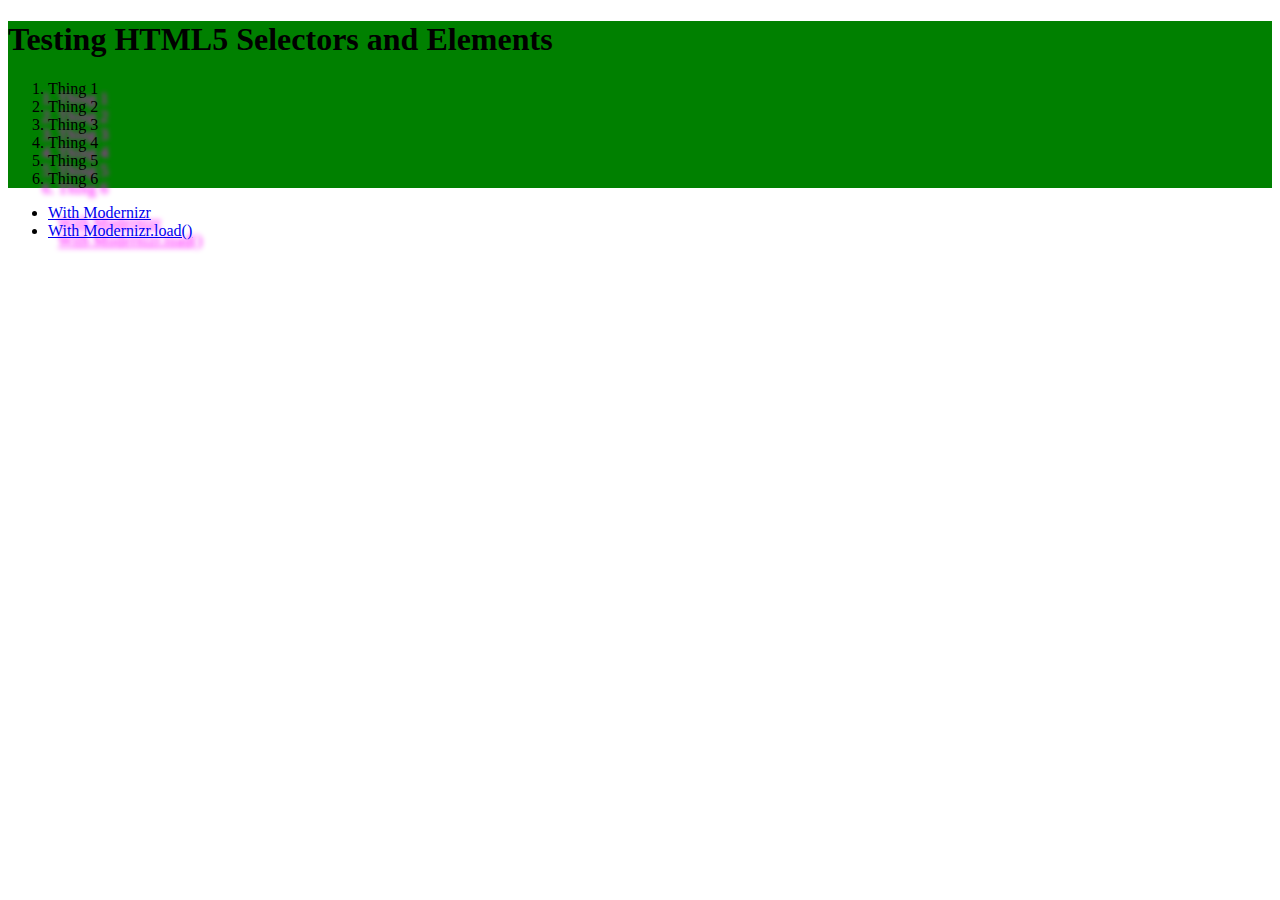
<file: demos/modernizr/index.html>
<!DOCTYPE html>
<html>
<head>
  <meta charset="utf-8" />
  <title>HTML 5</title>
  <link rel="stylesheet" type="text/css" href="style.css">
</head>
<body>
  <section>
    <article>
      <h1>Testing HTML5 Selectors and Elements</h1>
      <ol>
        <li>Thing 1</li>
        <li>Thing 2</li>
        <li>Thing 3</li>
        <li>Thing 4</li>
        <li>Thing 5</li>
        <li>Thing 6</li>
      </ol>
    </article>
  </section>
  <footer>
    <nav>
      <ul>
        <li><a href="modernizr-1.html">With Modernizr</a></li>
        <li><a href="modernizr-2.html">With Modernizr.load()</a></li>
      </ul>
    </nav>
  </footer>
</body>
</html>
</file>
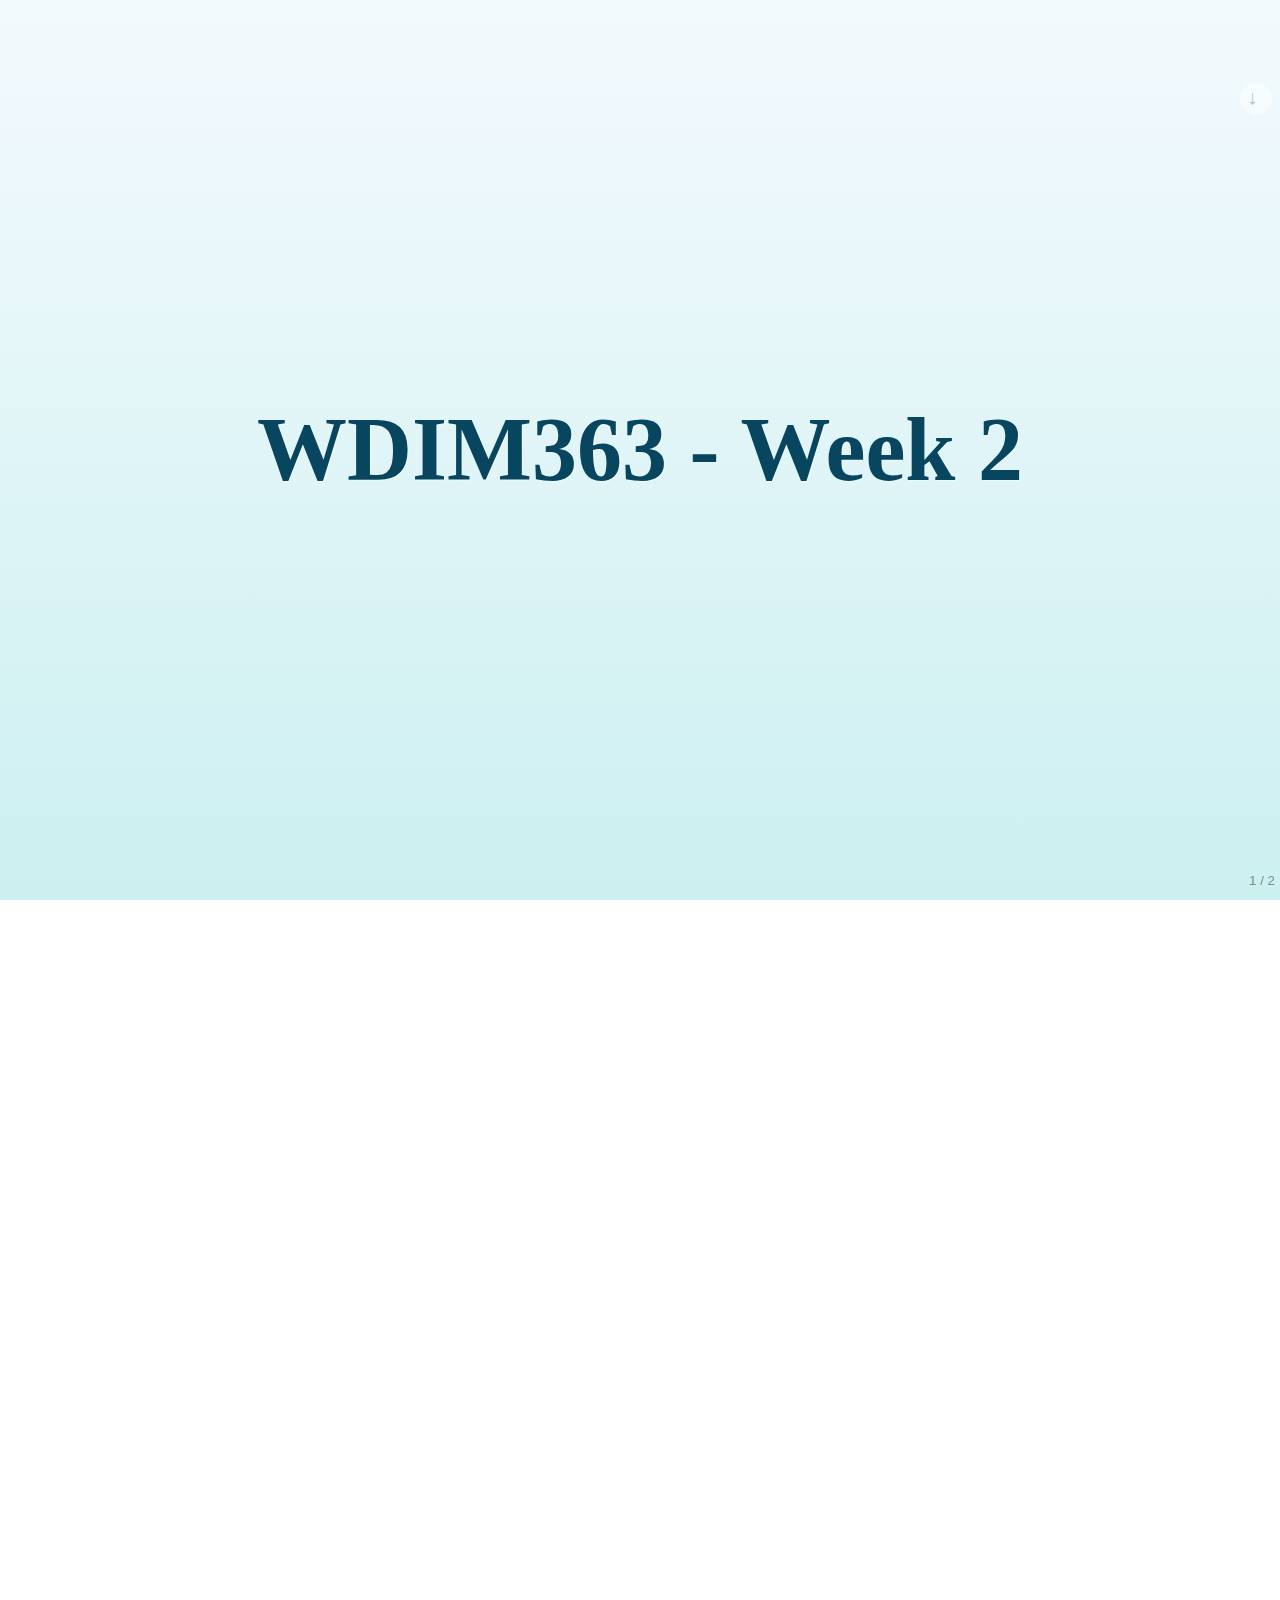
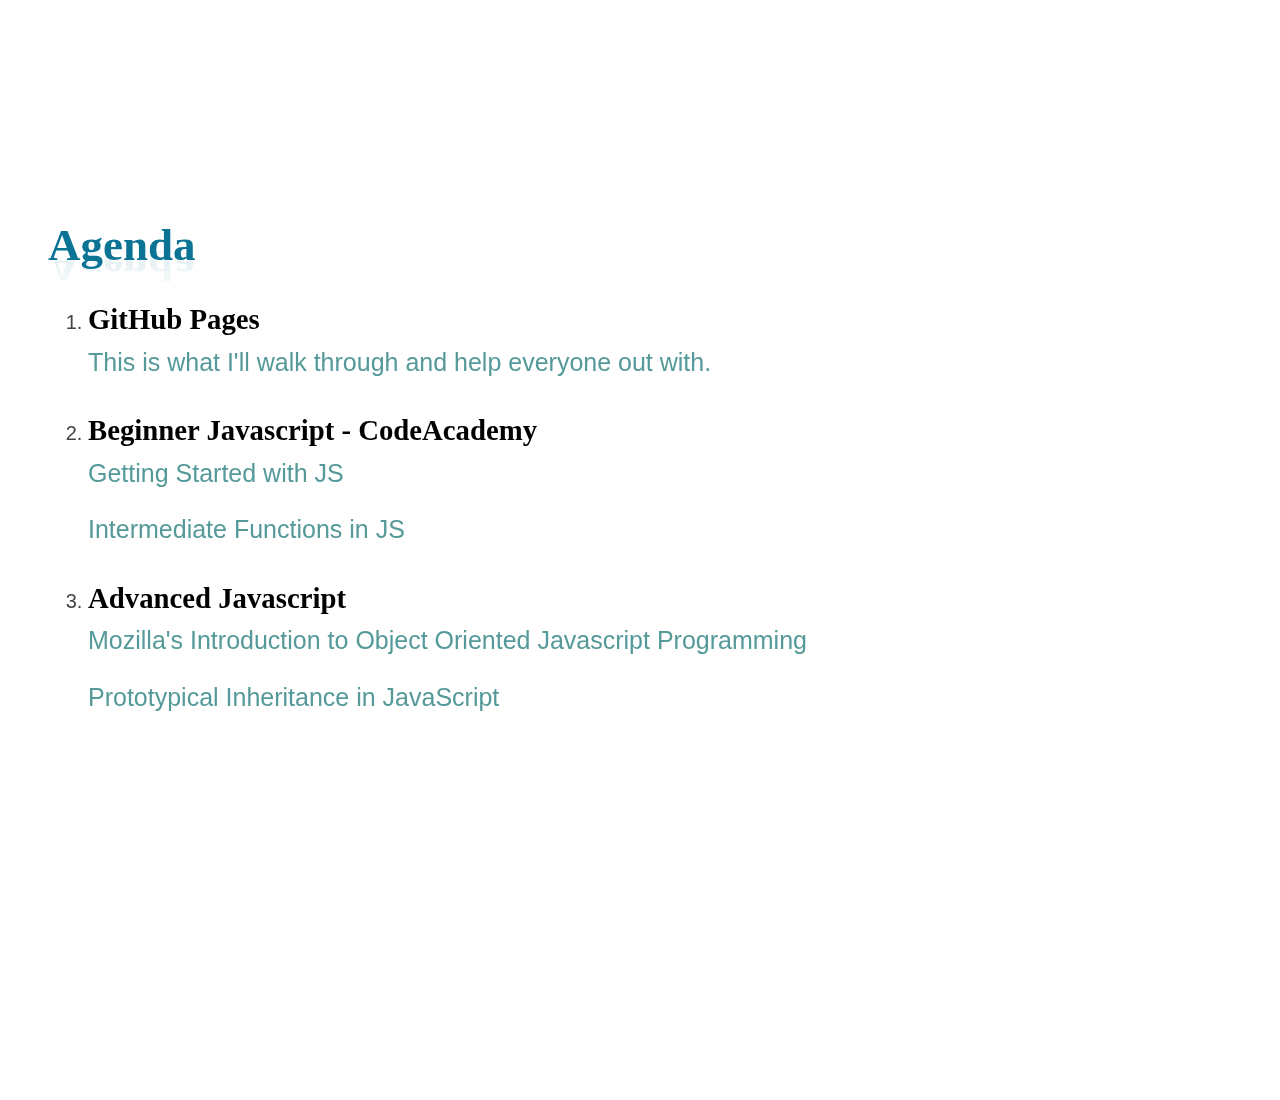
<file: slides/class-2/index.html>
<!DOCTYPE html>
<!--[if lt IE 7]> <html class="no-js ie6" lang="en"> <![endif]-->
<!--[if IE 7]>    <html class="no-js ie7" lang="en"> <![endif]-->
<!--[if IE 8]>    <html class="no-js ie8" lang="en"> <![endif]-->
<!--[if gt IE 8]><!-->  <html class="no-js" lang="en"> <!--<![endif]-->
<head>
  <meta charset="utf-8">
  <meta http-equiv="X-UA-Compatible" content="IE=edge,chrome=1">

  <title>WDIM393 - Week 2</title>

  <meta name="description" content="A jQuery library for modern HTML presentations">
  <meta name="author" content="Caleb Troughton">
  <meta name="viewport" content="width=1024, user-scalable=no">

  <!-- Core and extension CSS files -->
  <link rel="stylesheet" href="../deck.js/core/deck.core.css">
  <link rel="stylesheet" href="../deck.js/extensions/goto/deck.goto.css">
  <link rel="stylesheet" href="../deck.js/extensions/menu/deck.menu.css">
  <link rel="stylesheet" href="../deck.js/extensions/navigation/deck.navigation.css">
  <link rel="stylesheet" href="../deck.js/extensions/status/deck.status.css">
  <link rel="stylesheet" href="../deck.js/extensions/hash/deck.hash.css">

  <!-- Theme CSS files (menu swaps these out) (or did until we modified) -->
  <link rel="stylesheet" id="style-theme-link" href="../deck.js/themes/style/web-2.0-wdim.css">
  <link rel="stylesheet" id="transition-theme-link" href="../deck.js/themes/transition/vertical-slide.css">

  <!-- syntax highlighter -->
  <link rel="stylesheet" href="../custom-common/css/jquery.snippet.css">

  <!-- Custom CSS for all AI classes -->
  <link rel="stylesheet" href="../custom-common/css/custom-common.css">
  <!-- Custom CSS just for this page -->
  <link rel="stylesheet" href="ai-class.css">

  <script src="../deck.js/modernizr.custom.js"></script>
</head>

<body class="deck-container class-1">

<section class="slide" id="title-slide">
  <h1>WDIM363 - Week 2</h1>
</section>

<section class="slide" id="agenda">
  <h2>Agenda</h2>
  <ol>
    <li>
      <h3>GitHub Pages</h3>
      <p><a href="http://pages.github.com/">This is what I'll walk through and help everyone out with.</a></p>
    </li>
    <li>
      <h3>Beginner Javascript - CodeAcademy</h3>
      <p><a href="http://www.codecademy.com/courses/programming-intro">Getting Started with JS</a></p>
      <p><a href="http://www.codecademy.com/courses/functions-in-javascript-2-0">Intermediate Functions in JS</a></p>
    </li>
    <li>
      <h3>Advanced Javascript</h3>
      <p><a href="https://developer.mozilla.org/en/Introduction_to_Object-Oriented_JavaScript#Prototype-based_programming">Mozilla's Introduction to Object Oriented Javascript Programming</a></p>
      <p><a href="http://killdream.github.com/blog/2011/10/understanding-javascript-oop/index.html">Prototypical Inheritance in JavaScript</a></p>
    </li>
  </ol>
</section>

<a href="#" class="deck-prev-link" title="Previous">&#8592;</a>
<a href="#" class="deck-next-link" title="Next">&#8594;</a>

<p class="deck-status">
  <span class="deck-status-current"></span>
  /
  <span class="deck-status-total"></span>
</p>

<form action="." method="get" class="goto-form">
  <label for="goto-slide">Go to slide:</label>
  <input type="text" name="slidenum" id="goto-slide" list="goto-datalist">
  <datalist id="goto-datalist"></datalist>
  <input type="submit" value="Go">
</form>

<a href="." title="Permalink to this slide" class="deck-permalink">#</a>


  <!-- Grab CDN jQuery, with a protocol relative URL; fall back to local if offline -->
  <script src="//ajax.aspnetcdn.com/ajax/jQuery/jquery-1.7.min.js"></script>
  <script>window.jQuery || document.write('<script src="../deck.js/jquery-1.7.min.js"><\/script>')</script>

<!-- Deck Core and extensions -->
<script src="../deck.js/core/deck.core.js"></script>
<script src="../deck.js/extensions/hash/deck.hash.js"></script>
<script src="../deck.js/extensions/menu/deck.menu.js"></script>
<script src="../deck.js/extensions/goto/deck.goto.js"></script>
<script src="../deck.js/extensions/status/deck.status.js"></script>
<script src="../deck.js/extensions/navigation/deck.navigation.js"></script>

<!-- syntax highlighter -->
<script src="../custom-common/js/jquery.snippet.js"></script>

<!-- Specific to this page -->
<script src="ai-class.js"></script>

</body>
</html>
</file>
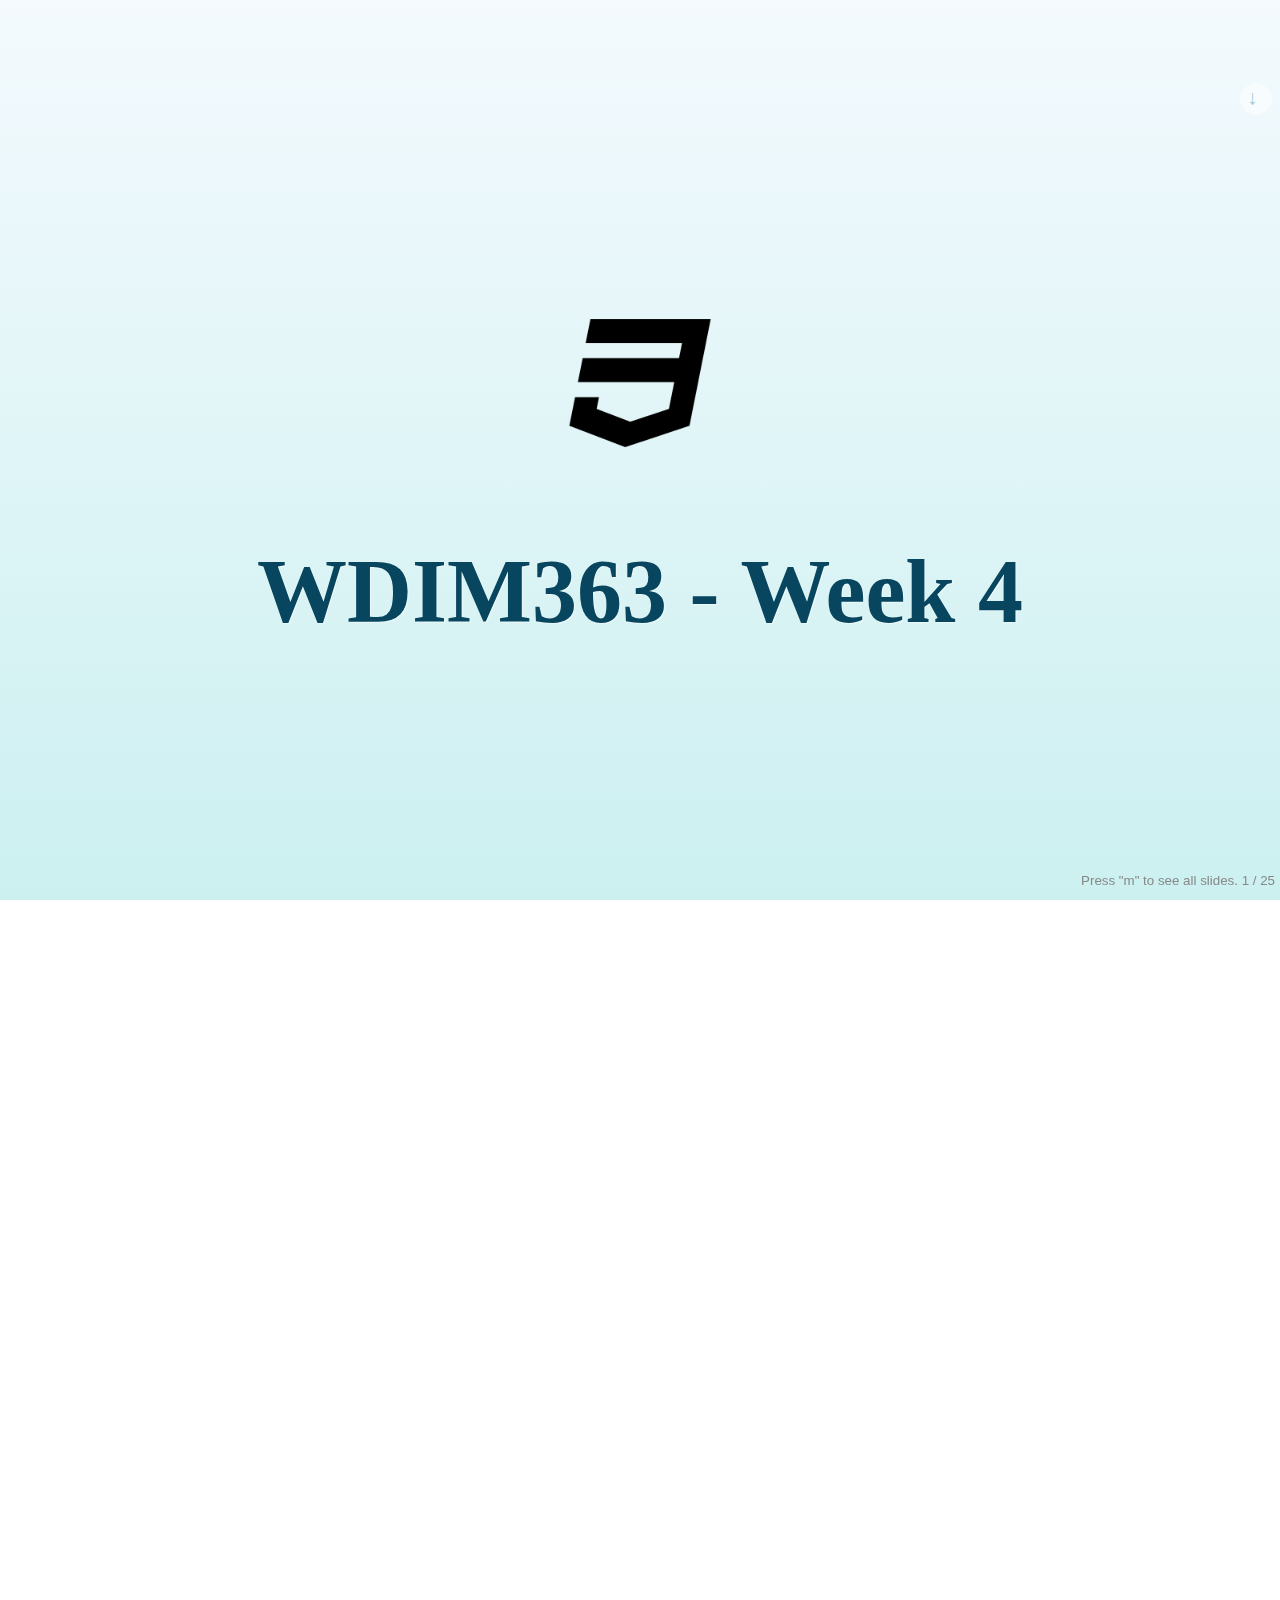
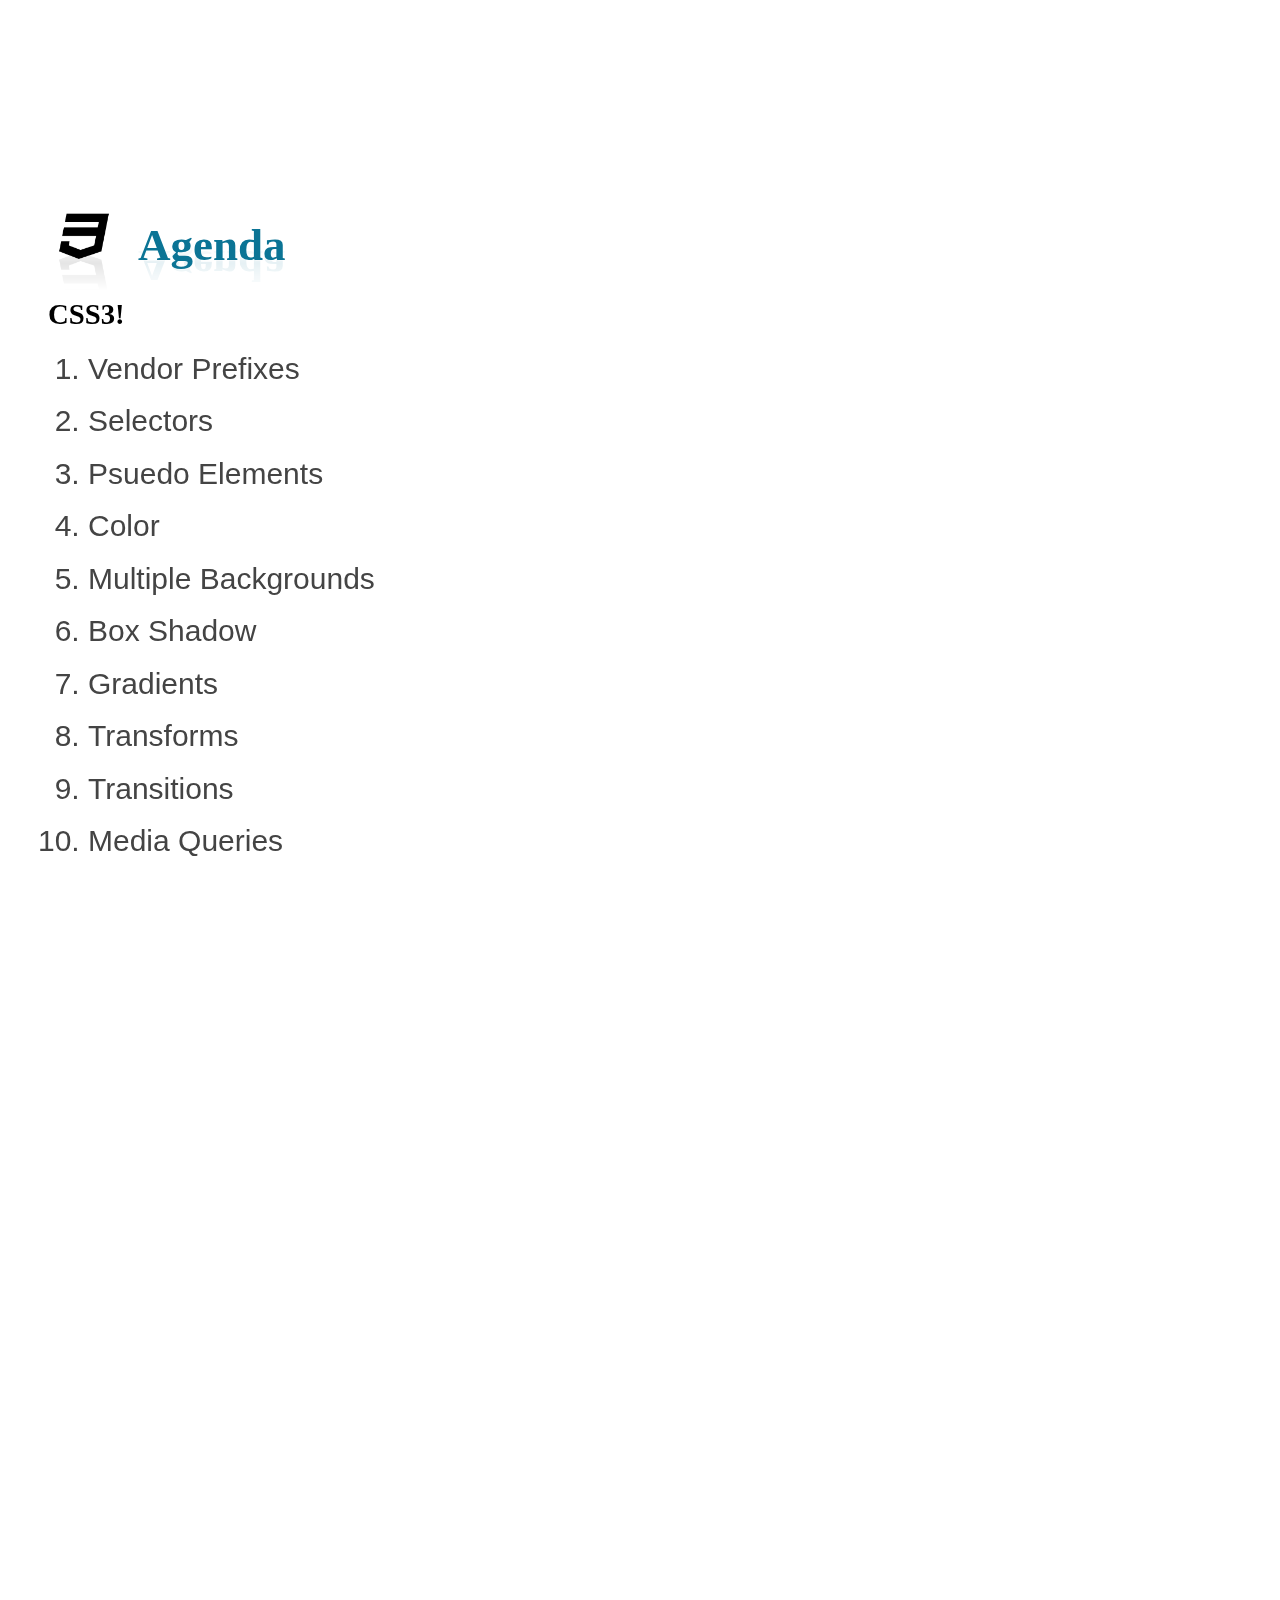
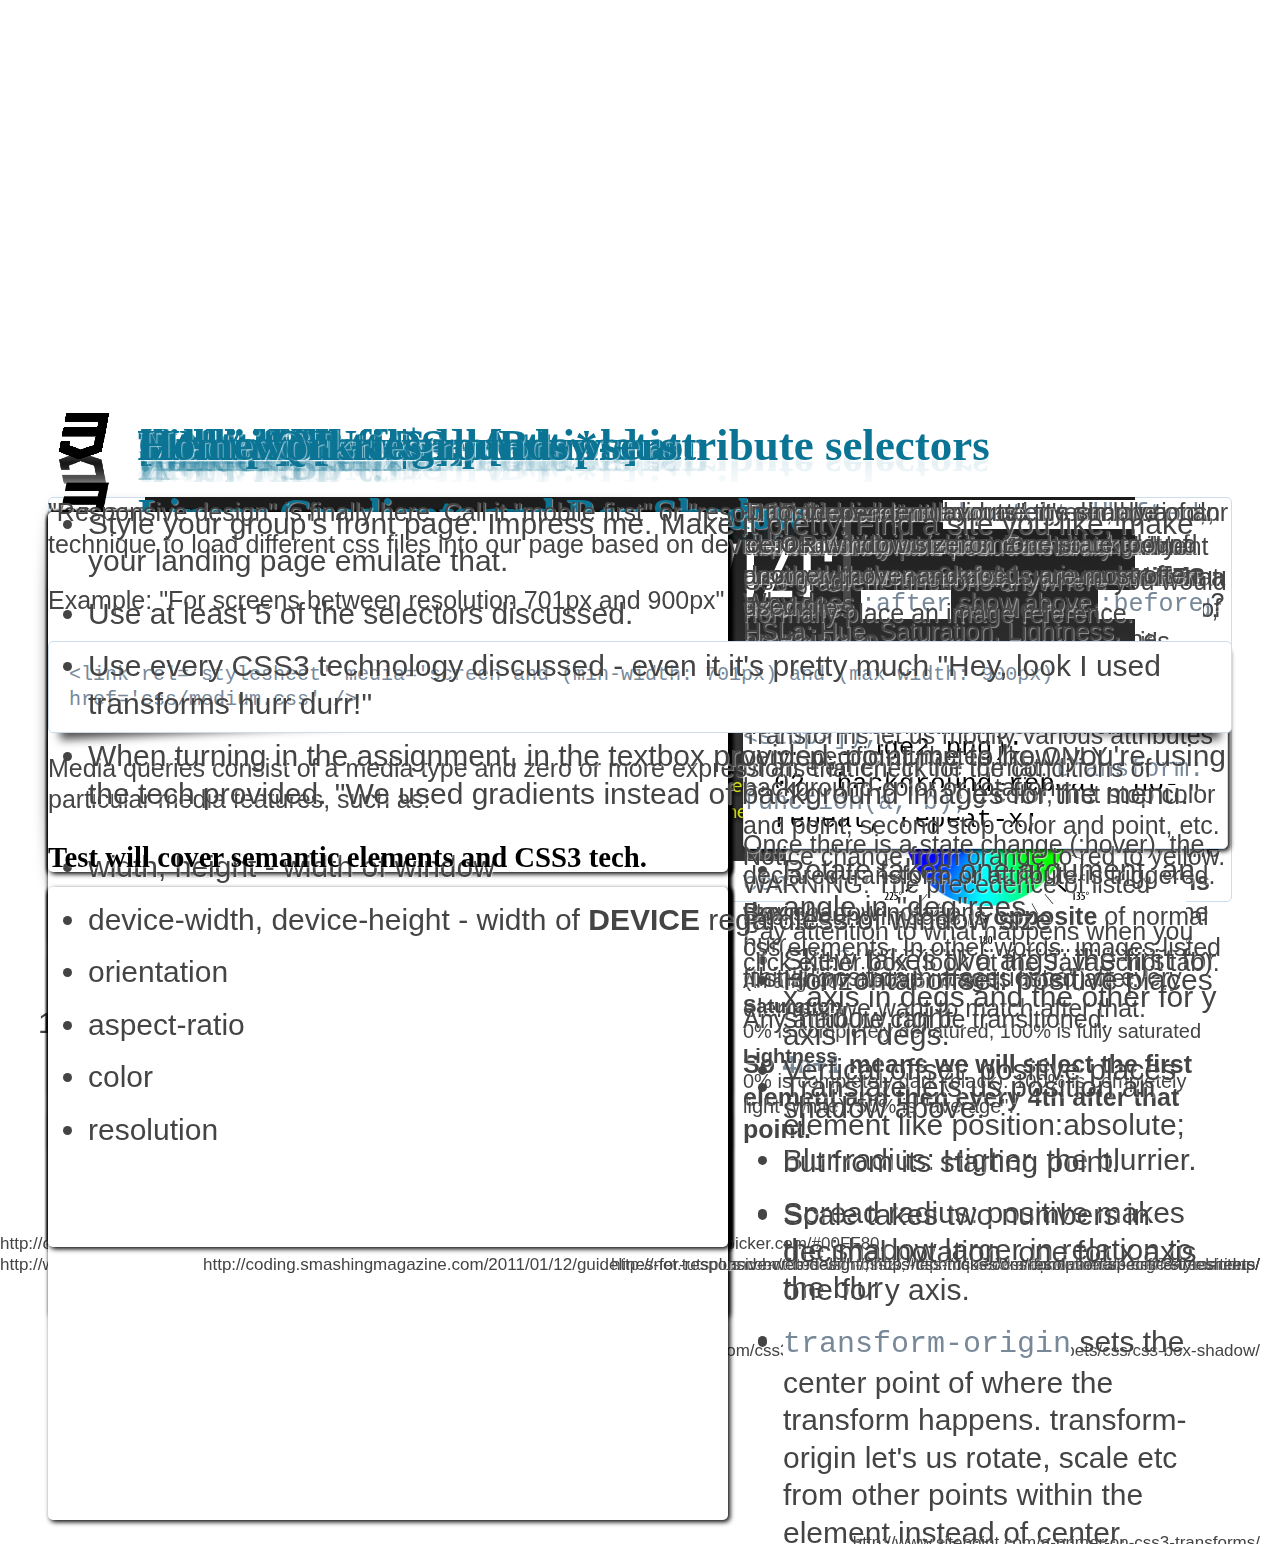
<file: slides/class-4/index.html>
<!DOCTYPE html>
<!--[if lt IE 7]> <html class="no-js ie6" lang="en"> <![endif]-->
<!--[if IE 7]>    <html class="no-js ie7" lang="en"> <![endif]-->
<!--[if IE 8]>    <html class="no-js ie8" lang="en"> <![endif]-->
<!--[if gt IE 8]><!-->  <html class="no-js" lang="en"> <!--<![endif]-->
<head>
  <meta charset="utf-8">
  <meta http-equiv="X-UA-Compatible" content="IE=edge,chrome=1">

  <title>WDIM393 - Week 4</title>

  <meta name="description" content="A jQuery library for modern HTML presentations">
  <meta name="author" content="Caleb Troughton">
  <meta name="viewport" content="width=1024, user-scalable=no">

  <!-- Core and extension CSS files -->
  <link rel="stylesheet" href="../deck.js/core/deck.core.css">
  <link rel="stylesheet" href="../deck.js/extensions/goto/deck.goto.css">
  <link rel="stylesheet" href="../deck.js/extensions/menu/deck.menu.css">
  <link rel="stylesheet" href="../deck.js/extensions/navigation/deck.navigation.css">
  <link rel="stylesheet" href="../deck.js/extensions/status/deck.status.css">
  <link rel="stylesheet" href="../deck.js/extensions/hash/deck.hash.css">

  <!-- Theme CSS files (menu swaps these out) (or did until we modified) -->
  <link rel="stylesheet" id="style-theme-link" href="../deck.js/themes/style/web-2.0-wdim.css">
  <link rel="stylesheet" id="transition-theme-link" href="../deck.js/themes/transition/vertical-slide.css">

  <!-- syntax highlighter -->
  <link rel="stylesheet" href="../custom-common/css/jquery.snippet.css">

  <!-- Custom CSS for all AI classes -->
  <link rel="stylesheet" href="../custom-common/css/custom-common.css">
  <!-- Custom CSS just for this page -->
  <link rel="stylesheet" href="ai-class.css">
  <link rel='stylesheet' media='screen and (min-width: 701px) and (max-width: 900px)' href='demo.css' />

  <script src="../deck.js/modernizr.custom.js"></script>
</head>

<body class="deck-container class-3">

<section class="slide" id="title-slide">
  <h1>WDIM363 - Week 4</h1>
</section>

<section class="slide" id="agenda">
  <h2>Agenda</h2>
  <h3>CSS3!</h3>
  <ol>
    <li>Vendor Prefixes</li>
    <li>Selectors</li>
    <li>Psuedo Elements</li>
    <li>Color</li>
    <li>Multiple Backgrounds</li>
    <li>Box Shadow</li>
    <li>Gradients</li>
    <li>Transforms</li>
    <li>Transitions</li>
    <li>Media Queries</li>
  </ol>
</section>

<section class="slide" id="note">
  <h2>A Note</h2>
  <p>
    There are many, many additions to CSS in CSS3. We're going to try and clarify the features that users tend to have issues with at first.
  </p>
  <p>(And by "users" I mean "Chris Bloom".)</p>
</section>

<section class="slide" id="vendor-prefixes">
  <h2>Vendor Prefixes</h2>
  <blockquote>
    <p>
      If we have to wait for browser makers to agree it will take forever, and if they were to implement competing implementations before a final spec we simply wouldn’t be able to use them. Vendor prefixes let browser makers nudge the standards groups into finalising things, and we get to play with them in the meantime.
    </p>
    <footer>
      <cite>
        <a href="http://gsnedders.html5.org/outliner/">Jonathan Smiley, zurb.com</a>
      </cite>
    </footer>
  </blockquote>
</section>

<section class="slide" id="vendor-prefixes-details">
  <h2>Vendor Prefixes</h2>
  <ul>
    <li>Gecko (Firefox): -moz-</li>
    <li>WebKit (Chrome, Safari): -webkit-</li>
    <li>Presto (Opera): -o- (<i>-wap used in certain forms</i>)</li>
    <li>Trident (Internet Explorer): -ms-</li>
  </ul>
</section>

<section class="slide" id="vendor-prefixes-details2">
  <h2>Vendor Prefixes</h2>
  <p>Vendor prefixes allow us to use CSS3 (and beyond) tech before the W3C spec has been 100% finalized. It's good practice to include all vendor prefixes you mean to support.</p>
</section>

<section class="slide" id="vendor-prefixes-automation">
  <h2>Vendor Prefixes - Automation</h2>
  <a href="http://leaverou.github.com/prefixfree/"><img src="images/prefixr.png"></a>
</section>

<section class="slide" id="selectors">
  <h2>Powerful New Selectors</h2>
  <ol>
    <li><code>[attr^=]</code></li>
    <li><code>[attr$=]</code></li>
    <li><code>[attr*=]</code></li>
    <li><code>[attr|=]</code></li>
    <li><code>Multiple attribute selectors</code></li>
    <li><code>:nth-child</code></li>
    <li><code>:first-child</code></li>
    <li><code>:last-child</code></li>
    <li><code>:hover</code></li>
    <li><code>:not</code></li>
  </ol>
  <small>http://www.w3.org/TR/selectors/</small>
</section>

<section class="slide" id="selectors-attr1">
  <h2>[attr^=], [attr$=], [attr*=]</h2>
  <div class="left">
    <figure class="diagram result">
      <iframe style="width: 100%; height: 300px" src="http://jsfiddle.net/illepic/XuNL6/embedded/css,html,result/presentation" allowfullscreen="allowfullscreen" frameborder="0"></iframe>
    </figure>
    <figure class="diagram result">
      <iframe style="width: 100%; height: 300px" src="http://jsfiddle.net/illepic/XuNL6/embedded/result" allowfullscreen="allowfullscreen" frameborder="0"></iframe>
    </figure>
  </div>
  <div class="right">
    <p>
      Use the
      <code>^=</code>
      operator to cause an attribute selector to match elements that have an <strong>attribute</strong>
      containing a value that <strong>STARTS with the specified value</strong>
      .
    </p>
    <p>
      Use the
      <code>$=</code>
      operator to cause an attribute selector to match elements that have an
      <strong>attribute</strong>
      containing a value that
      <strong>ENDS with the specified value</strong>
      .
    </p>
    <p>
      Use the
      <code>*=</code>
      operator to cause an attribute selector to match elements that have an
      <strong>attribute</strong>
      containing a value that
      <strong>contains the value anywhere.</strong>
      .
    </p>
  </div>
</section>

<section class="slide" id="selectors-attr2">
  <h2>[attr~=], [attr|=], multiple attribute selectors</h2>
  <div class="left">
    <figure class="diagram result">
      <iframe style="width: 100%; height: 300px" src="http://jsfiddle.net/illepic/kFDtp/embedded/css,html,result/presentation" allowfullscreen="allowfullscreen" frameborder="0"></iframe>
    </figure>
    <figure class="diagram result">
      <iframe style="width: 100%; height: 300px" src="http://jsfiddle.net/illepic/kFDtp/embedded/result" allowfullscreen="allowfullscreen" frameborder="0"></iframe>
    </figure>
  </div>
  <div class="right">
    <p>
      Use the
      <code>~=</code>
      operator to cause an attribute selector to match elements that have an <strong>attribute</strong>
      containing a value that is <strong>within a SPACE SEPARATED LIST</strong>.
    </p>
    <p>
      Use the
      <code>|=</code>
      operator to cause an attribute selector to match elements that have an
      <strong>attribute</strong>
      STARTING with a value that is
      <strong>within a dash-separated list.</strong>
      .
    </p>
    <p>
      You can use
      <strong>multiple attribute selectors</strong>
      in the same selector. All must match for the selector to match.
    </p>
  </div>
</section>

<section class="slide" id="nth-child1">
  <h2>:nth-child</h2>
  <div class="left">
    <figure class="diagram result">
      <iframe style="width: 100%; height: 300px" src="http://jsfiddle.net/illepic/z9rqm/embedded/css,html,result/presentation" allowfullscreen="allowfullscreen" frameborder="0"></iframe>
    </figure>
    <figure class="diagram result">
      <iframe style="width: 100%; height: 300px" src="http://jsfiddle.net/illepic/z9rqm/embedded/result" allowfullscreen="allowfullscreen" frameborder="0"></iframe>
    </figure>
  </div>
  <div class="right">
    <p>
      Match elements on the basis of their positions within a parent element's list of child elements. Accepts an argument as a keyword ("odd" or "even", a number or an expression in the form
      <code>an+b</code>
    </p>
    <p>
      If argument N is a number, it represents the position of the element. So, 3 = 3rd position.
    </p>
    <p>
      Argument N can be in the form
      <cod>an+b</cod>
      , where
      <code>a</code>
      and
      <code>b</code>
      are integers. For example,
      <code>4n+1</code>
      . In this case,
      <code>b</code>
      represents the starting position (1 or 1st position) and the number
      <code>a</code>
      represents the ordinal number (think "position in a sequence") of every element we want to match after that. </p><p><strong>So
      <code>4n+1</code>
      means we will select the first element and then every 4th after that point.</strong>
    </p>
  </div>
</section>

<section class="slide" id="nth-child2">
  <h2>:nth-child</h2>
  <div class="left">
    <figure class="diagram result">
      <iframe style="width: 100%; height: 300px" src="http://jsfiddle.net/illepic/UgbHE/embedded/css,html,result/presentation" allowfullscreen="allowfullscreen" frameborder="0"></iframe>
    </figure>
    <figure class="diagram result">
      <iframe style="width: 100%; height: 300px" src="http://jsfiddle.net/illepic/UgbHE/embedded/result" allowfullscreen="allowfullscreen" frameborder="0"></iframe>
    </figure>
  </div>
  <div class="right">
    <p>A few more examples to get the hang of it.</p>
  </div>
  <div class="right">
    <footer>
      <a href="http://css-tricks.com/useful-nth-child-recipies/">A few great nth-child() recipes.</a>
    </footer>
  </div>
</section>

<section class="slide" id="first-child">
  <h2>:first-child</h2>
  <div class="left">
    <figure class="diagram result">
      <iframe style="width: 100%; height: 300px" src="http://jsfiddle.net/illepic/s6WUp/embedded/css,html,result/presentation" allowfullscreen="allowfullscreen" frameborder="0"></iframe>
    </figure>
    <figure class="diagram result">
      <iframe style="width: 100%; height: 300px" src="http://jsfiddle.net/illepic/s6WUp/embedded/result" allowfullscreen="allowfullscreen" frameborder="0"></iframe>
    </figure>
  </div>
  <div class="right">
    <p><code>:first-child</code>
    is a pseudo-class that matches an element if it's the first child element of its parent element. In other words, when we select <code>li:first-child</code>, we're grabbing the first <code>&lt;li&gt;</code> within it's parent (<code>&lt;ol&gt;</code> or <code>&lt;ul&gt;</code>.
  </p>
</div>
</section>

<section class="slide" id="last-child">
  <h2>:last-child</h2>
  <div class="left">
    <figure class="diagram result">
      <iframe style="width: 100%; height: 300px" src="http://jsfiddle.net/illepic/RGs4h/embedded/css,html,result/presentation" allowfullscreen="allowfullscreen" frameborder="0"></iframe>
    </figure>
    <figure class="diagram result">
      <iframe style="width: 100%; height: 300px" src="http://jsfiddle.net/illepic/RGs4h/embedded/result" allowfullscreen="allowfullscreen" frameborder="0"></iframe>
    </figure>
  </div>
  <div class="right">
    <p><code>:last-child</code>
    , just like <code>:first-child</code>, is a pseudo class. It simply matches the last child element of its parent element.
  </p>
</div>
</section>

<section class="slide" id="hover-not">
  <h2>:hover & :not</h2>
  <div class="left">
    <figure class="diagram result">
      <iframe style="width: 100%; height: 300px" src="http://jsfiddle.net/illepic/67J7B/embedded/css,html,result/presentation" allowfullscreen="allowfullscreen" frameborder="0"></iframe>
    </figure>
    <figure class="diagram result">
      <iframe style="width: 100%; height: 300px" src="http://jsfiddle.net/illepic/67J7B/embedded/result" allowfullscreen="allowfullscreen" frameborder="0"></iframe>
    </figure>
  </div>
  <div class="right">
    <p>
      <code>:hover </code>is a pseudo class that matches any element that's being designated by a pointing device. "Designated" is a term that will come up often to refer to the process of hovering over a box generated by the element.
    </p>
    <p>
      <code>:not</code> is used as a "negation pseudo-class". It simply matches all elements EXCEPT the element passed as an argument.
    </p>
  </div>
</section>

<section class="slide" id="selectors-selectivizr">
  <h2>Selectors for Derp Browsers</h2>
  <a href="http://selectivizr.com/">
    <img src="images/selectivizr.png"></a>
</section>

<section class="slide" id="before-after1">
  <h2>:before & :after</h2>
  <div class="left">
    <figure class="diagram result">
      <img src="images/after-before.png"></figure>
  </div>
  <div class="right">
    <p>
      Pseudo elements <code>:before</code> and <code>:after</code> are incredibly powerful. For every element on a page we essentially get <strong>two more free ones that we can do just about anything to</strong>
      .
    </p>
    <p>
      One more time for posterity: <code>:before</code> and <code>:after</code> give us a free "div" before and after any element we want.
    </p>
    <p>
      These new elements should be absolutely positioned and AT LEAST contain <code>content: "";</code> to trigger drawing.
    </p>
  </div>
  <small>http://nicolasgallagher.com/multiple-backgrounds-and-borders-with-css2/, http://css-tricks.com/pseudo-element-roundup/</small>
</section>

<section class="slide" id="before-after2">
  <h2>:before & :after</h2>
  <div class="left">
    <figure class="diagram result">
      <iframe style="width: 100%; height: 300px" src="http://jsfiddle.net/illepic/MHacb/embedded/css,html,result/presentation" allowfullscreen="allowfullscreen" frameborder="0"></iframe>
    </figure>
    <figure class="diagram result">
      <iframe style="width: 100%; height: 300px" src="http://jsfiddle.net/illepic/MHacb/embedded/result" allowfullscreen="allowfullscreen" frameborder="0"></iframe>
    </figure>
  </div>
  <div class="right">
    <p>
      Pay attention to the
      <code>content:""</code>
      declaration for the pseudo elements.
    </p>
    <p>
      Why does
      <code>:after</code>
      show above
      <code>:before</code>
      ?
    </p>
    <p>
      Think about the posibilities of
      <code>:after</code>
      and
      <code>:before</code>
      both having their own
      <code>content:"&lt;img src=&quot;image.jpg&quot;&gt;";</code>
      coupled with multiple background images afforded in CSS3.
    </p>
  </div>
</section>

<section class="slide" id="color1">
  <h2>Color</h2>
  <div class="left">
    <figure class="diagram result">
      <iframe style="width: 100%; height: 300px" src="http://jsfiddle.net/illepic/2q535/embedded/css,html,result/presentation" allowfullscreen="allowfullscreen" frameborder="0"></iframe>
    </figure>
    <figure class="diagram result">
      <iframe style="width: 100%; height: 300px" src="http://jsfiddle.net/illepic/2q535/embedded/result" allowfullscreen="allowfullscreen" frameborder="0"></iframe>
    </figure>
  </div>
  <div class="right">
    <p>
      RGBA: uses standard red, green, blue color defintion with an alpha channel as a decimal between 0 and 1.
    </p>
    <p>HSLa: Hue, Saturation, Lightness.</p>
    <dl>
      <dt>Hue</dt>
      <dd>
        <img src="images/hsl_top.jpg">An angle on the color wheel.</dd>
      <dt>Saturation</dt>
      <dd>0% is completely denatured, 100% is fully saturated</dd>
      <dt>Lightness</dt>
      <dd>
        0% is completely dark (black). 100% is completely light (white). 50% is "average".
      </dd>
    </dl>

  </div>
      <small>
      http://css-tricks.com/yay-for-hsla/, http://www.lateralcode.com/playing-with-css3-colors/, http://hslpicker.com/#00FF80, http://www.useragentman.com/blog/2010/08/28/coding-colors-easily-using-css3-hsl-notation/
    </small>
</section>

<section class="slide" id="bgs">
  <h2>Multiple Backgrounds</h2>
  <div class="left">
    <figure class="diagram result">
      <iframe style="width: 100%; height: 300px" src="http://jsfiddle.net/illepic/Whtqg/embedded/css,html,result" allowfullscreen="allowfullscreen" frameborder="0"></iframe>
    </figure>
    <figure class="diagram result">
      <iframe style="width: 100%; height: 300px" src="http://jsfiddle.net/illepic/Whtqg/embedded/result" allowfullscreen="allowfullscreen" frameborder="0"></iframe>
    </figure>
  </div>
  <div class="right">
    <p>
      Multiple background property declarations, separated by commas. Each background property is then matched up in order. For example:
    </p>
    <code><pre class="htmlCode">background-image: url(image1.png), url(image2.png);
background-repeat: no-repeat, repeat-x; </pre></code>
    <p>
      WARNING: The precedence of listed background images is <strong>opposite</strong>
      of normal css elements. In other words, images listed first show above images listed after.
    </p>
  </div>
</section>

<section class="slide" id="shadow-gradients">
  <h2>Linear Gradients and Box Shadow</h2>
  <div class="left">
    <figure class="diagram result">
      <iframe style="width: 100%; height: 300px" src="http://jsfiddle.net/illepic/CLC6U/embedded/css,html,result" allowfullscreen="allowfullscreen" frameborder="0"></iframe>
    </figure>
    <figure class="diagram result">
      <iframe style="width: 100%; height: 300px" src="http://jsfiddle.net/illepic/CLC6U/embedded/result" allowfullscreen="allowfullscreen" frameborder="0"></iframe>
    </figure>
  </div>
  <div class="right">
    <p>
      Use gradient functions anywhere you would normally place an image reference.
    </p>
    <p><code>-webkit-linear-gradient([&lt;point&gt; || &lt;angle&gt;,]? &lt;stop&gt;, &lt;stop&gt; [, &lt;stop&gt;]);</code></p>
    <p>Starting point, starting color, first stop color and point, second stop color and point, etc. Notice change from orange to red to yellow.</p>
    <p>Box shadow notation:</p>
    <ul><li>Horizontal offset: positive places shadow right.</li><li>Vertical offset: positive places shadow above.</li><li>Blur radius: Higher, the blurrier.</li><li>Spread radius: positive makes the shadow larger in relation to the blur</li><li>Color</li></ul>
  </div>
  <small>http://css-tricks.com/css3-gradients/, http://css-tricks.com/snippets/css/css-box-shadow/</small>
</section>

<section class="slide" id="transforms">
  <h2>Transforms</h2>
  <div class="left">
    <figure class="diagram result">
      <iframe style="width: 100%; height: 300px" src="http://jsfiddle.net/illepic/7gj3r/embedded/css,html,result" allowfullscreen="allowfullscreen" frameborder="0"></iframe>
    </figure>
    <figure class="diagram result">
      <iframe style="width: 100%; height: 350px" src="http://jsfiddle.net/illepic/7gj3r/embedded/result" allowfullscreen="allowfullscreen" frameborder="0"></iframe>
    </figure>
  </div>
  <div class="right">
    <p>
      Transforms let us modify various attributes of an element in the format:
      <code>transform: function(a, b);</code>
    </p>
    <ul>
      <li>Rotate takes one argument, an angle in "deg"rees.</li>
      <li>
        Skew takes two args, the first for x axis in degs and the other for y axis in degs.
      </li>
      <li>
        Translate lets us position an element like position:absolute; but from its starting point.
      </li>
      <li>
        Scale takes two numbers in decimal notation, one for x axis one for y axis.
      </li>
      <li><code>transform-origin</code> sets the center point of where the transform happens. transform-origin let's us rotate, scale etc from other points within the element instead of center.</li>
    </ul>
  </div>
  <small>http://www.sitepoint.com/a-primer-on-css3-transforms/</small>
</section>

<section class="slide" id="transition">
  <h2>Transitions</h2>
  <div class="left">
    <figure class="diagram result">
      <iframe style="width: 100%; height: 300px" src="http://jsfiddle.net/illepic/VGMGP/embedded/css,html,js,result" allowfullscreen="allowfullscreen" frameborder="0"></iframe>
    </figure>
    <figure class="diagram result">
      <iframe style="width: 100%; height: 300px" src="http://jsfiddle.net/illepic/VGMGP/embedded/result" allowfullscreen="allowfullscreen" frameborder="0"></iframe>
    </figure>
  </div>
  <div class="right">
    <p>Transitions let us animate the change of an element's attribute from one state to another. :hover and :focus are most often used.</p>
    <p>To start, we declare what properties we want to transition. In the example "all" is used as a catch-all but you can choose very specific attributes like ONLY background-color or rotation.</p>
    <p>Once there is a state change (:hover), the declared transform or attribute is triggered.</p>
    <p>Pay attention to what happens when you click either box (look at the JavaScript tab).</p>
    <p>Any attribute can be transitioned.</p>
  </div>
  <small>http://net.tutsplus.com/tutorials/html-css-techniques/css-fundametals-css-3-transitions/</small>
</section>

<section class="slide" id="media-queries">
  <h2>Media Queries</h2>
  <p>
    "Responsive design" is finally here. Call it "mobile first" or "resolution dependent layouts", it's simply a technique to load different css files into our page based on device OR window size.
  </p>
  <p>Example: "For screens between resolution 701px and 900px"</p>
  <code><pre>&lt;link rel=&#039;stylesheet&#039; media=&#039;screen and (min-width: 701px) and (max-width: 900px)&#039; href=&#039;css/medium.css&#039; /&gt;</pre></code>
  <p>
    Media queries consist of a media type and zero or more expressions that check for the conditions of particular media features, such as:
  </p>
  <ul>
    <li>width, height - width of window</li>
    <li>device-width, device-height - width of <strong>DEVICE</strong> regardless of window size</li>
    <li>orientation</li>
    <li>aspect-ratio</li>
    <li>color</li>
    <li>resolution</li>
  </ul>
  <small>
    http://coding.smashingmagazine.com/2011/01/12/guidelines-for-responsive-web-design/, http://css-tricks.com/resolution-specific-stylesheets/
  </small>
</section>

<section class="slide" id="homework">
  <h2>Homework</h2>
  <ul>
  <li>Style your group's front page. Impress me. Make it pretty. Find a site you like, make your landing page emulate that.</li>
  <li>Use at least 5 of the selectors discussed.</li>
  <li>Use every CSS3 technology discussed - even it it's pretty much "Hey, look I used transforms hurr durr!"</li>
  <li>When turning in the assignment, in the textbox provided, point me to how you're using the tech provided. "We used gradients instead of background images for the menu."</li>
  </ul>
  <h3>Test will cover semantic elements and CSS3 tech.</h3>
</section>


<a href="#" class="deck-prev-link" title="Previous">&#8592;</a>
<a href="#" class="deck-next-link" title="Next">&#8594;</a>

<p class="deck-status">
  Press "m" to see all slides. 
  <span class="deck-status-current"></span>
  /
  <span class="deck-status-total"></span>
</p>

<form action="." method="get" class="goto-form">
  <label for="goto-slide">Go to slide:</label>
  <input type="text" name="slidenum" id="goto-slide" list="goto-datalist">
  <datalist id="goto-datalist"></datalist>
  <input type="submit" value="Go">
</form>

<a href="." title="Permalink to this slide" class="deck-permalink">#</a>


  <!-- Grab CDN jQuery, with a protocol relative URL; fall back to local if offline -->
  <script src="//ajax.aspnetcdn.com/ajax/jQuery/jquery-1.7.min.js"></script>
  <script>window.jQuery || document.write('<script src="../deck.js/jquery-1.7.min.js"><\/script>')</script>

<!-- Deck Core and extensions -->
<script src="../deck.js/core/deck.core.js"></script>
<script src="../deck.js/extensions/hash/deck.hash.js"></script>
<script src="../deck.js/extensions/menu/deck.menu.js"></script>
<script src="../deck.js/extensions/goto/deck.goto.js"></script>
<script src="../deck.js/extensions/status/deck.status.js"></script>
<script src="../deck.js/extensions/navigation/deck.navigation.js"></script>

<!-- syntax highlighter -->
<script src="../custom-common/js/jquery.snippet.js"></script>

<!-- Specific to this page -->
<script src="ai-class.js"></script>

</body>
</html>
</file>
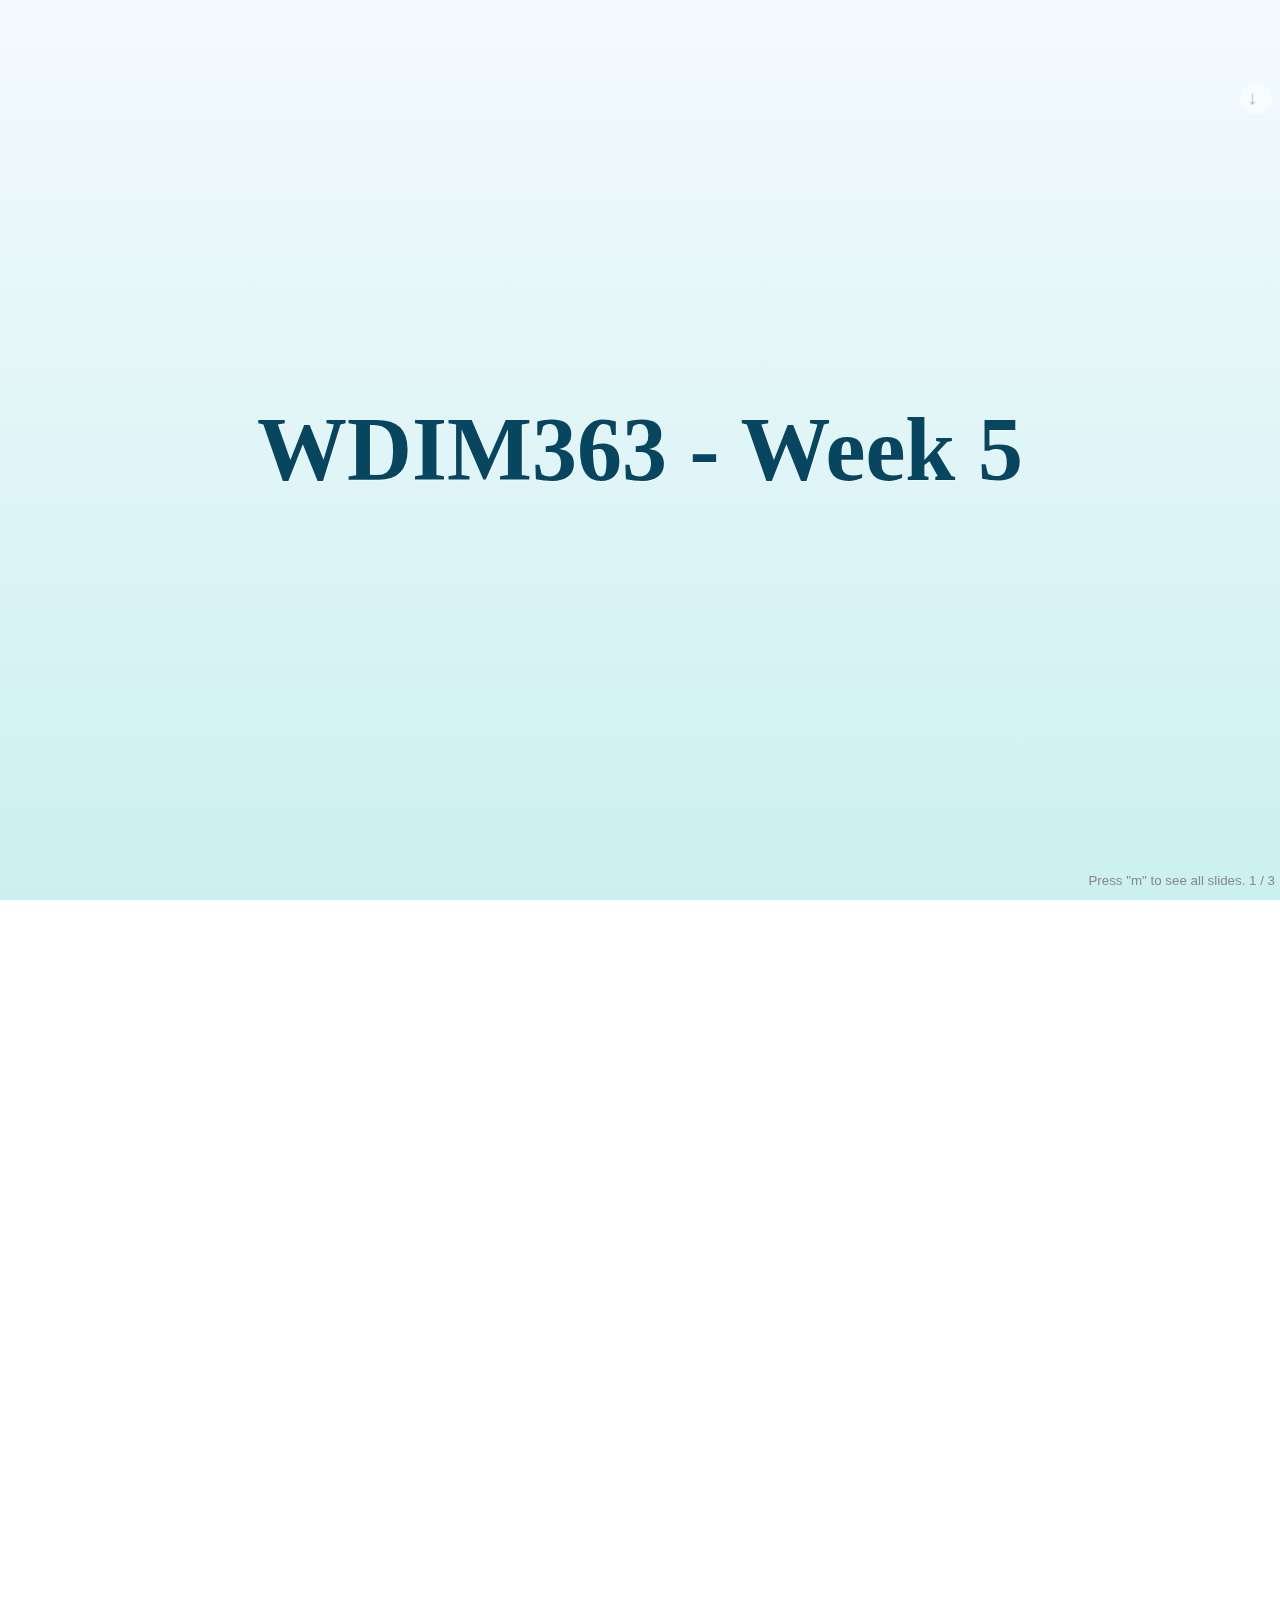
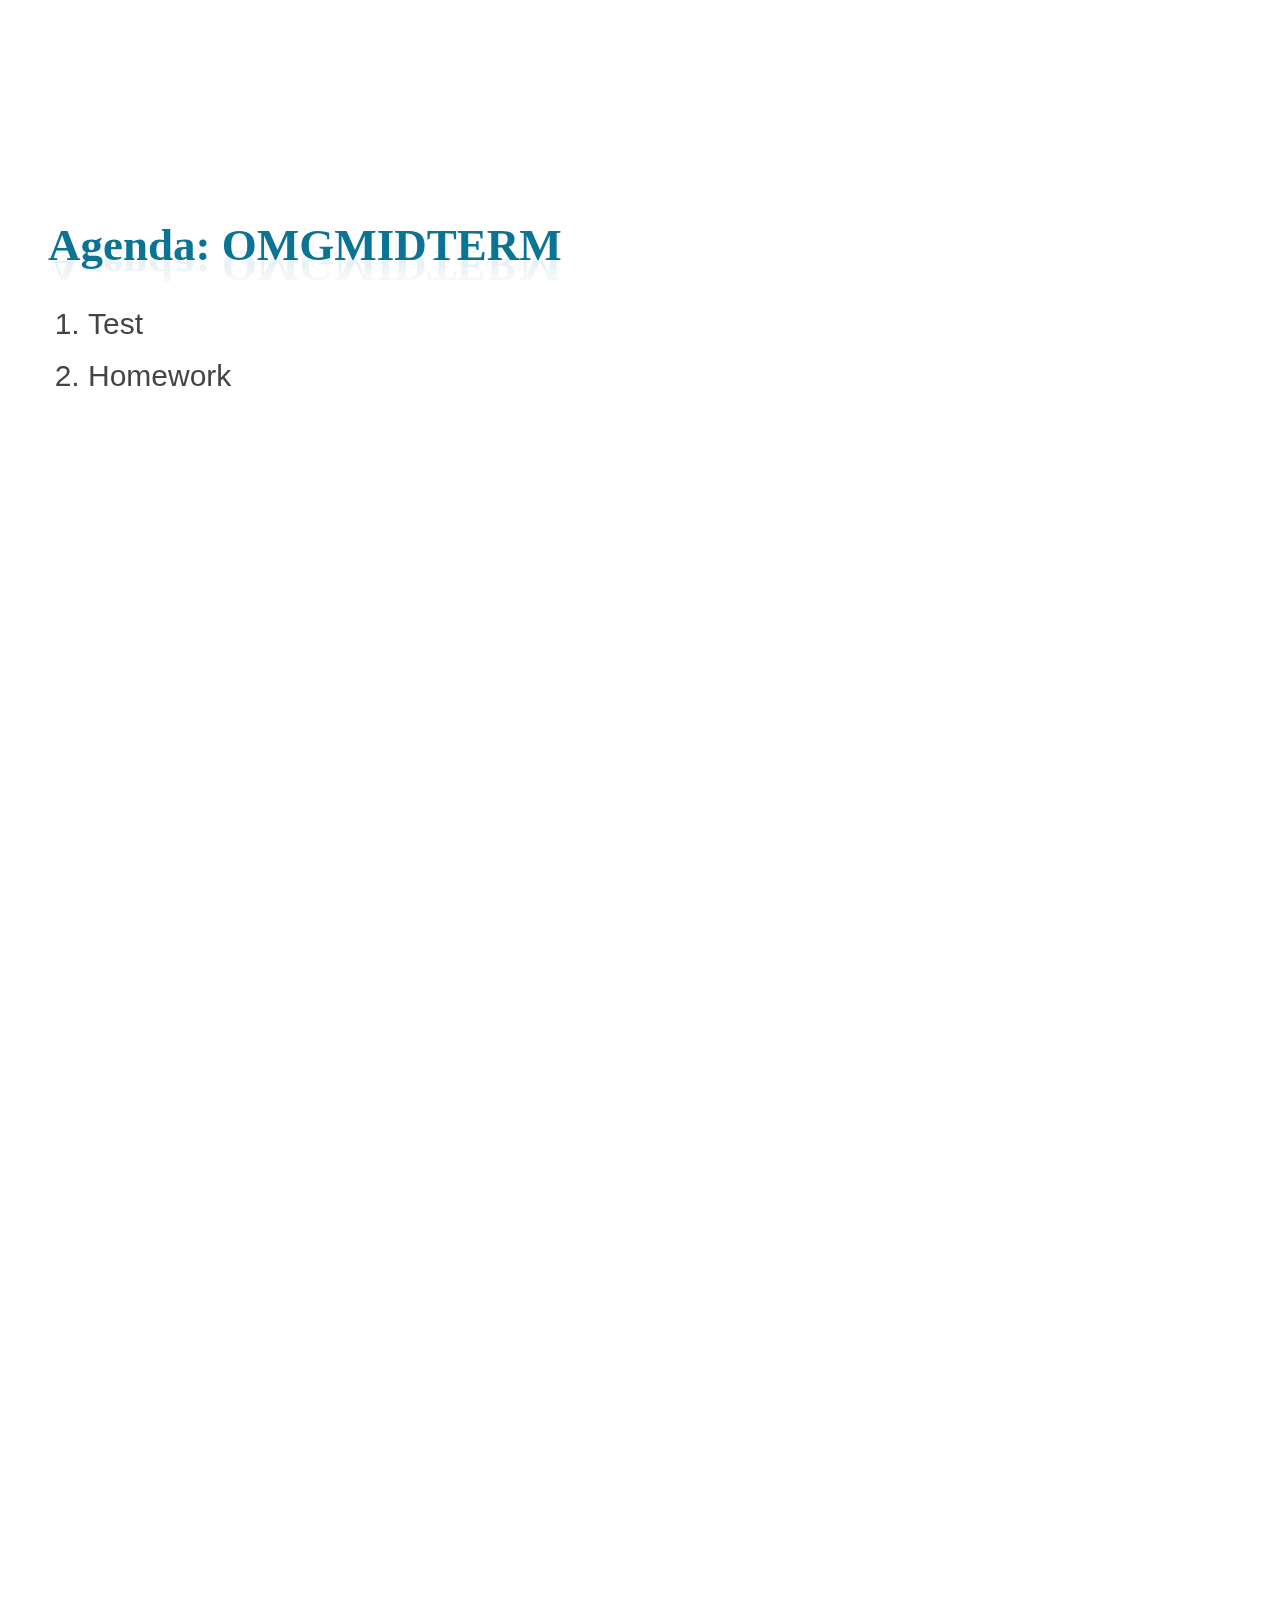
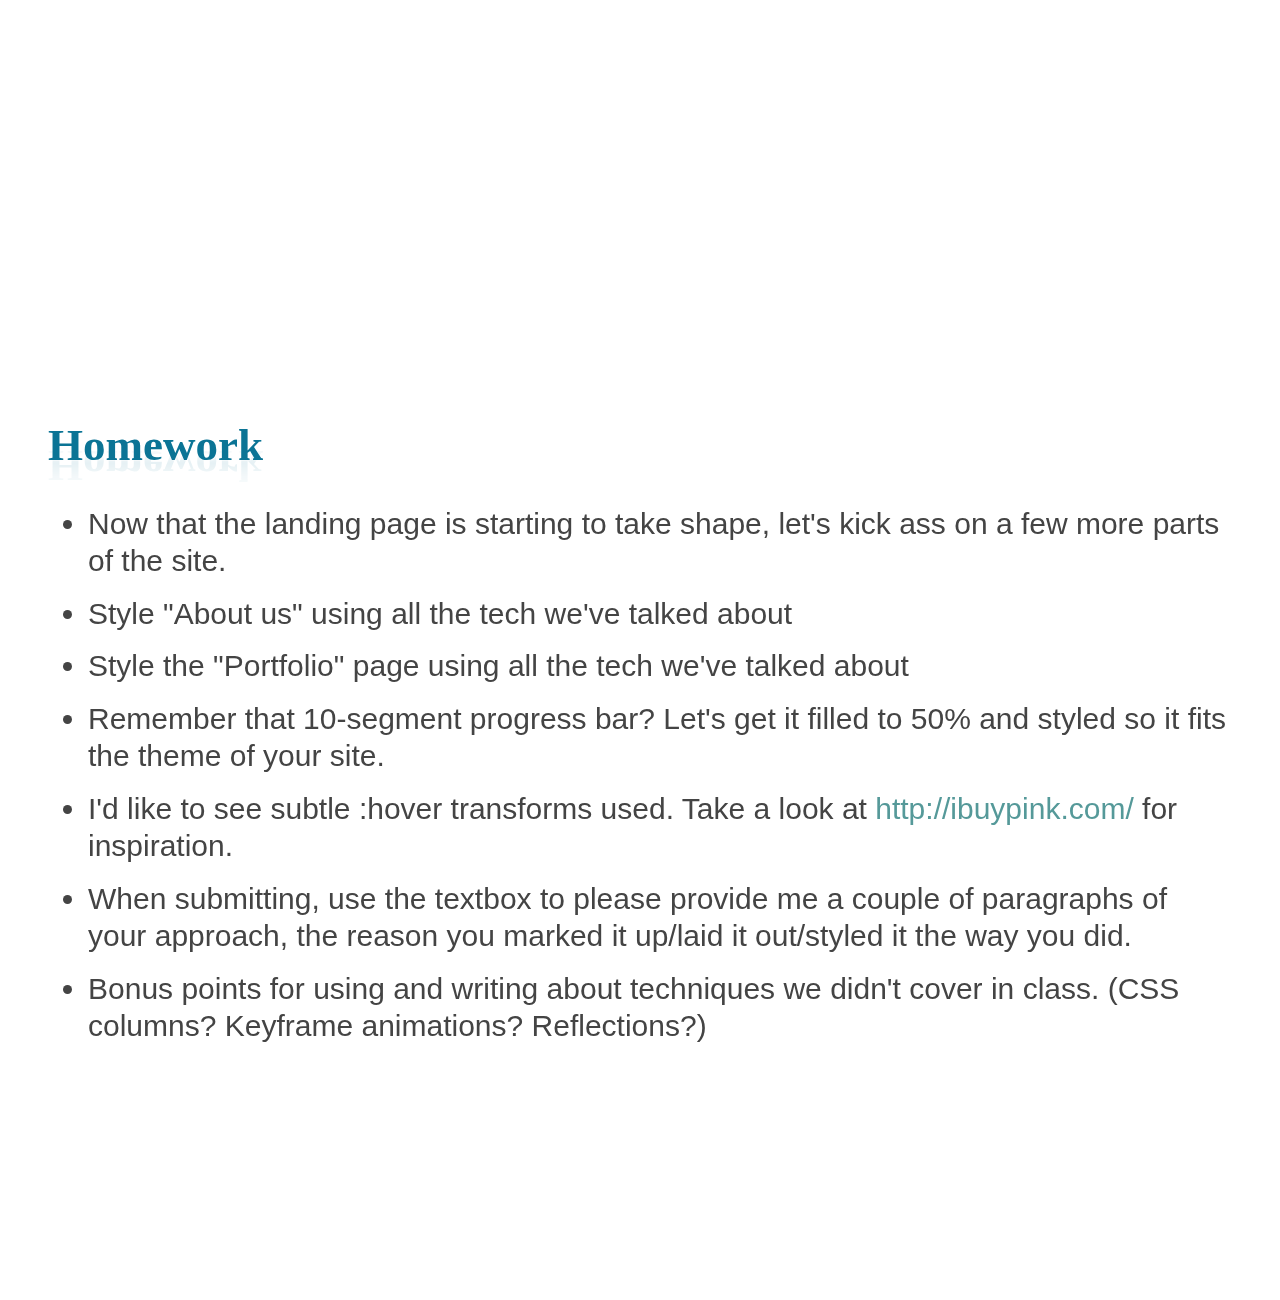
<file: slides/class-5/index.html>
<!DOCTYPE html>
<!--[if lt IE 7]> <html class="no-js ie6" lang="en"> <![endif]-->
<!--[if IE 7]>    <html class="no-js ie7" lang="en"> <![endif]-->
<!--[if IE 8]>    <html class="no-js ie8" lang="en"> <![endif]-->
<!--[if gt IE 8]><!-->  <html class="no-js" lang="en"> <!--<![endif]-->
<head>
  <meta charset="utf-8">
  <meta http-equiv="X-UA-Compatible" content="IE=edge,chrome=1">

  <title>WDIM393 - Week 5</title>

  <meta name="description" content="A jQuery library for modern HTML presentations">
  <meta name="author" content="Caleb Troughton">
  <meta name="viewport" content="width=1024, user-scalable=no">

  <!-- Core and extension CSS files -->
  <link rel="stylesheet" href="../deck.js/core/deck.core.css">
  <link rel="stylesheet" href="../deck.js/extensions/goto/deck.goto.css">
  <link rel="stylesheet" href="../deck.js/extensions/menu/deck.menu.css">
  <link rel="stylesheet" href="../deck.js/extensions/navigation/deck.navigation.css">
  <link rel="stylesheet" href="../deck.js/extensions/status/deck.status.css">
  <link rel="stylesheet" href="../deck.js/extensions/hash/deck.hash.css">

  <!-- Theme CSS files (menu swaps these out) (or did until we modified) -->
  <link rel="stylesheet" id="style-theme-link" href="../deck.js/themes/style/web-2.0-wdim.css">
  <link rel="stylesheet" id="transition-theme-link" href="../deck.js/themes/transition/vertical-slide.css">

  <!-- syntax highlighter -->
  <link rel="stylesheet" href="../custom-common/css/jquery.snippet.css">

  <!-- Custom CSS for all AI classes -->
  <link rel="stylesheet" href="../custom-common/css/custom-common.css">
  <!-- Custom CSS just for this page -->
  <link rel="stylesheet" href="ai-class.css">
  <link rel='stylesheet' media='screen and (min-width: 701px) and (max-width: 900px)' href='demo.css' />

  <script src="../deck.js/modernizr.custom.js"></script>
</head>

<body class="deck-container class-3">

<section class="slide" id="title-slide">
  <h1>WDIM363 - Week 5</h1>
</section>

<section class="slide" id="agenda">
  <h2>Agenda: OMGMIDTERM</h2>
  <ol>
    <li>Test</li>
    <li>Homework</li>
  </ol>
</section>

<section class="slide" id="homework">
  <h2>Homework</h2>
  <ul>
    <li>Now that the landing page is starting to take shape, let's kick ass on a few more parts of the site.</li>
    <li>Style "About us" using all the tech we've talked about</li>
    <li>Style the "Portfolio" page using all the tech we've talked about</li>
    <li>Remember that 10-segment progress bar? Let's get it filled to 50% and styled so it fits the theme of your site.</li>
    <li>I'd like to see subtle :hover transforms used. Take a look at <a href="http://ibuypink.com/">http://ibuypink.com/</a> for inspiration.</li>
    <li>When submitting, use the textbox to please provide me a couple of paragraphs of your approach, the reason you marked it up/laid it out/styled it the way you did.</li>
    <li>Bonus points for using and writing about techniques we didn't cover in class. (CSS columns? Keyframe animations? Reflections?)</li>
  </ul>
</section>

<a href="#" class="deck-prev-link" title="Previous">&#8592;</a>
<a href="#" class="deck-next-link" title="Next">&#8594;</a>

<p class="deck-status">
  Press "m" to see all slides. 
  <span class="deck-status-current"></span>
  /
  <span class="deck-status-total"></span>
</p>

<form action="." method="get" class="goto-form">
  <label for="goto-slide">Go to slide:</label>
  <input type="text" name="slidenum" id="goto-slide" list="goto-datalist">
  <datalist id="goto-datalist"></datalist>
  <input type="submit" value="Go">
</form>

<a href="." title="Permalink to this slide" class="deck-permalink">#</a>


  <!-- Grab CDN jQuery, with a protocol relative URL; fall back to local if offline -->
  <script src="//ajax.aspnetcdn.com/ajax/jQuery/jquery-1.7.min.js"></script>
  <script>window.jQuery || document.write('<script src="../deck.js/jquery-1.7.min.js"><\/script>')</script>

<!-- Deck Core and extensions -->
<script src="../deck.js/core/deck.core.js"></script>
<script src="../deck.js/extensions/hash/deck.hash.js"></script>
<script src="../deck.js/extensions/menu/deck.menu.js"></script>
<script src="../deck.js/extensions/goto/deck.goto.js"></script>
<script src="../deck.js/extensions/status/deck.status.js"></script>
<script src="../deck.js/extensions/navigation/deck.navigation.js"></script>

<!-- syntax highlighter -->
<script src="../custom-common/js/jquery.snippet.js"></script>

<!-- Specific to this page -->
<script src="ai-class.js"></script>

</body>
</html>
</file>
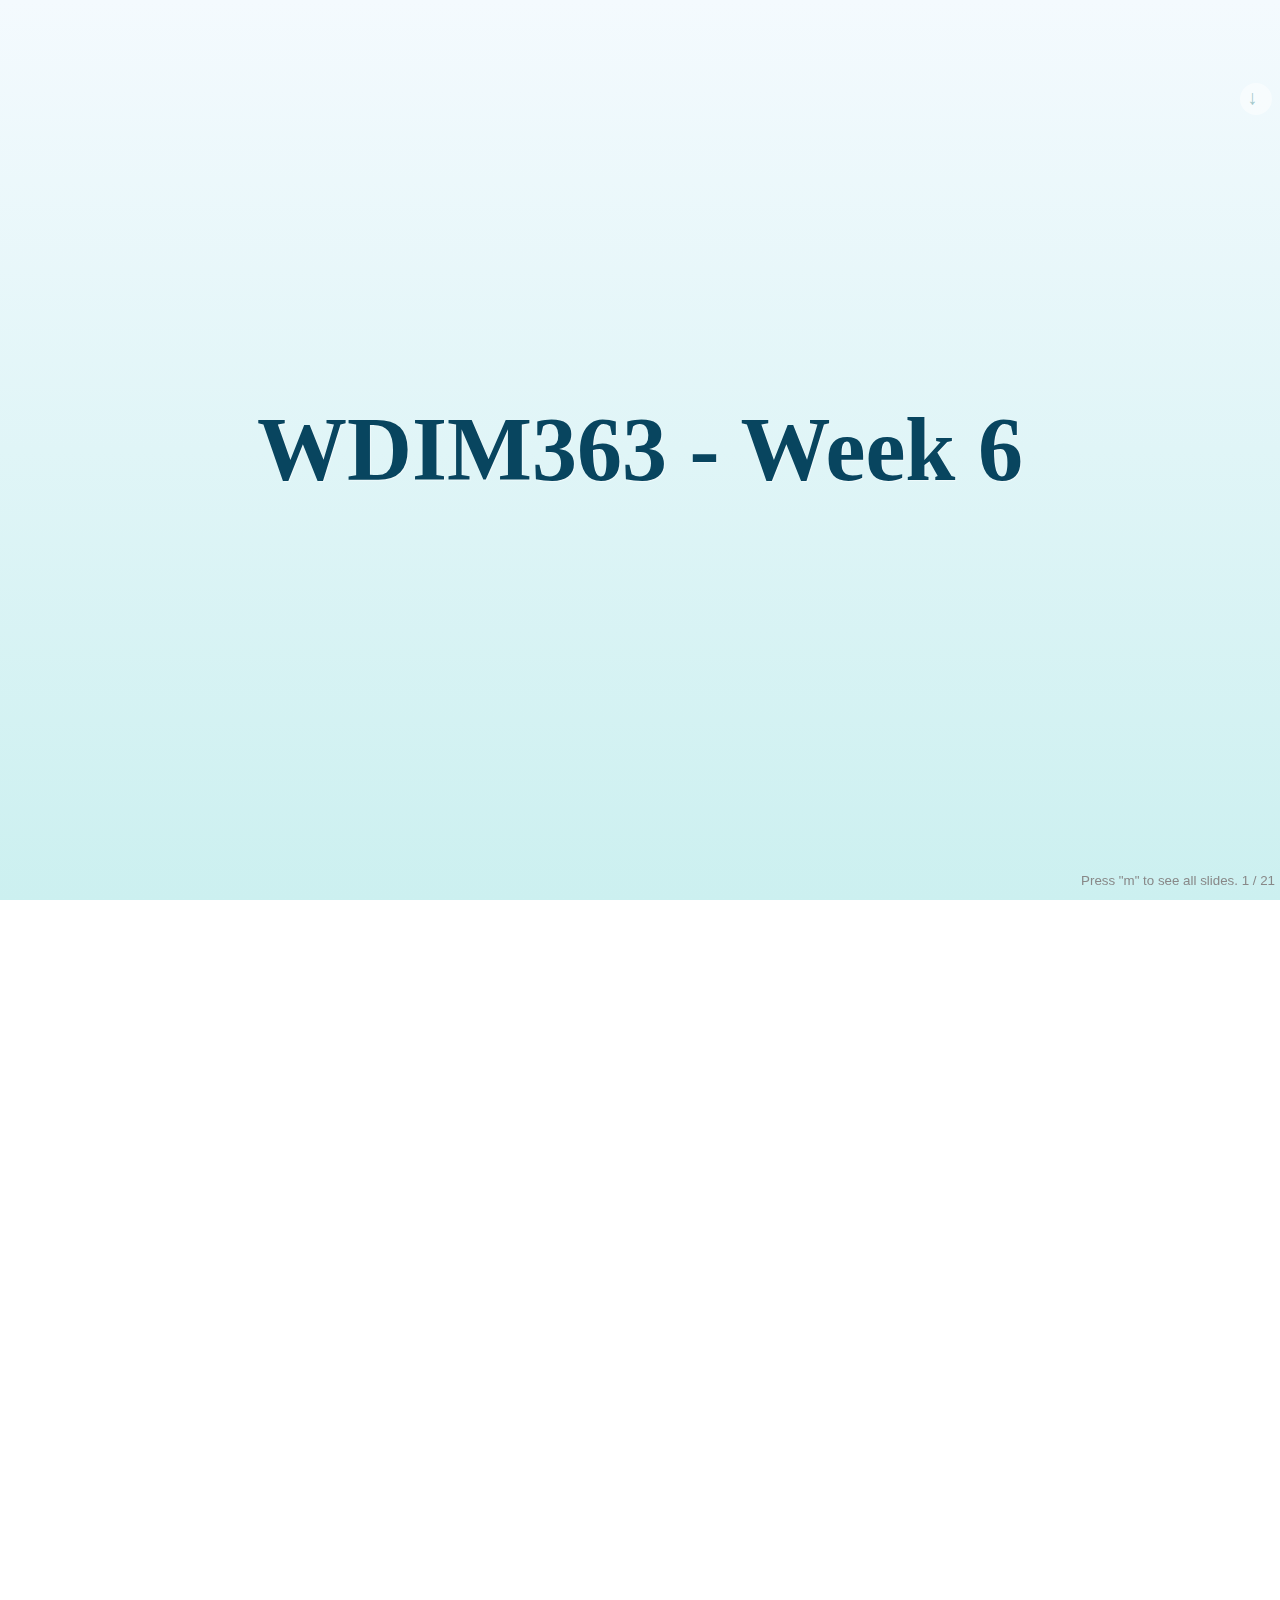
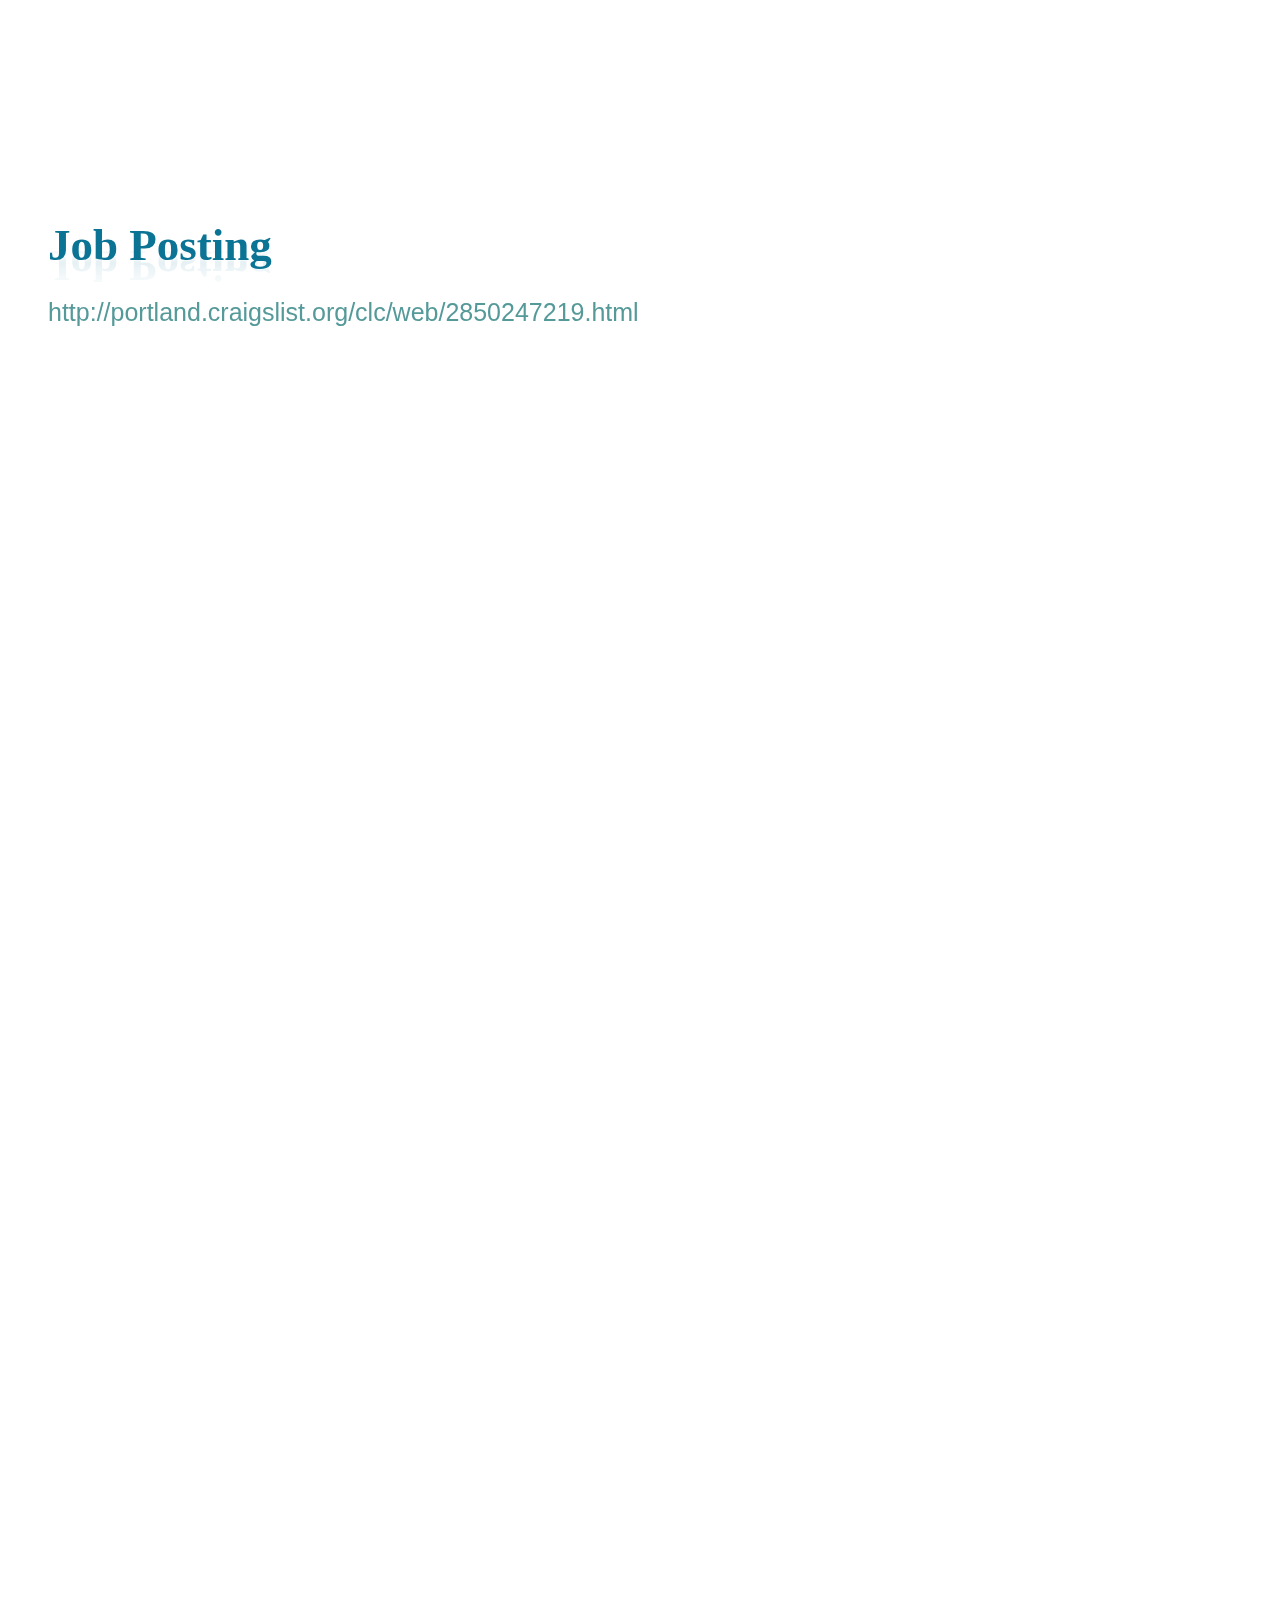
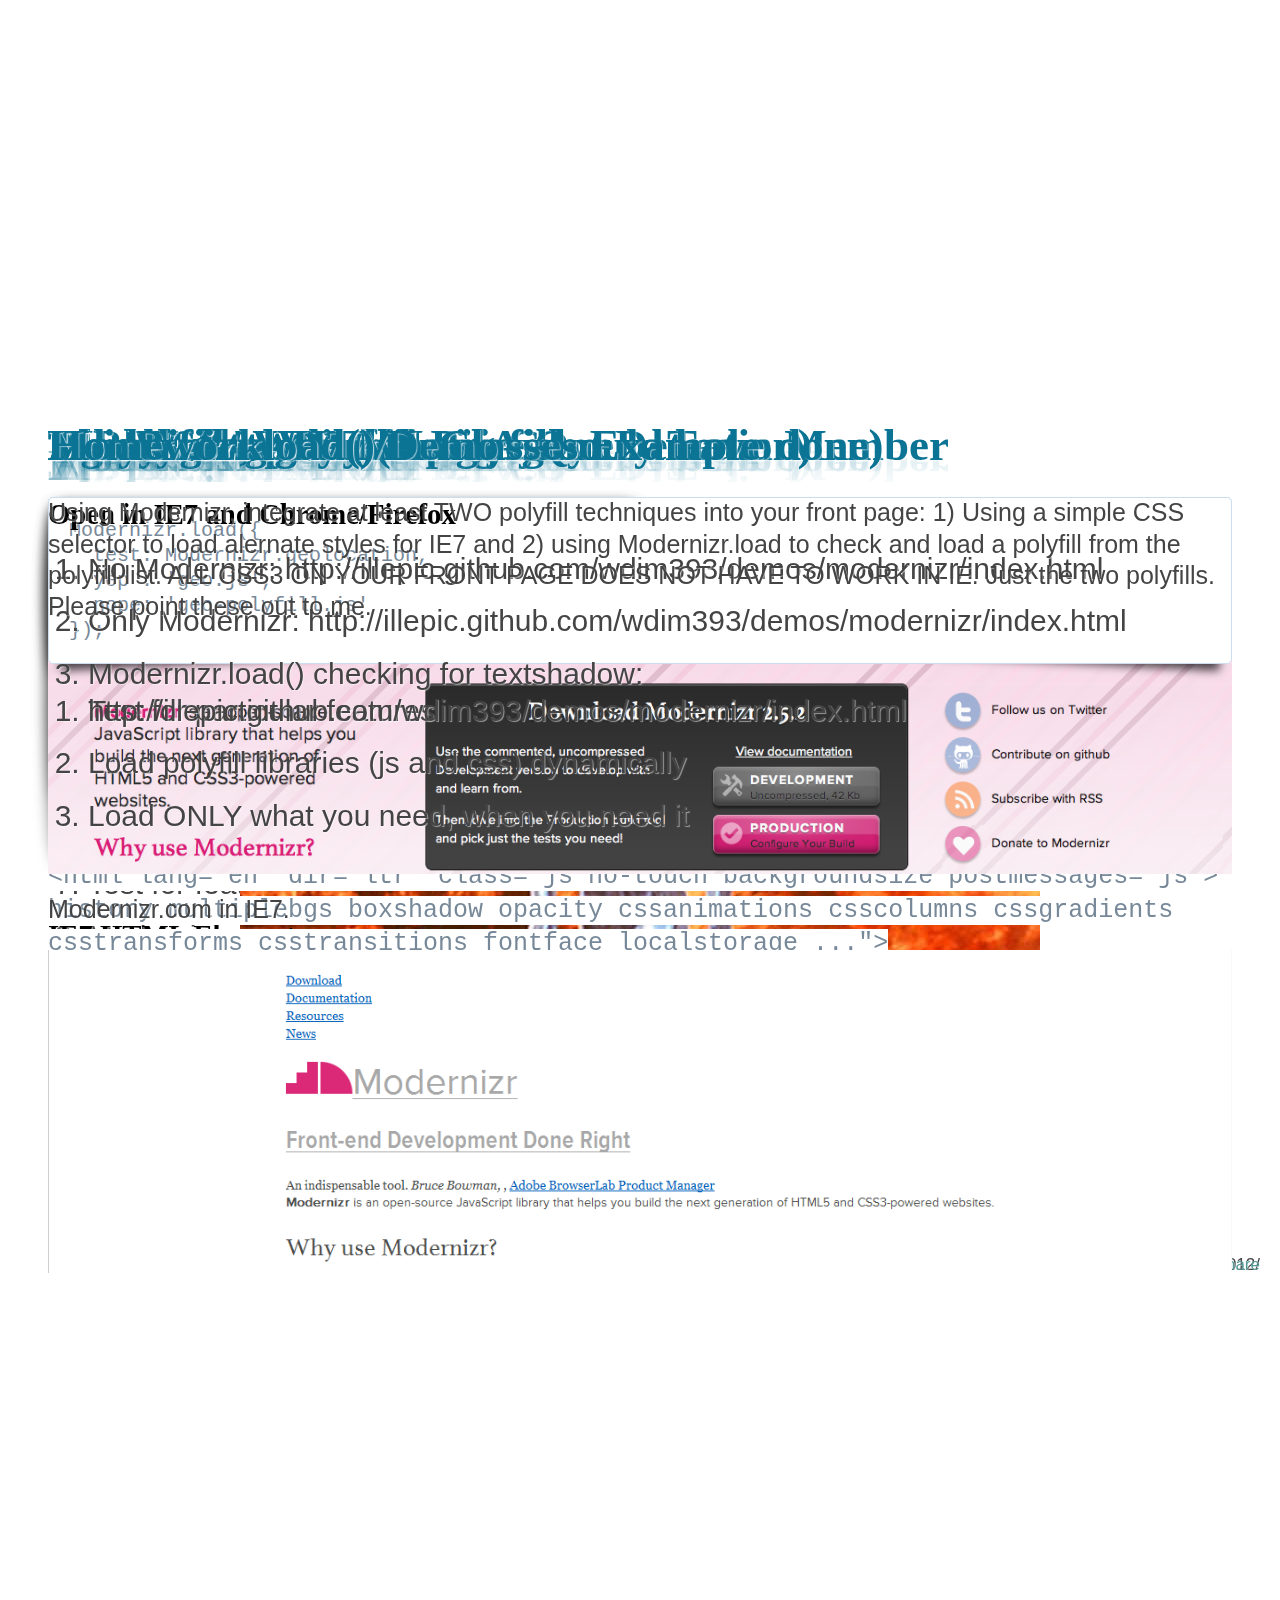
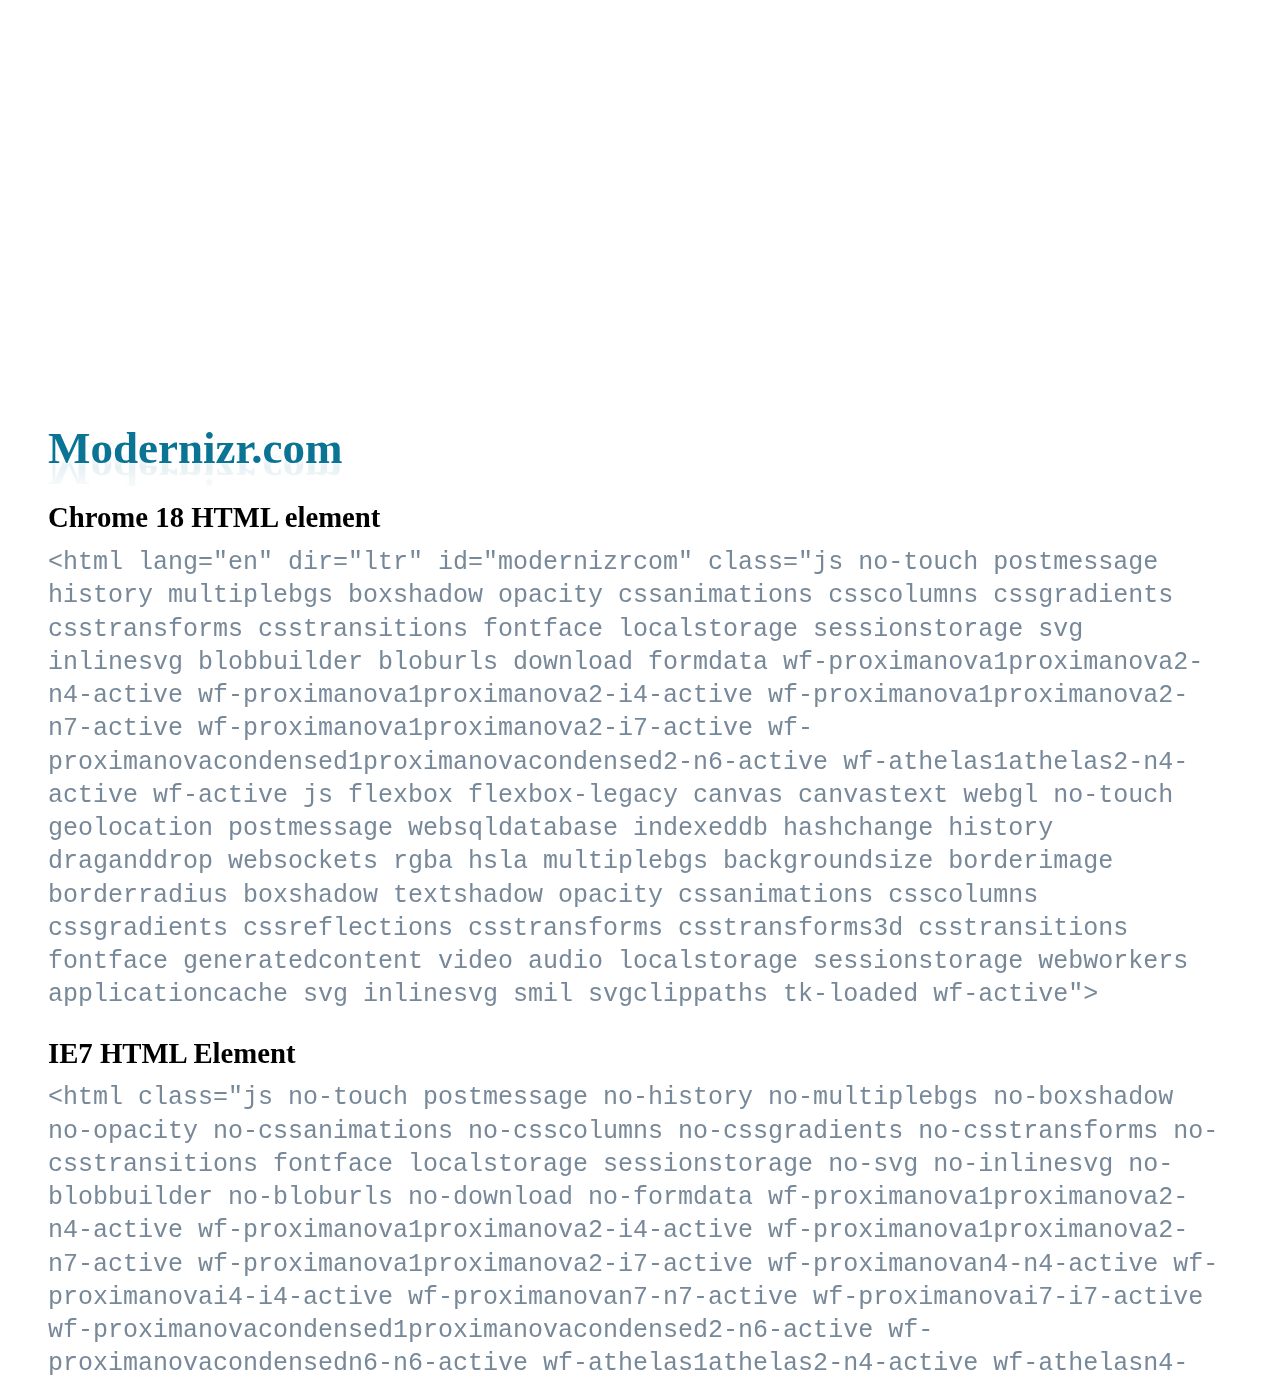
<file: slides/class-6/index.html>
<!DOCTYPE html>
<!--[if lt IE 7]> <html class="no-js ie6" lang="en"> <![endif]-->
<!--[if IE 7]>    <html class="no-js ie7" lang="en"> <![endif]-->
<!--[if IE 8]>    <html class="no-js ie8" lang="en"> <![endif]-->
<!--[if gt IE 8]><!-->  <html class="no-js" lang="en"> <!--<![endif]-->
<head>
  <meta charset="utf-8">
  <meta http-equiv="X-UA-Compatible" content="IE=edge,chrome=1">

  <title>WDIM393 - Week 6</title>

  <meta name="description" content="A jQuery library for modern HTML presentations">
  <meta name="author" content="Caleb Troughton">
  <meta name="viewport" content="width=1024, user-scalable=no">

  <!-- Core and extension CSS files -->
  <link rel="stylesheet" href="../deck.js/core/deck.core.css">
  <link rel="stylesheet" href="../deck.js/extensions/goto/deck.goto.css">
  <link rel="stylesheet" href="../deck.js/extensions/menu/deck.menu.css">
  <link rel="stylesheet" href="../deck.js/extensions/navigation/deck.navigation.css">
  <link rel="stylesheet" href="../deck.js/extensions/status/deck.status.css">
  <link rel="stylesheet" href="../deck.js/extensions/hash/deck.hash.css">

  <!-- Theme CSS files (menu swaps these out) (or did until we modified) -->
  <link rel="stylesheet" id="style-theme-link" href="../deck.js/themes/style/web-2.0-wdim.css">
  <link rel="stylesheet" id="transition-theme-link" href="../deck.js/themes/transition/vertical-slide.css">

  <!-- syntax highlighter -->
  <link rel="stylesheet" href="../custom-common/css/jquery.snippet.css">

  <!-- Custom CSS for all AI classes -->
  <link rel="stylesheet" href="../custom-common/css/custom-common.css">
  <!-- Custom CSS just for this page -->
  <link rel="stylesheet" href="ai-class.css">
  <link rel='stylesheet' media='screen and (min-width: 701px) and (max-width: 900px)' href='demo.css' />

  <script src="../deck.js/modernizr.custom.js"></script>
</head>

<body class="deck-container class-3">

<section class="slide" id="title-slide">
  <h1>WDIM363 - Week 6</h1>
</section>

<section class="slide" id="job-posting">
  <h2>Job Posting</h2>
  <p><a href="http://portland.craigslist.org/clc/web/2850247219.html">http://portland.craigslist.org/clc/web/2850247219.html</a></p>
</section>

<section class="slide" id="agenda">
  <h2>Agenda</h2>
  <h3>HTML5 Polyfills!</h3>
  <ol>
    <li>Why?</li>
    <li>Polyfills</li>
    <li>State of the Union</li>
    <li>Polyfill Menu: All you can eat buffet</li>
    <li>Modernizr</li>
    <li>Say "no" to UA sniffing</li>
    <li>Test for features</li>
    <li>Modernizr class lists</li>
    <li>Modernizr.load()</li>
  </ol>
</section>

<section class="slide" id="what">
  <h2>Paul Irish, Internet Big Guy</h2>
  <blockquote>
    <p>polyfill (n): a JavaScript shim that replicates the standard API for older browsers</p>
  </blockquote>
</section>

<section class="slide" id="remy">
  <h2>Remy Sharp, Left Logic</h2>
  <blockquote>
    <p>A polyfill, or polyfiller, is a piece of code (or plugin) that provides the technology that you, the developer, expect the browser to provide natively. Flattening the API landscape if you will.</p>
  </blockquote>
</section>

<section class="slide" id="alex">
  <h2>Alex Sexton, Modernizr/jQuery Team Member</h2>
  <blockquote>
    <p>...I classify polyfilling as a form of Regressive Enhancement</p>
  </blockquote>
</section>

<section class="slide" id="like-prefixes">
  <h2>&larr;Polyfills vs Prefixes&rarr;</h2>
  <p>Much in the same way that browser prefixes let us utilize new CSS3/HTML5 technology before they've officially arrived, polyfills let us ensure that this new technology either <strong>fails gracefully</strong> or <strong>emulates similarly</strong> back to older browsers.</p>
</section>

<section class="slide" id="landscape">
  <h2>Almost there</h2>
  <div id="browser-ww-monthly-201101-201201" width="800" height="500" style="width:800px; height: 500px; margin: 0 auto;"></div><!-- You may change the values of width and height above to resize the chart --><script type="text/javascript" src="http://www.statcounter.com/js/FusionCharts.js"></script><script type="text/javascript" src="http://gs.statcounter.com/chart.php?browser-ww-monthly-201101-201201"></script>
  <ul>
    <li>Chrome is set to overtake Internet Explorer 8 by the middle of 2012.</li>
    <li>HTML5/CSS3 compliant browsers - Firefox 4+, Chrome, Safari - make up ~60% of the market</li>
    <li>Non-compliant browsers: IE7/8 and Firefox &lt;3.7 make up <strong>a whopping 30%.</strong></li>
  </ul>
  <small><a href="http://gs.statcounter.com/">StatCounter Global Stats - Browser Market Share</a>, http://www.sitepoint.com/browser-trends-february-2012/</small>
</section>

<section class="slide" id="landscape-ie8">
  <h2>Almost there</h2>
  <div id="browser_version-ww-monthly-201101-201201" width="1024" height="675" style="width:1024px; height: 675px; margin: 0 auto;"></div><!-- You may change the values of width and height above to resize the chart --><script type="text/javascript" src="http://www.statcounter.com/js/FusionCharts.js"></script><script type="text/javascript" src="http://gs.statcounter.com/chart.php?browser_version-ww-monthly-201101-201201"></script>
  <p styl="text-align: center;"><a href="http://paulirish.com/2011/browser-market-pollution-iex-is-the-new-ie6/">Oh, except we're stuck with IE8 for at least the next 9 years. And we may end up developing for upwards of 76 browsers soon.</a></p>
  <small>Source: <a href="http://gs.statcounter.com/#browser_version-ww-monthly-201101-201201">StatCounter Global Stats - Browser Version Market Share</a></small>
</section>

<section class="slide" id="landscape-ie8-t1000">
  <h2>Why won't you die</h2>
  <img src="images/die-already.jpg">
</section>

<section class="slide" id="job">
  <h2>This does not suck</h2>
  <blockquote><p>Part of your job description from here on out will be to "get it working" in IE. That's just how it is. Luckily, we have more tools at our disposal than ever before. Interesting tools. Dare I say, even <strong>fun</strong> tools.</p></blockquote>
</section>

<section class="slide" id="list">
  <h2>The amazing list of polyfills</h2>
  <p><a href="https://github.com/Modernizr/Modernizr/wiki/HTML5-Cross-browser-Polyfills">https://github.com/Modernizr/Modernizr/wiki/HTML5-Cross-browser-Polyfills</a></p>
</section>

<section class="slide" id="modernizr-1">
  <h2>Modernizr</h2>
  <img src="images/modernizr-logo.png">
  <p>"Modernizr is a small JavaScript library that detects the availability of native implementations for next-generation web technologies, i.e. features that stem from the HTML5 and CSS3 specifications. Many of these features are already implemented in at least one major browser (most of them in two or more), and what Modernizr does is, very simply, tell you whether the current browser has this feature natively implemented or not."</p>
</section>

<section class="slide" id="modernizr-2">
  <h2>Modernizr</h2>
  <ul>
    <li>Is NOT user-agent detection</li>
    <li>It does NOT make IE magically work with all HTML5 technologies.</li>
    <li>Is instead FEATURE detection. More reliable, more flexible.</li>
    <li>Tests for over 40 next-gen features and adds classes to the html element to explain what features are and are <stron>not</stron> supported.</li>
    <li>Provides a script loader so polyfills can be dynamically loaded: that is, loaded <strong>only</strong> when needed.</li>
    <li>Oh, and it upgrades IE6/7/8 to recognize HTML5 semantic elements.</li>
  </ul>
</section>

<section class="slide" id="modernizr-bad">
  <h2>The Wrong Way (User Agent Detection)</h2>
  <img src="images/fray.jpg">
  <p><a href="http://thefray.com">TheFray.com</a></p>
  <h3>Chrome 18 HTML Element:</h3>
  <p><code>&lt;html xmlns=&quot;http://www.w3.org/1999/xhtml&quot; lang=&quot;en&quot; xml:lang=&quot;en&quot; class=&quot;js&quot;&gt;</code></p>
  <h3>IE7 HTML Element:</h3>
  <p><code>&lt;html class=&quot;ie7 js slvzr-first-child&quot; lang=&quot;en&quot; ... xml:lang=&quot;&quot;&gt;</code></p>
  <h3>IE7 CSS for background-size fallback: </h3>
  <code>.ie7 body{ background: url(&quot;../images/content_bg.png&quot;) top right repeat; }</code>
</section>

<section class="slide" id="modernizr-good">
  <h2>The Right Way (what we should have done)</h2>
  <img src="images/fray.jpg">
  <p><a href="http://thefray.com">TheFray.com</a></p>
  <h3>Chrome 18 HTML Element:</h3>
  <p><code>&lt;html lang=&quot;en&quot; dir=&quot;ltr&quot; class=&quot;js no-touch backgroundsize postmessage history multiplebgs boxshadow opacity cssanimations csscolumns cssgradients csstransforms csstransitions fontface localstorage ...&quot;&gt;</code></p>
  <h3>IE7 HTML Element:</h3>
  <p><code>&lt;html class=&quot; js no-touch no-backgroundsize postmessage no-history no-multiplebgs no-boxshadow no-opacity no-cssanimations no-csscolumns no-cssgradients no-csstransforms no-csstransitions fontface localstorage ...&quot; lang=&quot;en&quot; dir=&quot;ltr&quot;&gt;</code></p>
  <h3>IE7 CSS for background-size fallback: </h3>
  <code>.no-backgroundsize body{ background: url(&quot;../images/content_bg.png&quot;) top right repeat; }</code>
</section>

<section class="slide" id="modernizr-3">
  <h2>Modernizr - HTML Classes Example</h2>
  <p>Modernizr.com in Chrome 18.</p>
  <img src="images/modernizr-chrome.png">
  <p>Modernizr.com in IE7.</p>
  <img src="images/modernizr-ie7.png">
</section>

<section class="slide" id="modernizr-4">
  <h2>Modernizr.com</h2>
  <h3>Chrome 18 HTML element</h3>
  <p><code>&lt;html lang=&quot;en&quot; dir=&quot;ltr&quot; id=&quot;modernizrcom&quot; class=&quot;js no-touch postmessage history multiplebgs boxshadow opacity cssanimations csscolumns cssgradients csstransforms csstransitions fontface localstorage sessionstorage svg inlinesvg blobbuilder bloburls download formdata wf-proximanova1proximanova2-n4-active wf-proximanova1proximanova2-i4-active wf-proximanova1proximanova2-n7-active wf-proximanova1proximanova2-i7-active wf-proximanovacondensed1proximanovacondensed2-n6-active wf-athelas1athelas2-n4-active wf-active js flexbox flexbox-legacy canvas canvastext webgl no-touch geolocation postmessage websqldatabase indexeddb hashchange history draganddrop websockets rgba hsla multiplebgs backgroundsize borderimage borderradius boxshadow textshadow opacity cssanimations csscolumns cssgradients cssreflections csstransforms csstransforms3d csstransitions fontface generatedcontent video audio localstorage sessionstorage webworkers applicationcache svg inlinesvg smil svgclippaths tk-loaded wf-active&quot;&gt;</code></p>
  <h3>IE7 HTML Element</h3>
  <p><code>&lt;html class=&quot;js no-touch postmessage no-history no-multiplebgs no-boxshadow no-opacity no-cssanimations no-csscolumns no-cssgradients no-csstransforms no-csstransitions fontface localstorage sessionstorage no-svg no-inlinesvg no-blobbuilder no-bloburls no-download no-formdata wf-proximanova1proximanova2-n4-active wf-proximanova1proximanova2-i4-active wf-proximanova1proximanova2-n7-active wf-proximanova1proximanova2-i7-active wf-proximanovan4-n4-active wf-proximanovai4-i4-active wf-proximanovan7-n7-active wf-proximanovai7-i7-active wf-proximanovacondensed1proximanovacondensed2-n6-active wf-proximanovacondensedn6-n6-active wf-athelas1athelas2-n4-active wf-athelasn4-n4-active wf-active js no-flexbox no-flexbox-legacy no-canvas no-canvastext no-webgl no-touch no-geolocation postmessage no-websqldatabase no-indexeddb no-hashchange no-history draganddrop no-websockets no-rgba no-hsla no-multiplebgs no-backgroundsize no-borderimage no-borderradius no-boxshadow no-textshadow no-opacity no-cssanimations no-csscolumns no-cssgradients no-cssreflections no-csstransforms no-csstransforms3d no-csstransitions no-fontface no-generatedcontent no-video no-audio localstorage sessionstorage no-webworkers no-applicationcache no-svg no-inlinesvg no-smil no-svgclippaths tk-loaded wf-active&quot; id=&quot;modernizrcom&quot; lang=&quot;en&quot; dir=&quot;ltr&quot;&gt;</code></p>
</section>

<section class="slide" id="modernizr-load">
  <h2>Modernizr.load()</h2>
<pre><code>Modernizr.load({
  test: Modernizr.geolocation,
  yep : &#039;geo.js&#039;,
  nope: &#039;geo-polyfill.js&#039;
});</code></pre>
  <ol>
  <li>Test for particular features</li>
  <li>Load polyfill libraries (js and css) dynamically</li>
  <li>Load ONLY what you need, when you need it</li>
</ol>
</section>

<section class="slide" id="modernizr-load-demo">
  <h2>Modernizr.load() Demo</h2>
  <h3>Open in IE7 and Chrome/Firefox</h3>
  <ol>
  <li>No Modernizr: http://illepic.github.com/wdim393/demos/modernizr/index.html</li>
  <li>Only Modernizr: http://illepic.github.com/wdim393/demos/modernizr/index.html</li>
  <li>Modernizr.load() checking for textshadow: http://illepic.github.com/wdim393/demos/modernizr/index.html</li>
</ol>
</section>

<section class="slide" id="homework">
  <h2>Homework</h2>
  <p>Using Modernizr, integrate at least TWO polyfill techniques into your front page: 1) Using a simple CSS selector to load alernate styles for IE7 and 2) using Modernizr.load to check and load a polyfill from the polyfill list. ALL CSS3 ON YOUR FRONT PAGE DOES NOT HAVE TO WORK IN IE. Just the two polyfills. Please point these out to me.</p>
</section>

<a href="#" class="deck-prev-link" title="Previous">&#8592;</a>
<a href="#" class="deck-next-link" title="Next">&#8594;</a>

<p class="deck-status">
  Press "m" to see all slides. 
  <span class="deck-status-current"></span>
  /
  <span class="deck-status-total"></span>
</p>

<form action="." method="get" class="goto-form">
  <label for="goto-slide">Go to slide:</label>
  <input type="text" name="slidenum" id="goto-slide" list="goto-datalist">
  <datalist id="goto-datalist"></datalist>
  <input type="submit" value="Go">
</form>

<a href="." title="Permalink to this slide" class="deck-permalink">#</a>


  <!-- Grab CDN jQuery, with a protocol relative URL; fall back to local if offline -->
  <script src="//ajax.aspnetcdn.com/ajax/jQuery/jquery-1.7.min.js"></script>
  <script>window.jQuery || document.write('<script src="../deck.js/jquery-1.7.min.js"><\/script>')</script>

<!-- Deck Core and extensions -->
<script src="../deck.js/core/deck.core.js"></script>
<script src="../deck.js/extensions/hash/deck.hash.js"></script>
<script src="../deck.js/extensions/menu/deck.menu.js"></script>
<script src="../deck.js/extensions/goto/deck.goto.js"></script>
<script src="../deck.js/extensions/status/deck.status.js"></script>
<script src="../deck.js/extensions/navigation/deck.navigation.js"></script>

<!-- syntax highlighter -->
<script src="../custom-common/js/jquery.snippet.js"></script>

<!-- Specific to this page -->
<script src="ai-class.js"></script>

</body>
</html>
</file>
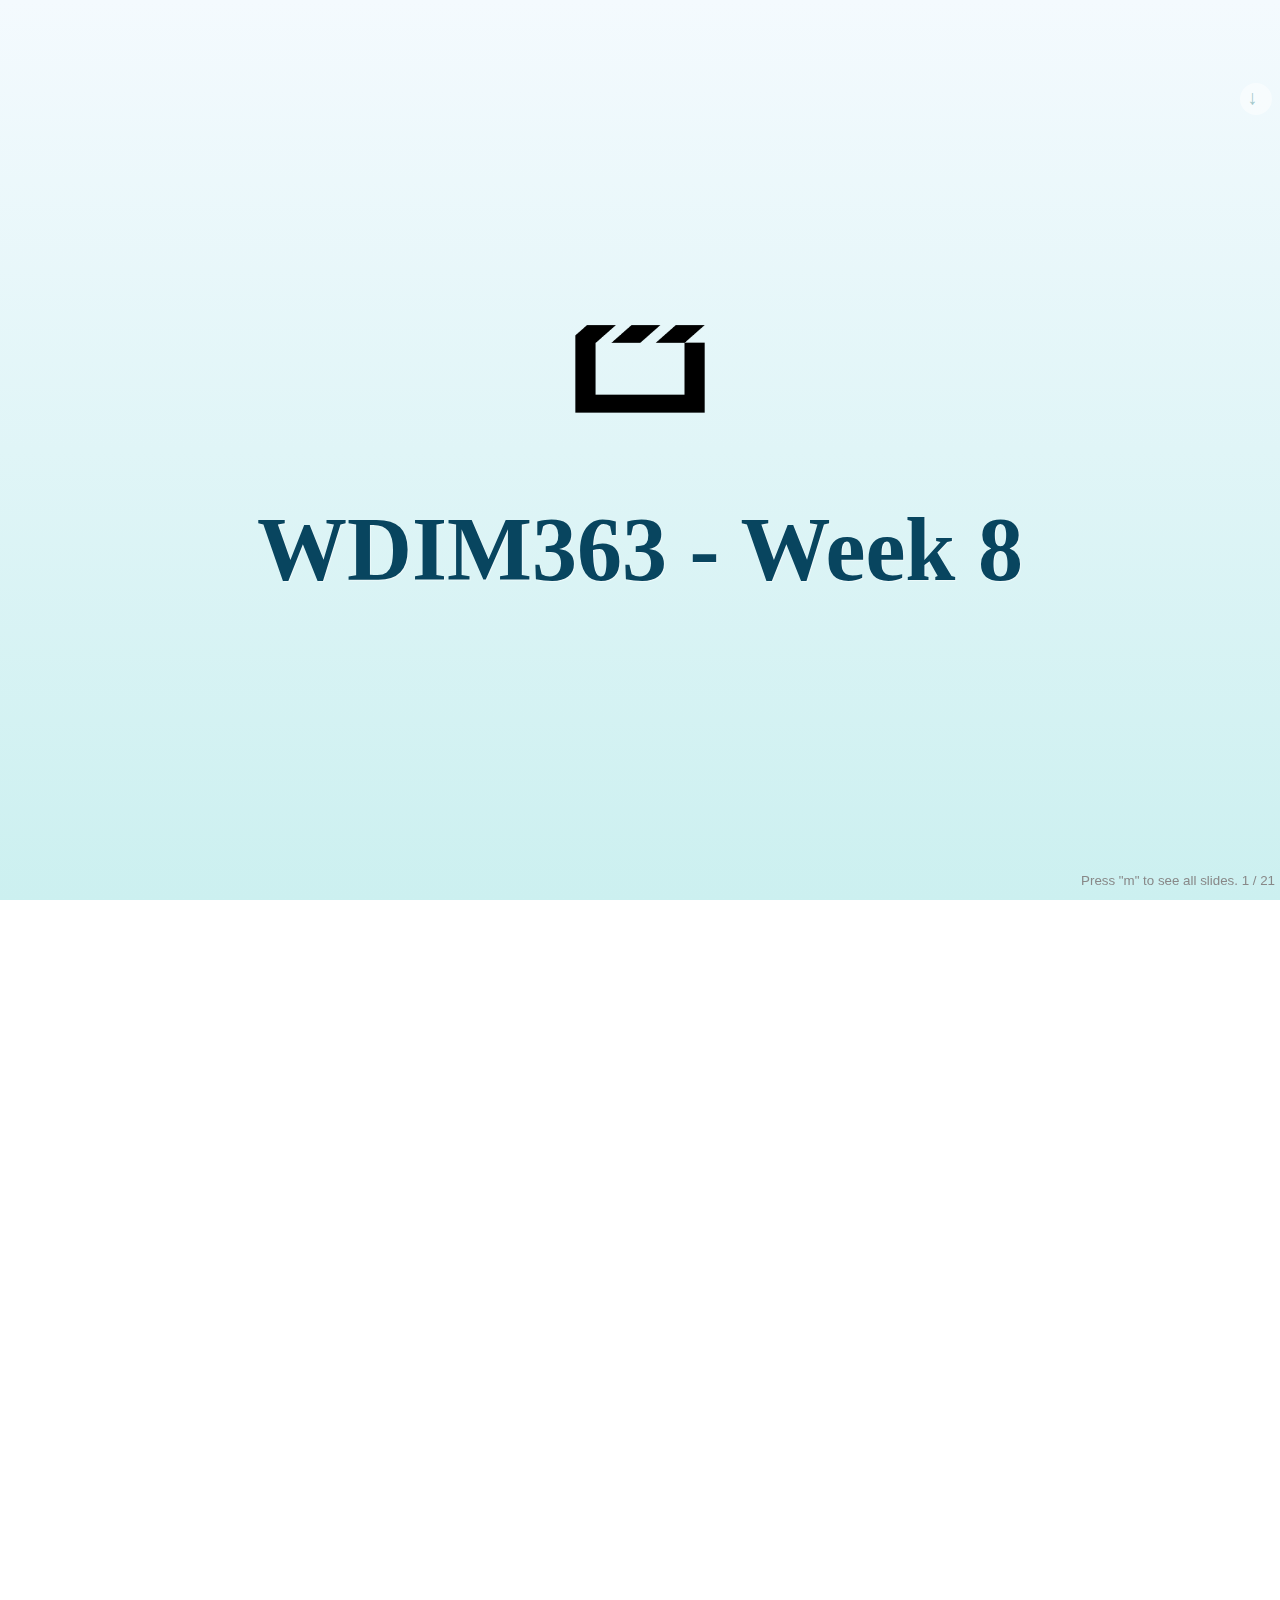
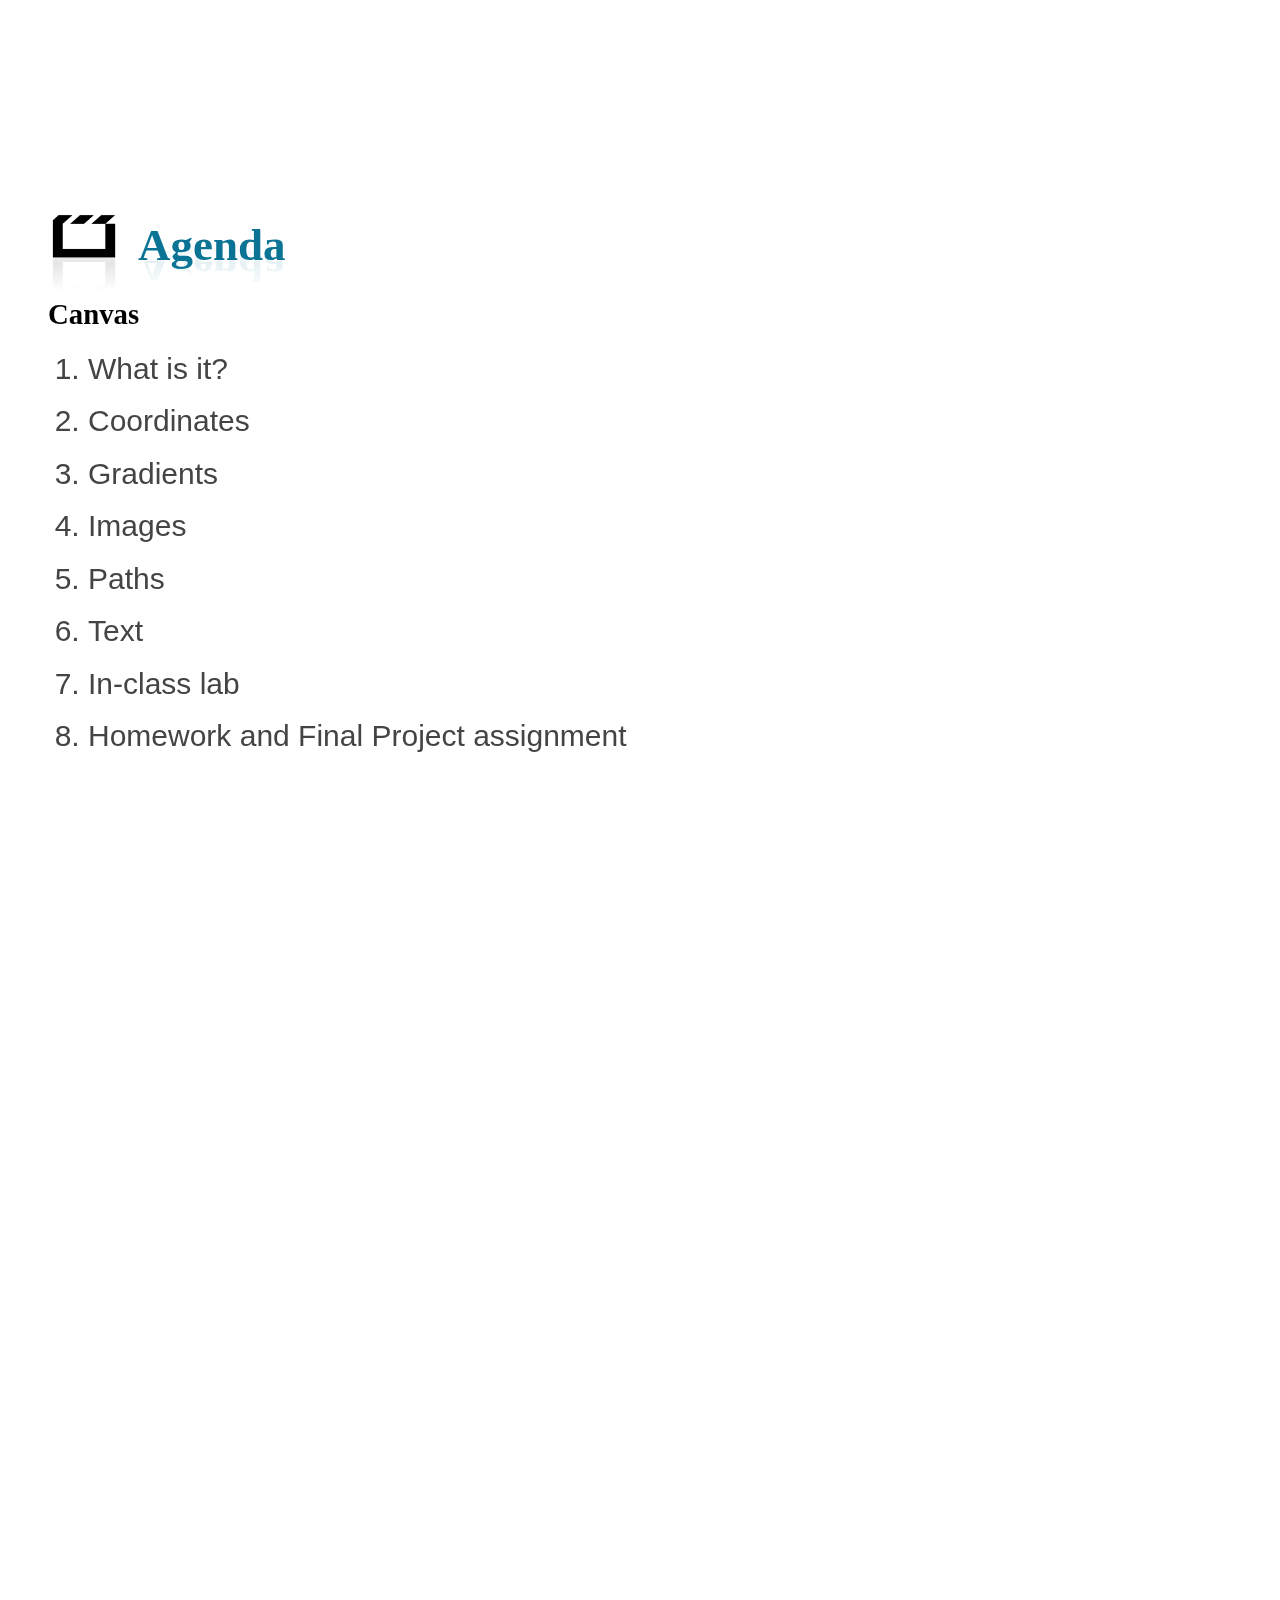
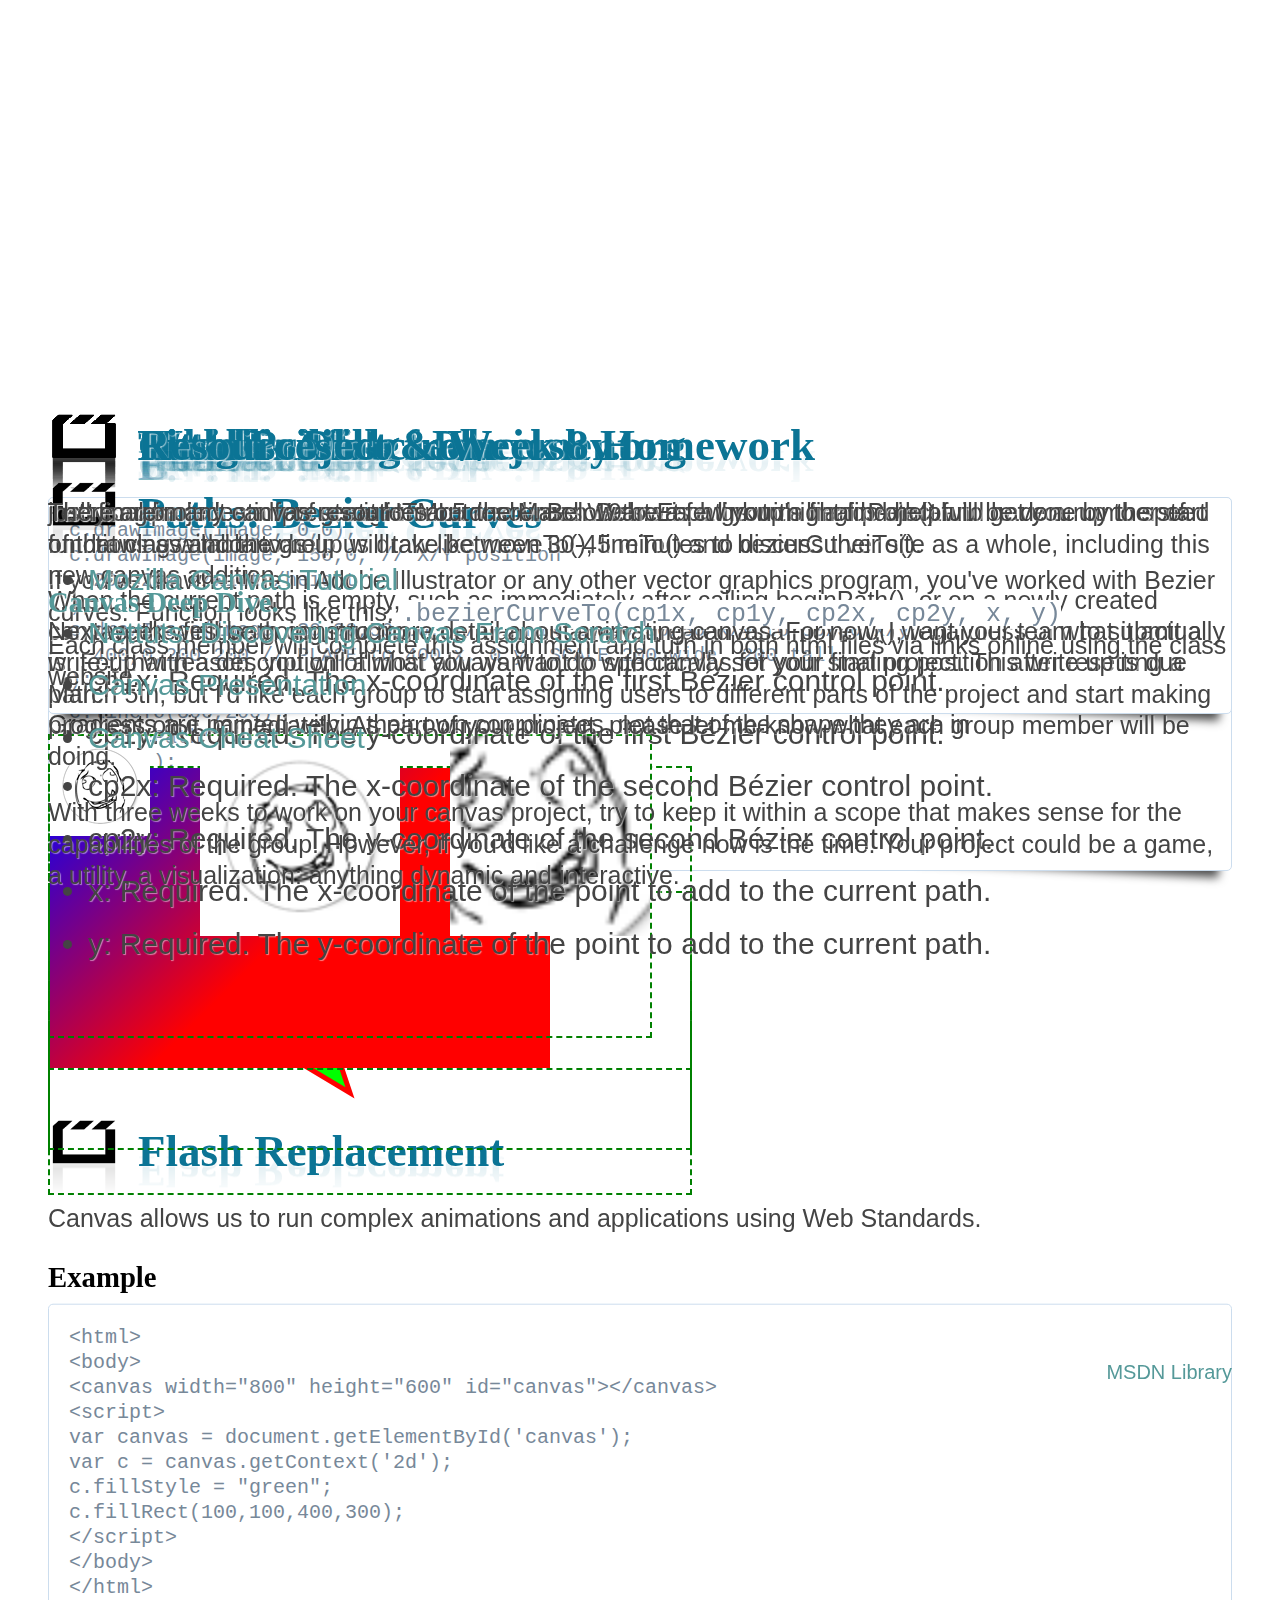
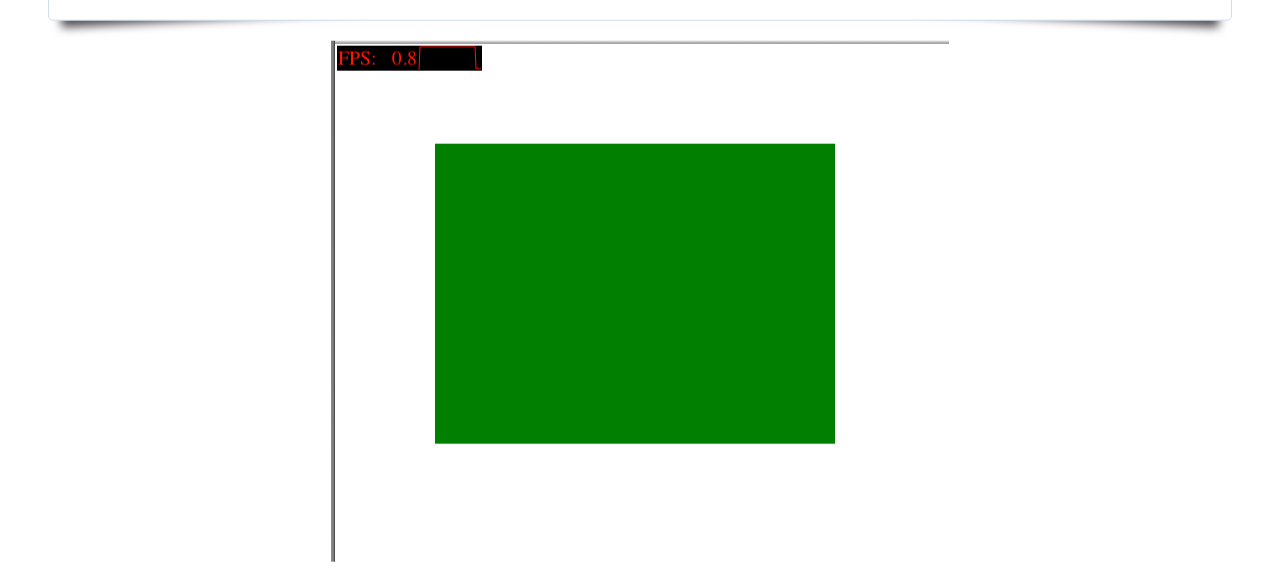
<file: slides/class-8/index.html>
<!DOCTYPE html>
<!--[if lt IE 7]> <html class="no-js ie6" lang="en"> <![endif]-->
<!--[if IE 7]>    <html class="no-js ie7" lang="en"> <![endif]-->
<!--[if IE 8]>    <html class="no-js ie8" lang="en"> <![endif]-->
<!--[if gt IE 8]><!-->  <html class="no-js" lang="en"> <!--<![endif]-->
<head>
  <meta charset="utf-8">
  <meta http-equiv="X-UA-Compatible" content="IE=edge,chrome=1">

  <title>WDIM393 - Week 8</title>

  <meta name="description" content="A jQuery library for modern HTML presentations">
  <meta name="author" content="Caleb Troughton">
  <meta name="viewport" content="width=1024, user-scalable=no">

  <!-- Core and extension CSS files -->
  <link rel="stylesheet" href="../deck.js/core/deck.core.css">
  <link rel="stylesheet" href="../deck.js/extensions/goto/deck.goto.css">
  <link rel="stylesheet" href="../deck.js/extensions/menu/deck.menu.css">
  <link rel="stylesheet" href="../deck.js/extensions/navigation/deck.navigation.css">
  <link rel="stylesheet" href="../deck.js/extensions/status/deck.status.css">
  <link rel="stylesheet" href="../deck.js/extensions/hash/deck.hash.css">

  <!-- Theme CSS files (menu swaps these out) (or did until we modified) -->
  <link rel="stylesheet" id="style-theme-link" href="../deck.js/themes/style/web-2.0-wdim.css">
  <link rel="stylesheet" id="transition-theme-link" href="../deck.js/themes/transition/vertical-slide.css">

  <!-- syntax highlighter -->
  <link rel="stylesheet" href="../custom-common/css/jquery.snippet.css">

  <!-- Custom CSS for all AI classes -->
  <link rel="stylesheet" href="../custom-common/css/custom-common.css">
  <!-- Custom CSS just for this page -->
  <link rel="stylesheet" href="ai-class.css">
  <link rel='stylesheet' media='screen and (min-width: 701px) and (max-width: 900px)' href='demo.css' />

  <script src="../deck.js/modernizr.custom.js"></script>
</head>

<body class="deck-container class-3">

  <section class="slide" id="title-slide">
    <h1>WDIM363 - Week 8</h1>
  </section>

  <section class="slide" id="agenda">
    <h2>Agenda</h2>
    <h3>Canvas</h3>
    <ol>
      <li>What is it?</li>
      <li>Coordinates</li>
      <li>Gradients</li>
      <li>Images</li>
      <li>Paths</li>
      <li>Text</li>
      <li>In-class lab</li>
      <li>Homework and Final Project assignment</li>
    </ol>
  </section>

  <section class="slide" id="what-1">
    <h2>What is it?</h2>
    <p>Canvas is a drawing API (for both 2d and 3d).</p>
    <p>
      We get a new, special element <strong>outside</strong>
      of the DOM to manipulate with many, many new commands.
    </p>
    <p>
      Fun fact: Canvas was created by Apple for use in their Dashboard widgets and has seen been adopted by every major browser vendor.
    </p>
  </section>

  <section class="slide" id="what-2">
    <h2>Flash Replacement</h2>
    <p>
      Canvas allows us to run complex animations and applications using Web Standards.
    </p>
    <h3>Example</h3>
    <code><pre>&lt;html&gt;
&lt;body&gt;
&lt;canvas width=&quot;800&quot; height=&quot;600&quot; id=&quot;canvas&quot;&gt;&lt;/canvas&gt;
&lt;script&gt;
var canvas = document.getElementById(&#039;canvas&#039;);
var c = canvas.getContext(&#039;2d&#039;);
c.fillStyle = &quot;green&quot;;
c.fillRect(100,100,400,300);
&lt;/script&gt;
&lt;/body&gt;
&lt;/html&gt;</pre></code>
    <img src="images/canvas-green-square.png"/>
  </section>

  <section class="slide" id="what-3">
    <h2>Details</h2>
    <p>
      Canvas is manipulated with javascript. Hence the flogging of javascript resources all semester.
    </p>
    <p>Canvas is essentially a bitmap: zooming in reveals pixels.</p>
    <p>Unlike Flash, Canvas is not shape or vector-based.</p>
  </section>

  <section class="slide" id="fit">
    <h2>Fit in existing tech</h2>
    <ul>
      <li>
        Flash: flash still has a place within the &lt;object&gt; stack (high above the page).
      </li>
      <li>
        SVG: if you're working in vector formats. SVG is part of the dom and you can attach events to it.
      </li>
      <li>
        CSS: CSS has no awareness of the contents of the canvas element
      </li>
    </ul>
  </section>

  <section class="slide" id="notes">
    <h2>Fit in existing tech</h2>
    <p>Canvas sits "lower" than most other web tech.</p>
    <p>2d vs 3d: WebGL is OpenGL for javascript. We'll focus on 2d.</p>
    <p>Every major browser supports canvas (IE9+), including all mobile browsers.</p>
  </section>

  <section class="slide" id="code-1">
    <h2>Basics</h2>
    <p>We start with a reference to a "graphics context", the instance of a canvas object that we can start manipulating.</p>
    <code><pre>var canvas = document.getElementById(&#039;canvas&#039;);
var c = canvas.getContext(&#039;2d&#039;);

/* IF YOU USE JQUERY, you CAN DO THIS INSTEAD */
var c = $(&#039;canvas&#039;).get(0).getContext(&#039;2d&#039;);</pre></code>
  </section>

  <section class="slide" id="code-2">
    <h2>Basics</h2>
    <p>Once we have a context, we can run some canvas-specific commands to draw shapes.</p>
    <code><pre>c.fillStyle = &quot;red&quot;;
c.fillRect(100,100,400,300);</pre></code>
    <canvas width="640" height="480"></canvas>
  </section>

  <section class="slide" id="coord-1">
    <h2>Coordinates</h2>
    <p>c.FillRect(100,100,400,300) means "Make a rectangle with the following attributes:"</p>
    <ul>
      <li>Starting from the left 100px.</li>
      <li>Starting from the top 100px</li>
      <li>Make a shape 400px wide</li>
      <li>And 300px tall.</li>
    </ul>
  </section>

  <section class="slide" id="coord-2">
    <h2>Coordinates</h2>
    <h3>Notes on coordinates in canvas</h3>
    <ul><li>Coordinates start in the upper left.</li><li>Y-axis goes <strong>down</strong></li><li>Coordinates start at the upper left corner of the <strong>pixel</strong></li></ul>
  </section>

  <section class="slide" id="code-3">
    <h2>More code</h2>
    <p>Once we have a context, we can run some canvas-specific commands to draw shapes.</p>
    <code><pre>var c = $(&#039;#code-3 canvas&#039;).get(0).getContext(&#039;2d&#039;);
c.fillStyle = &#039;rgb(0,255,0)&#039;;
c.beginPath();
c.moveTo(50,50);
c.lineTo(250,50);
c.lineTo(300,200);
c.closePath();
c.fill();
c.strokeStyle = &quot;red&quot;;
c.lineWidth = 5.0;
c.stroke();</pre></code>
    <canvas width="640" height="300"></canvas>
  </section>

  <section class="slide" id="code-4">
    <h2>Gradient fills</h2>
    <code><pre>var grad = c.createLinearGradient(0,0,200,200);
grad.addColorStop(0, &quot;blue&quot;);
grad.addColorStop(1, &quot;red&quot;);

c.fillStyle = grad;
c.fillRect(0,0,400,300);</pre></code>
  <p>Gradients are painted within their own coordinates, not that of the shape they are in</p>
    <canvas width="640" height="300"></canvas>
  </section>

  <section class="slide" id="code-image-1">
    <h2>Images</h2>
    <p>Patterns</p>
   <figure class="fiddle">
      <iframe style="width: 580px; height: 350px" src="http://jsfiddle.net/illepic/Kw7qw/embedded/js,result" allowfullscreen="allowfullscreen" frameborder="0"></iframe>
    </figure>
    <figure class="fiddle">
      <iframe style="width: 580px; height: 350px" src="http://jsfiddle.net/illepic/Kw7qw/embedded/result" allowfullscreen="allowfullscreen" frameborder="0"></iframe>
    </figure>
  </section>

  <section class="slide" id="code-image-2">
    <h2>Images: Direct Placement</h2>
  <code><pre>c.drawImage(image, 0,0);
c.drawImage(image, 150,0, // X/Y position
  200,200 //width/height
);
c.drawImage(image, 30,30,50,50, // WITHIN image 30/30 x/y to 50/50 x/y
  400,0,200,200 // PLACE to 400 x, 0 y. SCALE 200 wide, 200 tall.
);</pre></code>
    <canvas width="600" height="300"></canvas>
  </section>

  <section class="slide" id="paths">
    <h2>Paths</h2>
    <p>Paths are a collection of straight or curved lines. We start paths with beginPath() and have a number of functions available to help us draw like moveTo(), lineTo() and bezierCurveTo(). </p>
    <p>When the current path is empty, such as immediately after calling beginPath(), or on a newly created canvas, the first path construction command is always treated as a moveTo(), regardless of what it actually is. For that reason, you will almost always want to specifically set your starting position after resetting a path.</p>
    <figure class="fiddle">
      <iframe style="width: 580px; height: 350px" src="http://jsfiddle.net/illepic/3mgEf/embedded/js,result" allowfullscreen="allowfullscreen" frameborder="0"></iframe>
    </figure>
    <figure class="fiddle">
      <iframe style="width: 580px; height: 350px" src="http://jsfiddle.net/illepic/3mgEf/embedded/result" allowfullscreen="allowfullscreen" frameborder="0"></iframe>
    </figure>
  </section>

  <section class="slide" id="paths-advanced">
    <h2>Paths: Bezier Curves</h2>
    <p>If you've drawn a line in Adobe Illustrator or any other vector graphics program, you've worked with Bezier curves. Function looks like this: <code>.bezierCurveTo(cp1x, cp1y, cp2x, cp2y, x, y)</code></p>
    <ul>
      <li>cp1x: Required. The x-coordinate of the first Bézier control point.</li>
      <li>cp1y: Required. The y-coordinate of the first Bézier control point.</li>
      <li>cp2x: Required. The x-coordinate of the second Bézier control point.</li>
      <li>cp2y: Required. The y-coordinate of the second Bézier control point.</li>
      <li>x: Required. The x-coordinate of the point to add to the current path.</li>
      <li>y: Required. The y-coordinate of the point to add to the current path.</li>
    </ul>

    <figure class="fiddle">
      <iframe style="width: 580px; height: 350px" src="http://jsfiddle.net/illepic/pAEM5/embedded/js,result" allowfullscreen="allowfullscreen" frameborder="0"></iframe>
    </figure>
    <figure class="fiddle">
      <iframe style="width: 580px; height: 350px" src="http://jsfiddle.net/illepic/pAEM5/embedded/result" allowfullscreen="allowfullscreen" frameborder="0"></iframe>
    </figure>
    <cite><a href="http://msdn.microsoft.com/en-us/library/ie/ff975406(v=vs.85).aspx">MSDN Library</a></cite>
  </section>

  <section class="slide" id="text">
    <h2>Text</h2>
    <p>Text is cake.</p>

    <figure class="fiddle">
      <iframe style="width: 580px; height: 350px" src="http://jsfiddle.net/illepic/TVu2y/embedded/js,result" allowfullscreen="allowfullscreen" frameborder="0"></iframe>
    </figure>
    <figure class="fiddle">
      <iframe style="width: 580px; height: 350px" src="http://jsfiddle.net/illepic/TVu2y/embedded/result" allowfullscreen="allowfullscreen" frameborder="0"></iframe>
    </figure>
  </section>


  <section class="slide" id="lab">
    <h2>Hands on lab from joshy.org</h2>
    <p>joshy.org includes a few great HTML5 resources. Below is a link to a hands-on lab to get you up to speed on drawing with canvas</p>
    <h3><a href="http://projects.joshy.org/presentations/HTML/CanvasDeepDive/handson1/handson1.html">Canvas Deep Dive.</a></h3>
    <p>Each class member will complete this assignment and turn in both html files via links online using the class website.</p>
  </section>

  <section class="slide" id="homework">
    <h2>Final Project & Week 8 Homework</h2>
    <p>The final project and presentation are due March 19th. Each group's final project will be done by the start of that class and the group will take between 30-45 minutes to discuss their site as a whole, including this new canvas addition.</p>
    <p>
      Next week we'll be going into more detail about animating canvas. For now, I want your team to submit a write-up with a description of what you want to do with canvas for your final project. This write up is due March 5th, but I'd like each group to start assigning users to different parts of the project and start making progress on it immediately. As part of your project, please let me know what each group member will be doing.
    </p>

    <p>With three weeks to work on your canvas project, try to keep it within a scope that makes sense for the capabilities of the group. However, if you'd like a challenge now is the time. Your project could be a game, a utility, a visualization: anything dynamic and interactive. </p>
  </section>

  <section class="slide" id="resources">
    <h2>Resources</h2>
    <p>There are many canvas resources out there. Below are a few you might find helpful.</p>
    <ul>
      <li><a href="https://developer.mozilla.org/en/Canvas_tutorial">Mozilla Canvas Tutorial</a></li>
      <li><a href="http://net.tutsplus.com/tutorials/javascript-ajax/canvas-from-scratch-introducing-canvas/">Nettuts: Discovering Canvas From Scratch</a></li>
      <li><a href="http://projects.joshy.org/presentations/HTML/CanvasDeepDive/presentation.html">Canvas Presentation</a></li>
      <li><a href="http://blog.nihilogic.dk/2009/02/html5-canvas-cheat-sheet.html?kozmic">Canvas Cheat Sheet</a></li>
    </ul>
  </section>

  <a href="#" class="deck-prev-link" title="Previous">&#8592;</a>
  <a href="#" class="deck-next-link" title="Next">&#8594;</a>

  <p class="deck-status">
    Press "m" to see all slides.
    <span class="deck-status-current"></span>
    /
    <span class="deck-status-total"></span>
  </p>

  <form action="." method="get" class="goto-form">
    <label for="goto-slide">Go to slide:</label>
    <input type="text" name="slidenum" id="goto-slide" list="goto-datalist">
    <datalist id="goto-datalist"></datalist>
    <input type="submit" value="Go"></form>

  <a href="." title="Permalink to this slide" class="deck-permalink">#</a>
<!-- Grab CDN jQuery, with a protocol relative URL; fall back to local if offline -->
  <script src="//ajax.aspnetcdn.com/ajax/jQuery/jquery-1.7.min.js"></script>
  <script>window.jQuery || document.write('<script src="../deck.js/jquery-1.7.min.js"><\/script>')</script>
<!-- Deck Core and extensions -->
<script src="../deck.js/core/deck.core.js"></script>
<script src="../deck.js/extensions/hash/deck.hash.js"></script>
<script src="../deck.js/extensions/menu/deck.menu.js"></script>
<script src="../deck.js/extensions/goto/deck.goto.js"></script>
<script src="../deck.js/extensions/status/deck.status.js"></script>
<script src="../deck.js/extensions/navigation/deck.navigation.js"></script>
<!-- syntax highlighter -->
<script src="../custom-common/js/jquery.snippet.js"></script>
<!-- Specific to this page -->
<script src="ai-class.js"></script>

</body>
</html>
</file>
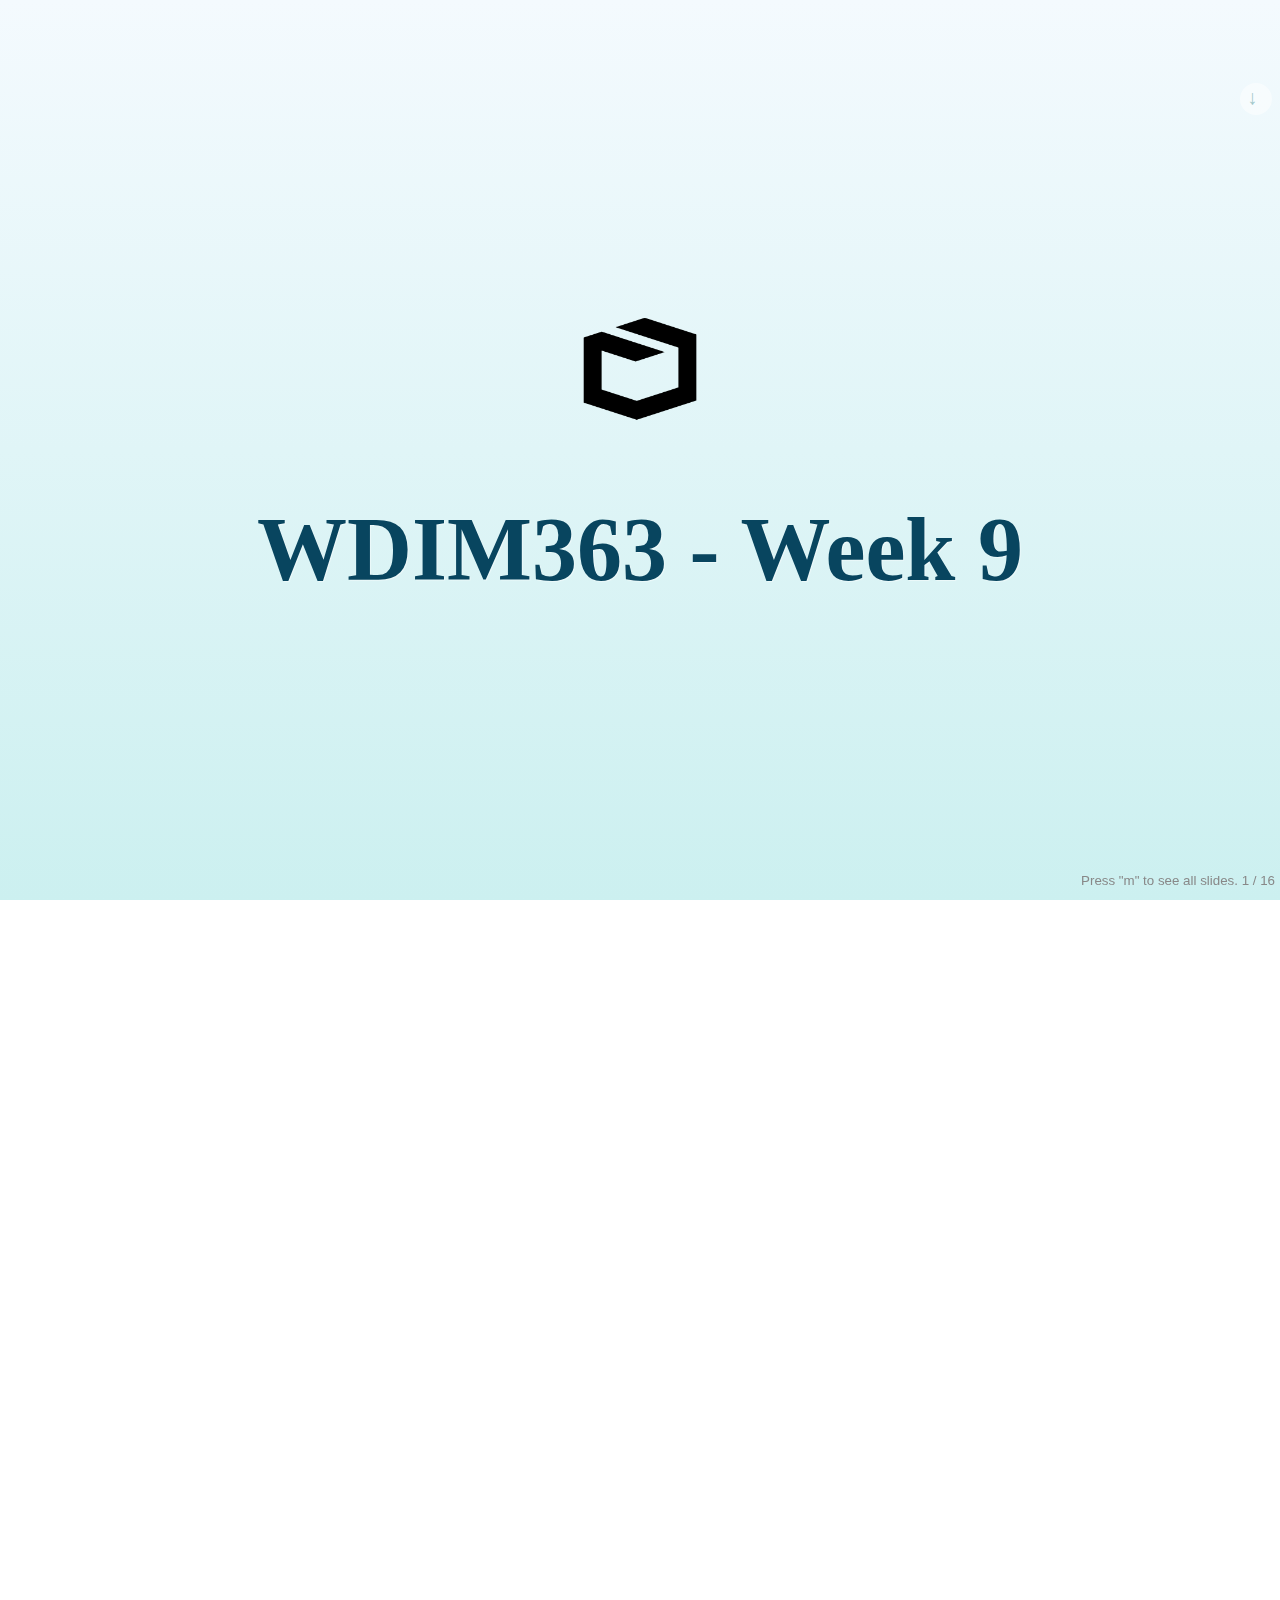
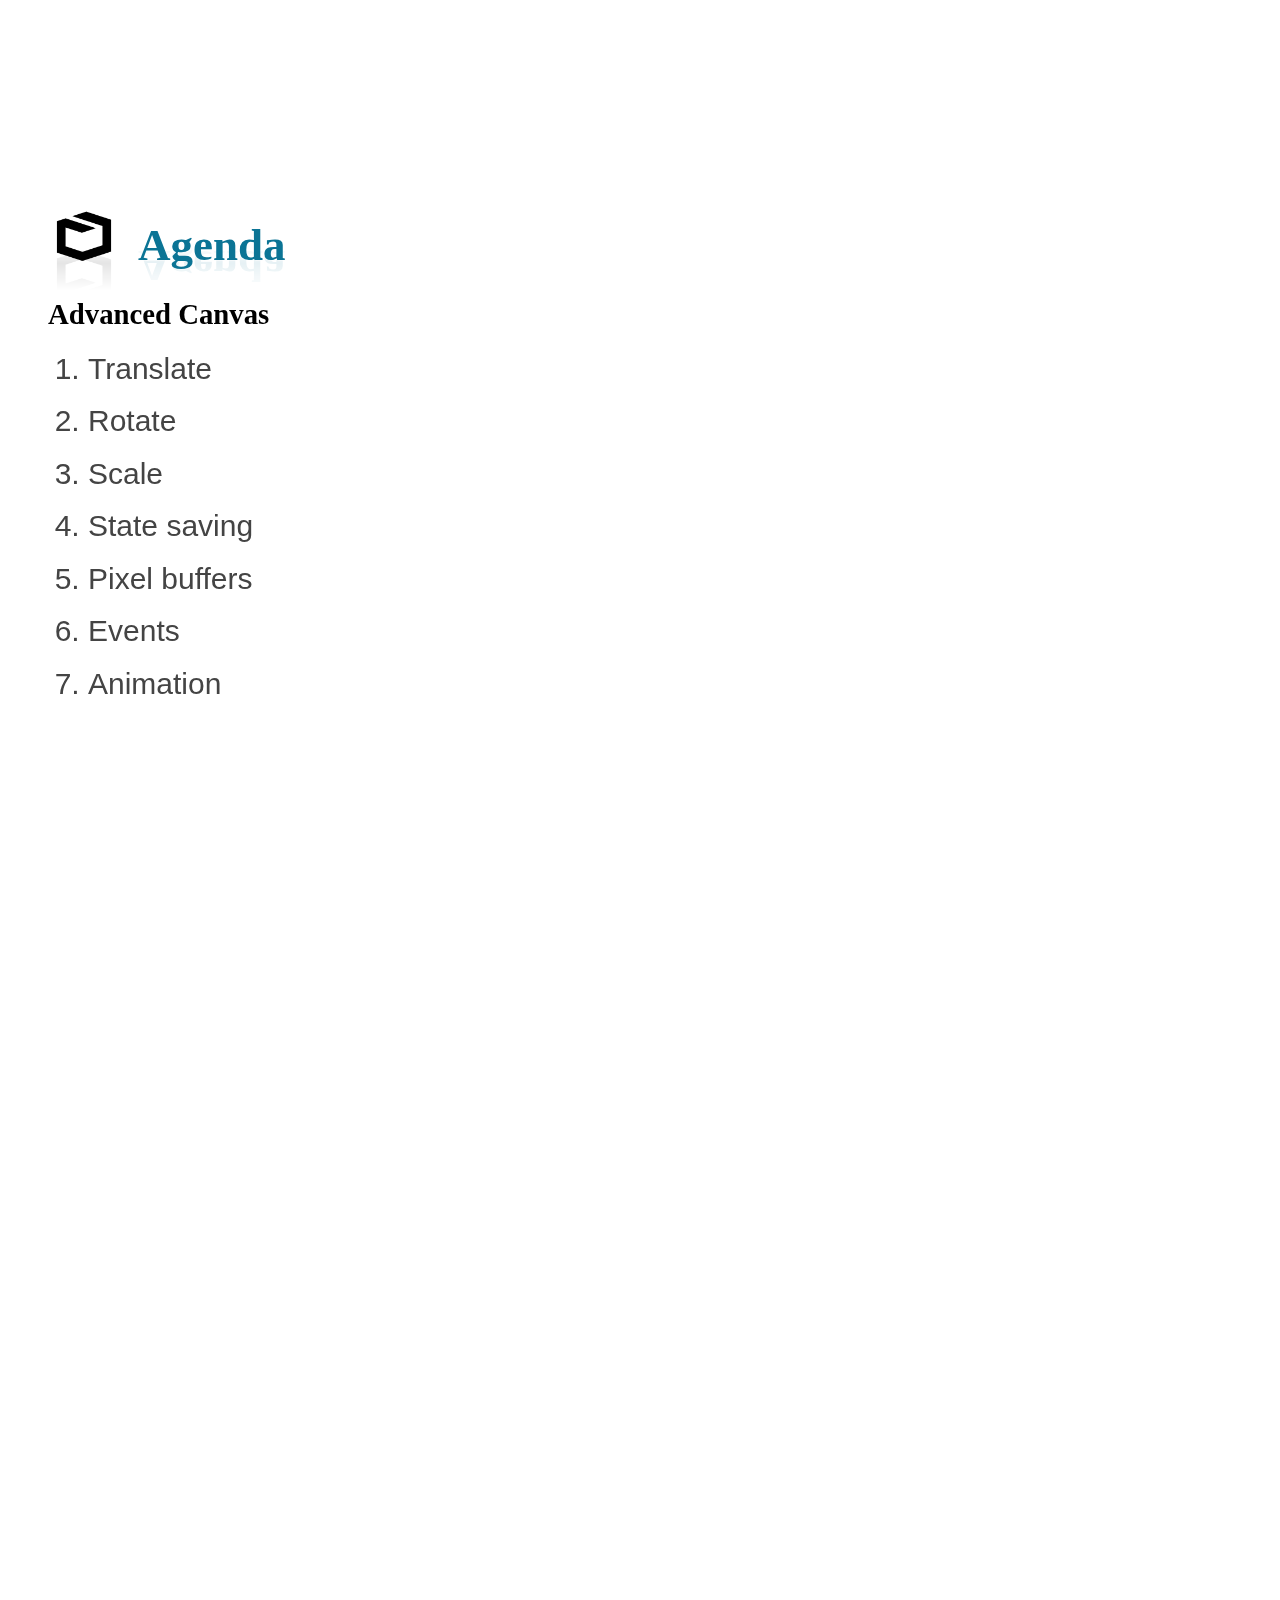
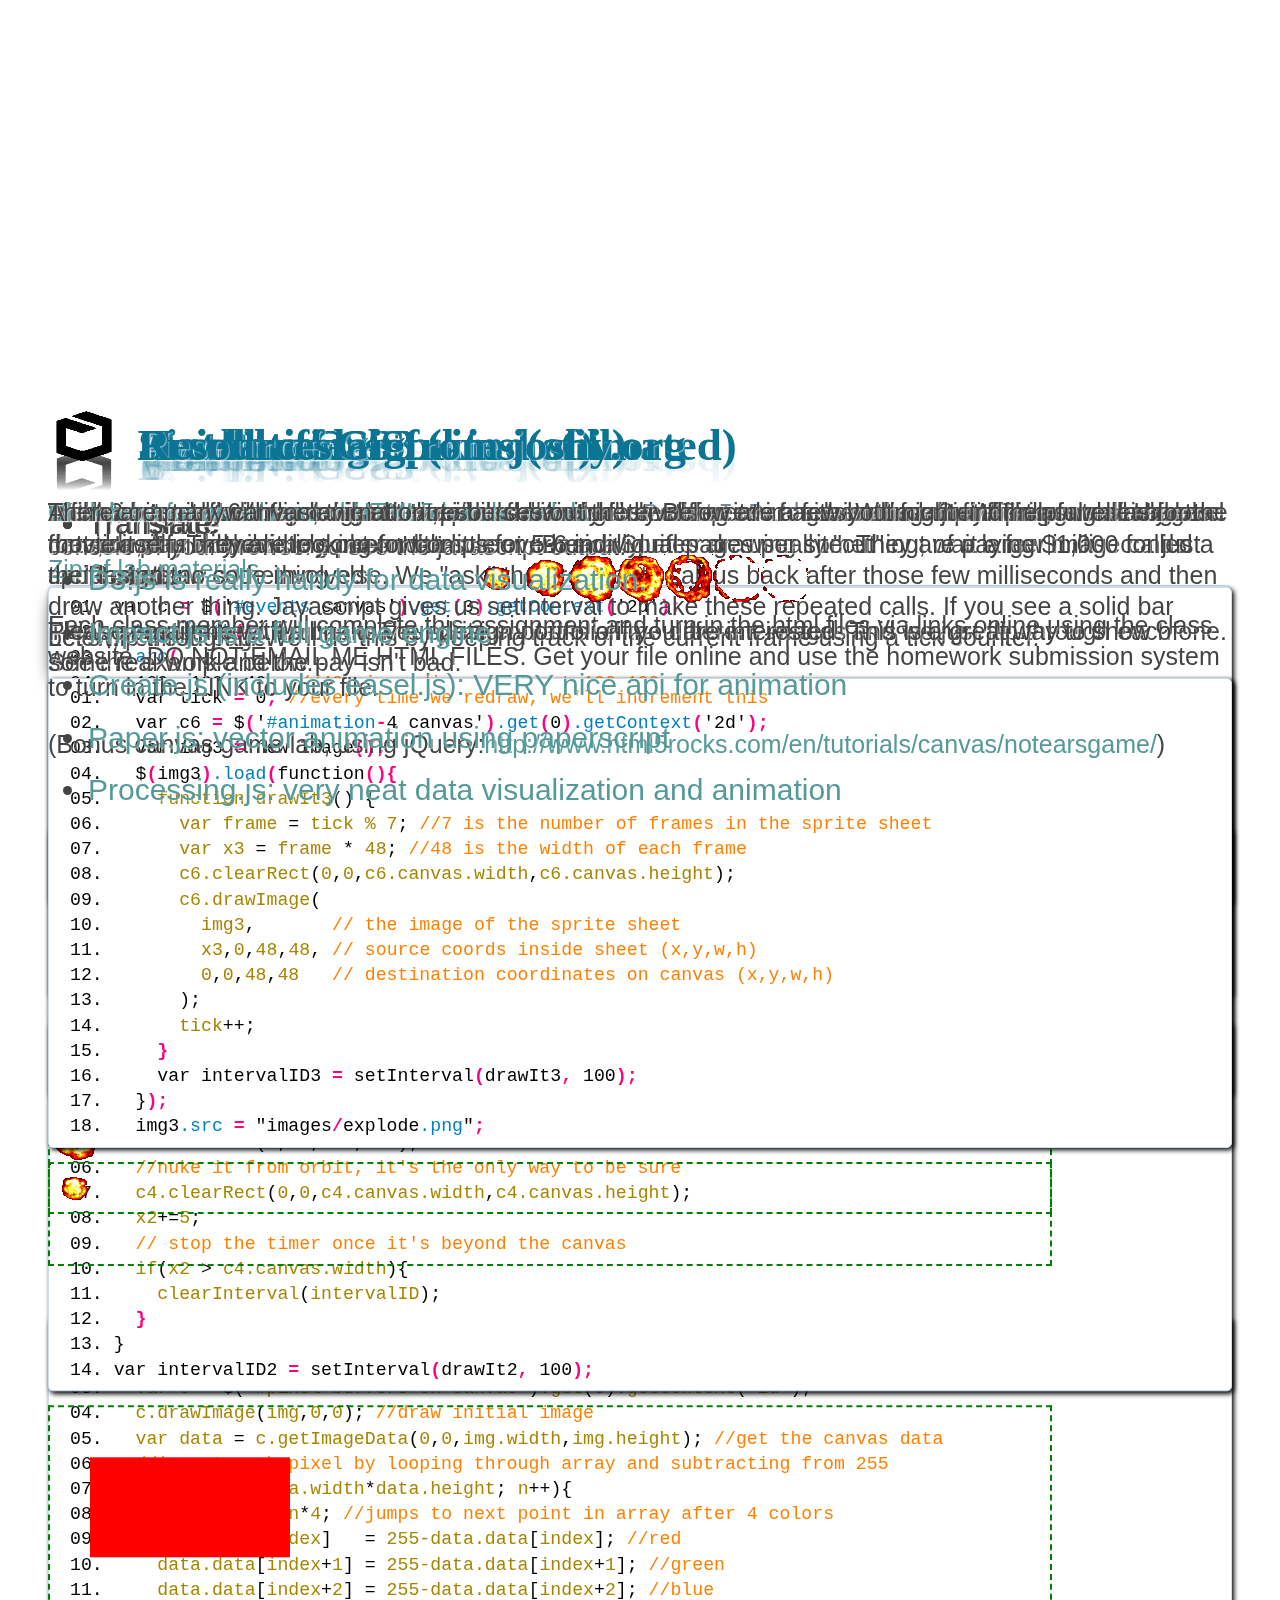
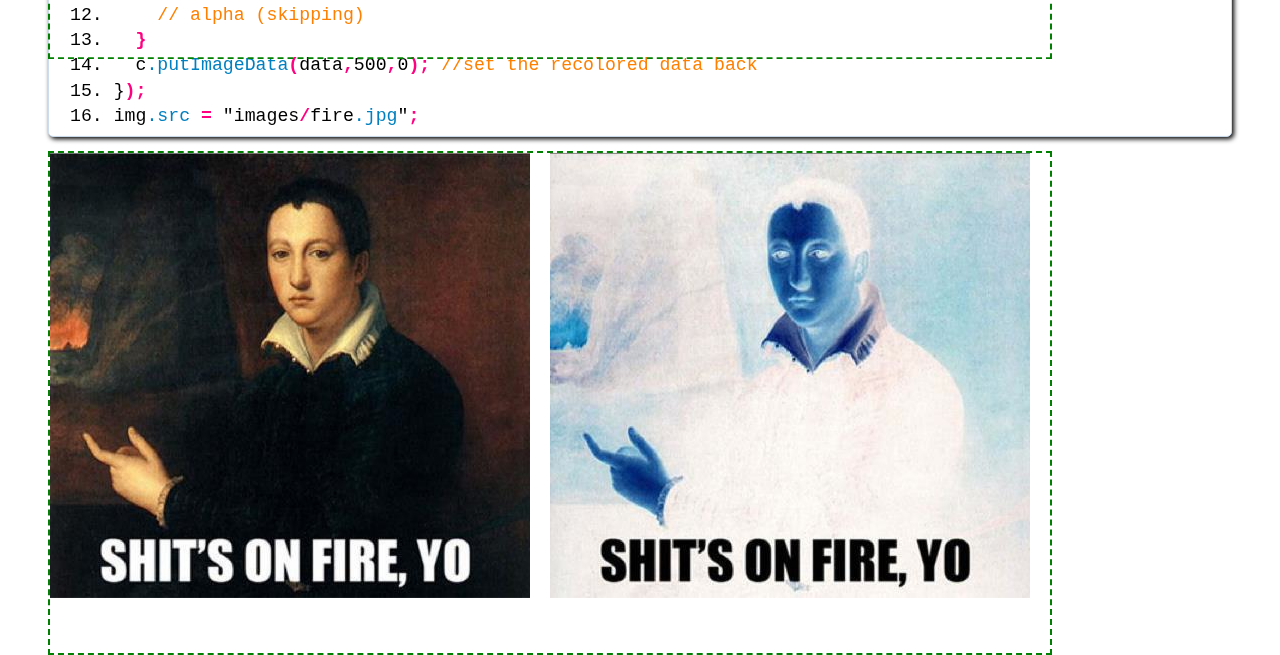
<file: slides/class-9/index.html>
<!DOCTYPE html>
<!--[if lt IE 7]> <html class="no-js ie6" lang="en"> <![endif]-->
<!--[if IE 7]>    <html class="no-js ie7" lang="en"> <![endif]-->
<!--[if IE 8]>    <html class="no-js ie8" lang="en"> <![endif]-->
<!--[if gt IE 8]><!-->  <html class="no-js" lang="en"> <!--<![endif]-->
<head>
  <meta charset="utf-8">
  <meta http-equiv="X-UA-Compatible" content="IE=edge,chrome=1">

  <title>WDIM393 - Week 9</title>

  <meta name="description" content="A jQuery library for modern HTML presentations">
  <meta name="author" content="Caleb Troughton">
  <meta name="viewport" content="width=1024, user-scalable=no">

  <!-- Core and extension CSS files -->
  <link rel="stylesheet" href="../deck.js/core/deck.core.css">
  <link rel="stylesheet" href="../deck.js/extensions/goto/deck.goto.css">
  <link rel="stylesheet" href="../deck.js/extensions/menu/deck.menu.css">
  <link rel="stylesheet" href="../deck.js/extensions/navigation/deck.navigation.css">
  <link rel="stylesheet" href="../deck.js/extensions/status/deck.status.css">
  <link rel="stylesheet" href="../deck.js/extensions/hash/deck.hash.css">

  <!-- Theme CSS files (menu swaps these out) (or did until we modified) -->
  <link rel="stylesheet" id="style-theme-link" href="../deck.js/themes/style/web-2.0-wdim.css">
  <link rel="stylesheet" id="transition-theme-link" href="../deck.js/themes/transition/vertical-slide.css">

  <!-- syntax highlighter -->
  <link rel="stylesheet" href="../custom-common/css/jquery.snippet.css">

  <!-- Custom CSS for all AI classes -->
  <link rel="stylesheet" href="../custom-common/css/custom-common.css">
  <!-- Custom CSS just for this page -->
  <link rel="stylesheet" href="ai-class.css">
  <link rel='stylesheet' media='screen and (min-width: 701px) and (max-width: 900px)' href='demo.css' />

  <script src="../deck.js/modernizr.custom.js"></script>
</head>

<body class="deck-container class-3">

  <section class="slide" id="title-slide">
    <h1>WDIM363 - Week 9</h1>
  </section>

  <section class="slide" id="agenda">
    <h2>Agenda</h2>
    <h3>Advanced Canvas</h3>
    <ol>
      <li>Translate</li>
      <li>Rotate</li>
      <li>Scale</li>
      <li>State saving</li>
      <li>Pixel buffers</li>
      <li>Events</li>
      <li>Animation</li>
    </ol>
  </section>

  <section class="slide" id="translate">
    <h2>Just like CSS3</h2>
    <ul>
      <li><strong>Translate</strong></li>
      <li>Rotate</li>
      <li>Scale</li>
    </ul>
    <p>If we have to position many shapes, we can translate from the prior shape.</p>
    <figure class="fiddle">
      <iframe style="width: 580px; height: 350px" src="http://jsfiddle.net/illepic/5AQ3m/embedded/js,result" allowfullscreen="allowfullscreen" frameborder="0"></iframe>
    </figure>
    <figure class="fiddle">
      <iframe style="width: 580px; height: 350px" src="http://jsfiddle.net/illepic/5AQ3m/embedded/result" allowfullscreen="allowfullscreen" frameborder="0"></iframe>
    </figure>
  </section>

  <section class="slide" id="rotate">
    <h2>Just like CSS3 (kind of)</h2>
    <ul>
      <li>Translate</li>
      <li><strong>Rotate</strong></li>
      <li>Scale</li>
    </ul>
    <img src="images/radian.png" alt="" style="float:left;"><p>To rotate the HTML5 Canvas, we can use the rotate() method. The rotate transformation is defined by an angle in radians.</p>
    <p><a href="http://en.wikipedia.org/wiki/Radian">A radian is the ratio between the length of an arc and it's radius</a>. To use degrees, multiply by &Pi;/180.</p>
    <div class="clearleft"></div>
    <figure class="fiddle">
      <iframe style="width: 580px; height: 350px" src="http://jsfiddle.net/illepic/QLBQE/embedded/js,result" allowfullscreen="allowfullscreen" frameborder="0"></iframe>
    </figure>
    <figure class="fiddle">
      <iframe style="width: 580px; height: 350px" src="http://jsfiddle.net/illepic/QLBQE/embedded/result" allowfullscreen="allowfullscreen" frameborder="0"></iframe>
    </figure>
  </section>

  <section class="slide" id="scale">
    <h2>Just like CSS3 (kind of)</h2>
    <ul>
      <li>Translate</li>
      <li>Rotate</li>
      <li><strong>Scale</strong></li>
    </ul>
    <p>Scale is pretty straightforward: <code>context.scale(scaleX,scaleY);</code></p>
    <figure class="fiddle">
      <iframe style="width: 580px; height: 350px" src="http://jsfiddle.net/illepic/AJfT6/embedded/js,result" allowfullscreen="allowfullscreen" frameborder="0"></iframe>
    </figure>
    <figure class="fiddle">
      <iframe style="width: 580px; height: 350px" src="http://jsfiddle.net/illepic/AJfT6/embedded/result" allowfullscreen="allowfullscreen" frameborder="0"></iframe>
    </figure>
  </section>

  <section class="slide" id="states">
    <h2>State saving</h2>
    <p>Each time you call translate, rotate, or scale it adds on to the previous transformation. This gets really hard to track after a while.</p>
    <blockquote>The context object represents the current drawing state. The state includes the current transform, the fill and stroke color, the current font, and a few other variables. Canvas lets you save this state by pushing it onto a "stack". After you save the state you can make modifications, then restore to the previous state. Canvas takes care of the book-keeping for you.</blockquote>
    <p>Notice how the disance between rectangles does not expand, but rather stays linear.</p>
    <figure class="fiddle">
      <iframe style="width: 580px; height: 350px" src="http://jsfiddle.net/illepic/swtNb/embedded/js,result" allowfullscreen="allowfullscreen" frameborder="0"></iframe>
    </figure>
    <figure class="fiddle">
      <iframe style="width: 580px; height: 350px" src="http://jsfiddle.net/illepic/swtNb/embedded/result" allowfullscreen="allowfullscreen" frameborder="0"></iframe>
    </figure>
  </section>

  <section class="slide" id="pixel-buffers">
    <h2>Pixel buffers</h2>
    <p>With canvas, we can get right at the pixels directly and manipulate them. We can create our own image data, or play with existing photo data. </p>
    <p>Thinks of pixel buffers as essentially a huge array of all the pixels in an image. The pixels are made up of red, green, blue, and alpha components, in that order, so to calculate the index of the <span class="red">red</span> component of a particular pixel you would have to calculate the following equation:</p>
    <code>
      <pre>(y * width + x) * 4</pre>
    </code>
    <p>For the pixel 5,3 on a bitmap that is 6 pixels wide it would be:</p>
    <code>
       <pre>(3 * 6 + 5) * 4</pre>
     </code>
     <p>The * 4 is because each pixel has four color components (RGB and the opacity or 'alpha' component). The data object contains the width of the image, so you can write it as (3 * data.width + 5) * 4. Once you have found the red component you can find the others by incrementing the index for the green, blue, and alpha components. (code on next slide)</p>
     <img src="images/pixel-array.png">
  </section>

  <section class="slide" id="pixel-buffers-ex">
    <h2>Pixel buffers Example</h2>
    <p>In the following example, we're looping through all the pixels in the image and inverting them.</p>
    <code>
      <pre class="jsCode">var img = new Image();
$(img).load(function(){
  var c = $(&#039;#pixel-buffers-ex canvas&#039;).get(0).getContext(&#039;2d&#039;);
  c.drawImage(img,0,0); //draw initial image
  var data = c.getImageData(0,0,img.width,img.height); //get the canvas data
  //invert each pixel by looping through array and subtracting from 255
  for(n=0; n&lt;data.width*data.height; n++){
    var index = n*4; //jumps to next point in array after 4 colors
    data.data[index]   = 255-data.data[index]; //red
    data.data[index+1] = 255-data.data[index+1]; //green
    data.data[index+2] = 255-data.data[index+2]; //blue
    // alpha (skipping)
  }
  c.putImageData(data,500,0); //set the recolored data back
});
img.src = &quot;images/fire.jpg&quot;;</pre>
    </code>

    <canvas width="1000" height="500"></canvas>
  </section>

  <section class="slide" id="events">
    <h2>Events</h2>
    <p>We have to define our own event inside of canvas. <code>isPointInPath</code> does the heavy lifting for us. Use the console of your browser to see the javascript output.</p>
    <code>
      <pre class="jsCode">var c = $(&#039;#events canvas&#039;).get(0).getContext(&#039;2d&#039;);
c.beginPath();
c.arc(
  100, 100, 40,  //40 pix radius circle at 100,100
  0, Math.PI*2  //0 to 360 degrees for a full circle
);
c.closePath();
c.stroke();
var a = c.isPointInPath(110,110);
console.log(&#039;Is point 110,110 in the circle? &#039; + a);// returns true
var b = c.isPointInPath(200,100);
console.log(&#039;Is point 200,11 in the circle? &#039; + b);  // returns false</pre>
    </code>
    <canvas width="1000" height="250"></canvas>
  </section>

  <section class="slide" id="animation-1">
    <h2>Animation</h2>
    <p>To animate on a canvas, think about it like drawing something over and over again. When you call a draw function, it is immediately put on the screen. Basically, after drawing something, wait a few milliseconds and then draw something else. We "ask" the browser to call us back after those few milliseconds and then draw another thing. Javascript gives us setInterval to make these repeated calls. If you see a solid bar below, refresh page.</p>
    <code>
      <pre class="jsCode">var c3 = $(&#039;#animation-1 canvas&#039;).get(0).getContext(&#039;2d&#039;);
c3.fillStyle = &quot;red&quot;;
var x = 0;
function drawIt() {
  c3.fillRect(x,50,200,100);
  x+=5;
  // stop the timer once it&#039;s beyond the canvas
  if(x &gt; c3.canvas.width){
    clearInterval(intervalID);
  }
}
var intervalID = setInterval(drawIt, 100);</pre>
    </code>
    <canvas width="1000" height="250"></canvas>
  </section>

  <section class="slide" id="animation-2">
    <h2>Animation - Clearing</h2>
    <p>Why was the previous example a solid bar instead of an animated box? Actually, our rectangle did go across the screen, updating by five pixels every 100 milleseconds (or 10FPS), but the old rectangle is still there. It looks like the rectangle is just getting longer and longer.</p>
    <p>Remember that the canvas is just a pixel buffer. If you set some pixels they will stay there until you change them. So let's clear the canvas on each frame before we draw the rectangle with clearRect(). (Refresh the page to see it in action)</p>
    <code>
      <pre class="jsCode">var c4 = $(&#039;#animation-2 canvas&#039;).get(0).getContext(&#039;2d&#039;);
c4.fillStyle = &quot;red&quot;;
var x2 = 0;
function drawIt2() {
  c4.fillRect(x,50,200,100);
  //nuke it from orbit, it&#039;s the only way to be sure
  c4.clearRect(0,0,c4.canvas.width,c4.canvas.height);
  x2+=5;
  // stop the timer once it&#039;s beyond the canvas
  if(x2 &gt; c4.canvas.width){
    clearInterval(intervalID);
  }
}
var intervalID2 = setInterval(drawIt2, 100);</pre>
    </code>
    <canvas width="1000" height="250"></canvas>
  </section>

  <section class="slide" id="animation-3">
    <h2>Animation - Sprites (still)</h2>
    <p>Most 8-bit and 16-bit video game consoles relied solely on sprites for animation. Sprites are small images that draw quickly on the screen with little overhead. Sprites are usually "cut" out of a larger image called a sprite sheet.</p>
    <p>Think about it like a flip book: The sprite contains all the different images and we just flip through each one. See the example below.</p>
    <img src="images/explode.png" alt="">
    <p>Let's draw just the third image from left.</p>
    <code>
      <pre class="jsCode">  var img2 = new Image();
  $(img2).load(function(){
    var c5 = $(&#039;#animation-3 canvas&#039;).get(0).getContext(&#039;2d&#039;);
    c5.drawImage(
      img2,       // the image of the sprite sheet
      96,0,48,48, // source coords inside sheet (x,y,w,h)
      0,0,48,48   // destination coordinates on canvas (x,y,w,h)
    );
  });
  img2.src = &quot;images/explode.png&quot;;</pre>
    </code>
    <canvas width="1000" height="100"></canvas>
  </section>

  <section class="slide" id="animation-4">
    <h2>Animation - Sprites (animated)</h2>
    <p>Think about it like a flip book: The sprite contains all the different images and we just flip through each one.</p>
    <img src="images/explode.png" alt="">
    <p>Let's flip through it. We'll do this by keeping track of the current frame using a tick counter.</p>
    <code>
      <pre class="jsCode">  var tick = 0; //every time we redraw, we&#039;ll increment this
  var c6 = $(&#039;#animation-4 canvas&#039;).get(0).getContext(&#039;2d&#039;);
  var img3 = new Image();
  $(img3).load(function(){
    function drawIt3() {
      var frame = tick % 7; //7 is the number of frames in the sprite sheet
      var x3 = frame * 48; //48 is the width of each frame
      c6.clearRect(0,0,c6.canvas.width,c6.canvas.height);
      c6.drawImage(
        img3,       // the image of the sprite sheet
        x3,0,48,48, // source coords inside sheet (x,y,w,h)
        0,0,48,48   // destination coordinates on canvas (x,y,w,h)
      );
      tick++;
    }
    var intervalID3 = setInterval(drawIt3, 100);
  });
  img3.src = &quot;images/explode.png&quot;;</pre>
    </code>
    <canvas width="1000" height="100"></canvas>
  </section>

  <section class="slide" id="lab">
    <h2>Hands on lab from joshy.org</h2>
    <p><a href="http://projects.joshy.org/presentations/HTML/CanvasDeepDive/handson2/handson2.html">Click here for an advanced HTML5 hands on lab.</a></p>
    <p><a href="lab/lab.zip">Zip of lab materials.</a></p>
    <p>Each class member will complete this assignment and turn in the html files via links online using the class website. DO NOT EMAIL ME HTML FILES. Get your file online and use the homework submission system to turn in the LINK to your file.</p>
    <p>(Bonus canvas game lab, using jQuery:<a href="http://www.html5rocks.com/en/tutorials/canvas/notearsgame/">http://www.html5rocks.com/en/tutorials/canvas/notearsgame/</a>)</p>
  </section>

  <section class="slide" id="job">
    <h2>Freelance Gig</h2>
    <p>A film company with a movie about to be shown in festivals needs a site built for their firm as well as for the movie itself. They are looking for comps for 5-6 individual pages per site. They are paying $1,000 for just the design, no code involved.</p>
    <p>Please email me with a link to your design portfolio if you are interested. This is a great way to show of some real work and the pay isn't bad.</p>
  </section>

  <section class="slide" id="resources">
    <h2>Resources</h2>
    <p>There are many canvas animation resources out there. Below are a few you might find helpful.</p>
    <ul>
      <li><a href="http://mbostock.github.com/d3/">D3.js is really handy for data visualization.</a></li>
      <li><a href="http://impactjs.com/">Impact.js is a full game engine</a></li>
      <li><a href="http://createjs.com/">Create.js (includes easel.js): VERY nice api for animation</a></li>
      <li><a href="http://paperjs.org/">Paper.js: vector animation using paperscript</a></li>
      <li><a href="http://processingjs.org/">Processing.js: very neat data visualization and animation</a></li>
    </ul>
  </section>

  <a href="#" class="deck-prev-link" title="Previous">&#8592;</a>
  <a href="#" class="deck-next-link" title="Next">&#8594;</a>

  <p class="deck-status">
    Press "m" to see all slides.
    <span class="deck-status-current"></span>
    /
    <span class="deck-status-total"></span>
  </p>

  <form action="." method="get" class="goto-form">
    <label for="goto-slide">Go to slide:</label>
    <input type="text" name="slidenum" id="goto-slide" list="goto-datalist">
    <datalist id="goto-datalist"></datalist>
    <input type="submit" value="Go"></form>

  <a href="." title="Permalink to this slide" class="deck-permalink">#</a>
<!-- Grab CDN jQuery, with a protocol relative URL; fall back to local if offline -->
  <script src="//ajax.aspnetcdn.com/ajax/jQuery/jquery-1.7.min.js"></script>
  <script>window.jQuery || document.write('<script src="../deck.js/jquery-1.7.min.js"><\/script>')</script>
<!-- Deck Core and extensions -->
<script src="../deck.js/core/deck.core.js"></script>
<script src="../deck.js/extensions/hash/deck.hash.js"></script>
<script src="../deck.js/extensions/menu/deck.menu.js"></script>
<script src="../deck.js/extensions/goto/deck.goto.js"></script>
<script src="../deck.js/extensions/status/deck.status.js"></script>
<script src="../deck.js/extensions/navigation/deck.navigation.js"></script>
<!-- syntax highlighter -->
<script src="../custom-common/js/jquery.snippet.js"></script>
<!-- Specific to this page -->
<script src="ai-class.js"></script>

</body>
</html>
</file>
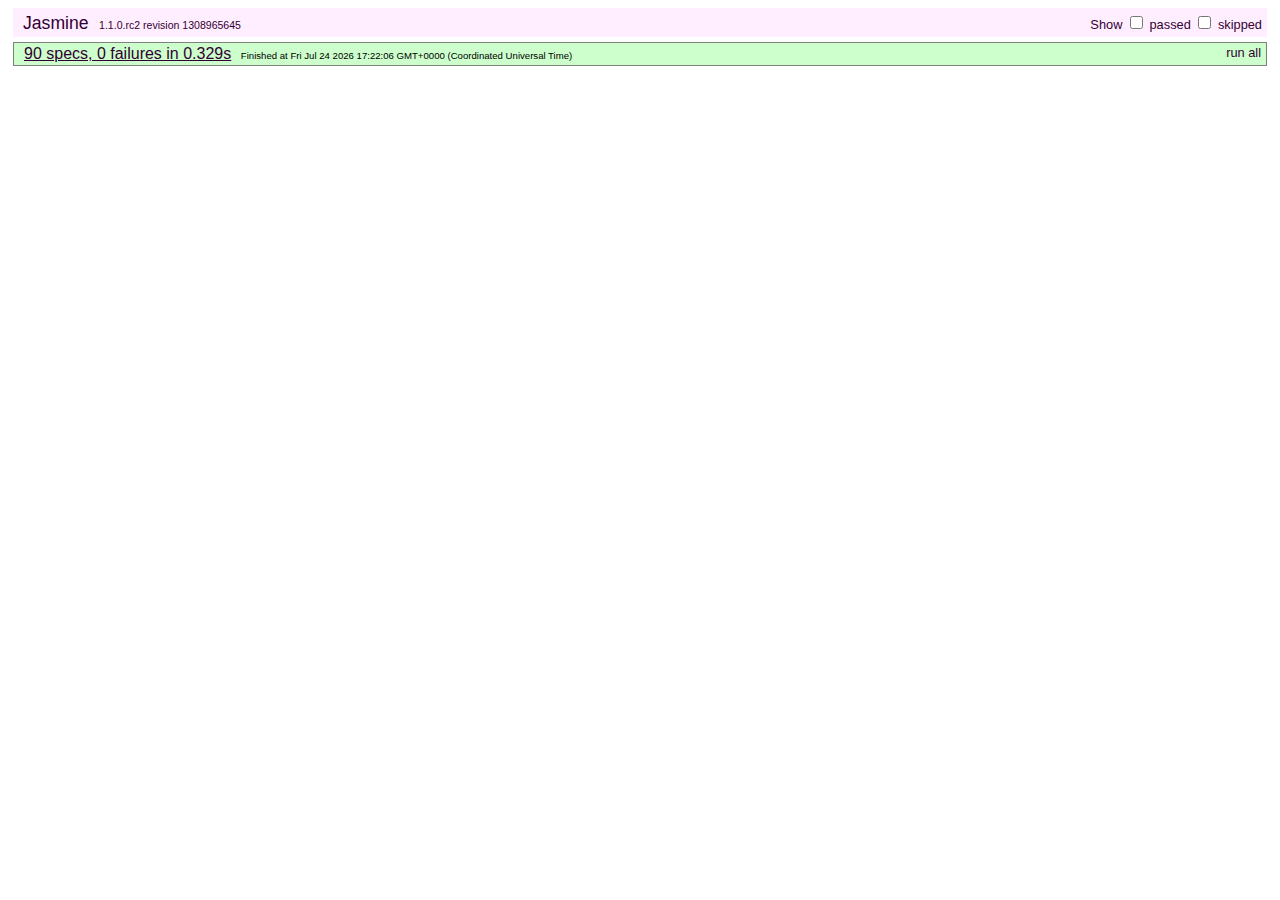
<file: slides/deck.js/test/index.html>
<!DOCTYPE HTML PUBLIC "-//W3C//DTD HTML 4.01 Transitional//EN"
  "http://www.w3.org/TR/html4/loose.dtd">
<html>
<head>
	<title>deck.js - Jasmine Test Runner</title>
	<link rel="stylesheet" type="text/css" href="lib/jasmine.css">
	<script type="text/javascript" src="../modernizr.custom.js"></script>
	<script type="text/javascript" src="lib/jasmine.js"></script>
	<script type="text/javascript" src="lib/jasmine-html.js"></script>
	<script src="../jquery-1.7.min.js"></script>
	<script type="text/javascript" src="lib/jasmine-jquery.js"></script>

	<!-- include source files here... -->
	<script type="text/javascript" src="../core/deck.core.js"></script>
	<script type="text/javascript" src="../extensions/hash/deck.hash.js"></script>
	<script type="text/javascript" src="../extensions/menu/deck.menu.js"></script>
	<script type="text/javascript" src="../extensions/goto/deck.goto.js"></script>
	<script type="text/javascript" src="../extensions/status/deck.status.js"></script>
	<script type="text/javascript" src="../extensions/navigation/deck.navigation.js"></script>
	<script type="text/javascript" src="../extensions/scale/deck.scale.js"></script>

	<!-- include spec files here... -->
	<script type="text/javascript" src="settings.js"></script>
	<script type="text/javascript" src="spec.core.js"></script>
	<script type="text/javascript" src="spec.menu.js"></script>
	<script type="text/javascript" src="spec.goto.js"></script>
	<script type="text/javascript" src="spec.navigation.js"></script>
	<script type="text/javascript" src="spec.hash.js"></script>
	<script type="text/javascript" src="spec.status.js"></script>
	<script type="text/javascript" src="spec.scale.js"></script>
</head>

<body>
<script type="text/javascript">
	jasmine.getEnv().addReporter(new jasmine.TrivialReporter());
	jasmine.getEnv().execute();
</script>
</body>
</html>
</file>
<file: demos/modernizr/style.css>
section{
  background: green;
}

li{
  text-shadow: 10px 10px 5px #ff00ff;
  filter: dropshadow(color=#ff00ff, offx=10, offy=10);
}
</file>
<file: slides/deck.js/core/deck.core.css>
html {
  height: 100%;
}

.deck-container {
  position: relative;
  height: 100%;
  width: 70%;
  margin: 0 auto;
  padding: 0 48px;
  font-size: 16px;
  line-height: 1.25;
  overflow: hidden;
  /* Resets and base styles from HTML5 Boilerplate */
  /* End HTML5 Boilerplate adaptations */
}
.js .deck-container {
  visibility: hidden;
}
.ready .deck-container {
  visibility: visible;
}
.touch .deck-container {
  -webkit-text-size-adjust: none;
}
.deck-container div, .deck-container span, .deck-container object, .deck-container iframe,
.deck-container h1, .deck-container h2, .deck-container h3, .deck-container h4, .deck-container h5, .deck-container h6, .deck-container p, .deck-container blockquote, .deck-container pre,
.deck-container abbr, .deck-container address, .deck-container cite, .deck-container code, .deck-container del, .deck-container dfn, .deck-container em, .deck-container img, .deck-container ins, .deck-container kbd, .deck-container q, .deck-container samp,
.deck-container small, .deck-container strong, .deck-container sub, .deck-container sup, .deck-container var, .deck-container b, .deck-container i, .deck-container dl, .deck-container dt, .deck-container dd, .deck-container ol, .deck-container ul, .deck-container li,
.deck-container fieldset, .deck-container form, .deck-container label, .deck-container legend,
.deck-container table, .deck-container caption, .deck-container tbody, .deck-container tfoot, .deck-container thead, .deck-container tr, .deck-container th, .deck-container td,
.deck-container article, .deck-container aside, .deck-container canvas, .deck-container details, .deck-container figcaption, .deck-container figure,
.deck-container footer, .deck-container header, .deck-container hgroup, .deck-container menu, .deck-container nav, .deck-container section, .deck-container summary,
.deck-container time, .deck-container mark, .deck-container audio, .deck-container video {
  margin: 0;
  padding: 0;
  border: 0;
  font-size: 100%;
  font: inherit;
  vertical-align: baseline;
}
.deck-container article, .deck-container aside, .deck-container details, .deck-container figcaption, .deck-container figure,
.deck-container footer, .deck-container header, .deck-container hgroup, .deck-container menu, .deck-container nav, .deck-container section {
  display: block;
}
.deck-container blockquote, .deck-container q {
  quotes: none;
}
.deck-container blockquote:before, .deck-container blockquote:after, .deck-container q:before, .deck-container q:after {
  content: "";
  content: none;
}
.deck-container ins {
  background-color: #ff9;
  color: #000;
  text-decoration: none;
}
.deck-container mark {
  background-color: #ff9;
  color: #000;
  font-style: italic;
  font-weight: bold;
}
.deck-container del {
  text-decoration: line-through;
}
.deck-container abbr[title], .deck-container dfn[title] {
  border-bottom: 1px dotted;
  cursor: help;
}
.deck-container table {
  border-collapse: collapse;
  border-spacing: 0;
}
.deck-container hr {
  display: block;
  height: 1px;
  border: 0;
  border-top: 1px solid #ccc;
  margin: 1em 0;
  padding: 0;
}
.deck-container input, .deck-container select {
  vertical-align: middle;
}
.deck-container select, .deck-container input, .deck-container textarea, .deck-container button {
  font: 99% sans-serif;
}
.deck-container pre, .deck-container code, .deck-container kbd, .deck-container samp {
  font-family: monospace, sans-serif;
}
.deck-container a {
  -webkit-tap-highlight-color: rgba(0, 0, 0, 0);
}
.deck-container a:hover, .deck-container a:active {
  outline: none;
}
.deck-container ul, .deck-container ol {
  margin-left: 2em;
  vertical-align: top;
}
.deck-container ol {
  list-style-type: decimal;
}
.deck-container nav ul, .deck-container nav li {
  margin: 0;
  list-style: none;
  list-style-image: none;
}
.deck-container small {
  font-size: 85%;
}
.deck-container strong, .deck-container th {
  font-weight: bold;
}
.deck-container td {
  vertical-align: top;
}
.deck-container sub, .deck-container sup {
  font-size: 75%;
  line-height: 0;
  position: relative;
}
.deck-container sup {
  top: -0.5em;
}
.deck-container sub {
  bottom: -0.25em;
}
.deck-container textarea {
  overflow: auto;
}
.ie6 .deck-container legend, .ie7 .deck-container legend {
  margin-left: -7px;
}
.deck-container input[type="radio"] {
  vertical-align: text-bottom;
}
.deck-container input[type="checkbox"] {
  vertical-align: bottom;
}
.ie7 .deck-container input[type="checkbox"] {
  vertical-align: baseline;
}
.ie6 .deck-container input {
  vertical-align: text-bottom;
}
.deck-container label, .deck-container input[type="button"], .deck-container input[type="submit"], .deck-container input[type="image"], .deck-container button {
  cursor: pointer;
}
.deck-container button, .deck-container input, .deck-container select, .deck-container textarea {
  margin: 0;
}
.deck-container input:invalid, .deck-container textarea:invalid {
  border-radius: 1px;
  -moz-box-shadow: 0px 0px 5px red;
  -webkit-box-shadow: 0px 0px 5px red;
  box-shadow: 0px 0px 5px red;
}
.deck-container input:invalid .no-boxshadow, .deck-container textarea:invalid .no-boxshadow {
  background-color: #f0dddd;
}
.deck-container button {
  width: auto;
  overflow: visible;
}
.ie7 .deck-container img {
  -ms-interpolation-mode: bicubic;
}
.deck-container, .deck-container select, .deck-container input, .deck-container textarea {
  color: #444;
}
.deck-container a {
  color: #607890;
}
.deck-container a:hover, .deck-container a:focus {
  color: #036;
}
.deck-container a:link {
  -webkit-tap-highlight-color: #fff;
}
.deck-container.deck-loading {
  display: none;
}

.slide {
  width: auto;
  min-height: 100%;
  position: relative;
}
.slide h1 {
  font-size: 4.5em;
}
.slide h1, .slide .vcenter {
  font-weight: bold;
  text-align: center;
  padding-top: 1em;
  max-height: 100%;
}
.csstransforms .slide h1, .csstransforms .slide .vcenter {
  padding: 0 48px;
  position: absolute;
  left: 0;
  right: 0;
  top: 50%;
  -webkit-transform: translate(0, -50%);
  -moz-transform: translate(0, -50%);
  -ms-transform: translate(0, -50%);
  -o-transform: translate(0, -50%);
  transform: translate(0, -50%);
}
.slide .vcenter h1 {
  position: relative;
  top: auto;
  padding: 0;
  -webkit-transform: none;
  -moz-transform: none;
  -ms-transform: none;
  -o-transform: none;
  transform: none;
}
.slide h2 {
  font-size: 2.25em;
  font-weight: bold;
  padding-top: .5em;
  margin: 0 0 .66666em 0;
  border-bottom: 3px solid #888;
}
.slide h3 {
  font-size: 1.4375em;
  font-weight: bold;
  margin-bottom: .30435em;
}
.slide h4 {
  font-size: 1.25em;
  font-weight: bold;
  margin-bottom: .25em;
}
.slide h5 {
  font-size: 1.125em;
  font-weight: bold;
  margin-bottom: .2222em;
}
.slide h6 {
  font-size: 1em;
  font-weight: bold;
}
.slide img, .slide iframe, .slide video {
  display: block;
  max-width: 100%;
}
.slide video, .slide iframe, .slide img {
  display: block;
  margin: 0 auto;
}
.slide p, .slide blockquote, .slide iframe, .slide img, .slide ul, .slide ol, .slide pre, .slide video {
  margin-bottom: 1em;
}
.slide pre {
  white-space: pre;
  white-space: pre-wrap;
  word-wrap: break-word;
  padding: 1em;
  border: 1px solid #888;
}
.slide em {
  font-style: italic;
}
.slide li {
  padding: .25em 0;
  vertical-align: middle;
}

.deck-before, .deck-previous, .deck-next, .deck-after {
  position: absolute;
  left: -999em;
  top: -999em;
}

.deck-current {
  z-index: 2;
}

.slide .slide {
  visibility: hidden;
  position: static;
  min-height: 0;
}

.deck-child-current {
  position: static;
  z-index: 2;
}
.deck-child-current .slide {
  visibility: hidden;
}
.deck-child-current .deck-previous, .deck-child-current .deck-before, .deck-child-current .deck-current {
  visibility: visible;
}

body.deck-container {
  overflow: visible;
}

@media screen and (max-device-width: 480px) {
  /* html { -webkit-text-size-adjust:none; -ms-text-size-adjust:none; } */
}
@media print {
  * {
    background: transparent !important;
    color: black !important;
    text-shadow: none !important;
    filter: none !important;
    -ms-filter: none !important;
    -webkit-box-reflect: none !important;
    -moz-box-reflect: none !important;
    -webkit-box-shadow: none !important;
    -moz-box-shadow: none !important;
    box-shadow: none !important;
  }
  * :before, * :after {
    display: none !important;
  }

  a, a:visited {
    color: #444 !important;
    text-decoration: underline;
  }

  a[href]:after {
    content: " (" attr(href) ")";
  }

  abbr[title]:after {
    content: " (" attr(title) ")";
  }

  .ir a:after, a[href^="javascript:"]:after, a[href^="#"]:after {
    content: "";
  }

  pre, blockquote {
    border: 1px solid #999;
    page-break-inside: avoid;
  }

  thead {
    display: table-header-group;
  }

  tr, img {
    page-break-inside: avoid;
  }

  @page {
    margin: 0.5cm;
}

  p, h2, h3 {
    orphans: 3;
    widows: 3;
  }

  h2, h3 {
    page-break-after: avoid;
  }

  .slide {
    position: static !important;
    visibility: visible !important;
    display: block !important;
    -webkit-transform: none !important;
    -moz-transform: none !important;
    -o-transform: none !important;
    -ms-transform: none !important;
    transform: none !important;
    opacity: 1 !important;
  }

  h1, .vcenter {
    -webkit-transform: none !important;
    -moz-transform: none !important;
    -o-transform: none !important;
    -ms-transform: none !important;
    transform: none !important;
    padding: 0 !important;
    position: static !important;
  }

  .deck-container > .slide {
    page-break-after: always;
  }

  .deck-container {
    width: 100% !important;
    height: auto !important;
    padding: 0 !important;
    display: block !important;
  }

  script {
    display: none;
  }
}
</file>
<file: slides/deck.js/extensions/goto/deck.goto.css>
.deck-container .goto-form {
  position: absolute;
  z-index: 3;
  bottom: 10px;
  left: 50%;
  height: 1.75em;
  margin: 0 0 0 -9.125em;
  line-height: 1.75em;
  padding: 0.625em;
  display: none;
  background: #ccc;
  overflow: hidden;
}
.borderradius .deck-container .goto-form {
  -webkit-border-radius: 10px;
  -moz-border-radius: 10px;
  border-radius: 10px;
}
.deck-container .goto-form label {
  font-weight: bold;
}
.deck-container .goto-form label, .deck-container .goto-form input {
  display: inline-block;
  font-family: inherit;
}

.deck-goto .goto-form {
  display: block;
}

#goto-slide {
  width: 8.375em;
  margin: 0 0.625em;
  height: 1.4375em;
}

@media print {
  .goto-form, #goto-slide {
    display: none !important;
  }
}
</file>
<file: slides/deck.js/extensions/menu/deck.menu.css>
.deck-menu .slide {
  background: #eee;
  position: relative;
  left: 0;
  top: 0;
  visibility: visible;
  cursor: pointer;
}
.no-csstransforms .deck-menu > .slide {
  float: left;
  width: 22%;
  height: 22%;
  min-height: 0;
  margin: 1%;
  font-size: 0.22em;
  overflow: hidden;
  padding: 0 0.5%;
}
.csstransforms .deck-menu > .slide {
  -webkit-transform: scale(0.22);
  -moz-transform: scale(0.22);
  -o-transform: scale(0.22);
  -ms-transform: scale(0.22);
  transform: scale(0.22);
  -webkit-transform-origin: 0 0;
  -moz-transform-origin: 0 0;
  -o-transform-origin: 0 0;
  -ms-transform-origin: 0 0;
  transform-origin: 0 0;
  -webkit-box-sizing: border-box;
  -moz-box-sizing: border-box;
  box-sizing: border-box;
  width: 100%;
  height: 100%;
  overflow: hidden;
  padding: 0 48px;
  margin: 12px;
}
.deck-menu iframe, .deck-menu img, .deck-menu video {
  max-width: 100%;
}
.deck-menu .deck-current, .no-touch .deck-menu .slide:hover {
  background: #ddf;
}
.deck-menu.deck-container:hover .deck-prev-link, .deck-menu.deck-container:hover .deck-next-link {
  display: none;
}
</file>
<file: slides/deck.js/extensions/navigation/deck.navigation.css>
.deck-container .deck-prev-link, .deck-container .deck-next-link {
  display: none;
  position: absolute;
  z-index: 3;
  top: 50%;
  width: 32px;
  height: 32px;
  margin-top: -16px;
  font-size: 20px;
  font-weight: bold;
  line-height: 32px;
  vertical-align: middle;
  text-align: center;
  text-decoration: none;
  color: #fff;
  background: #888;
}
.borderradius .deck-container .deck-prev-link, .borderradius .deck-container .deck-next-link {
  -webkit-border-radius: 16px;
  -moz-border-radius: 16px;
  border-radius: 16px;
}
.deck-container .deck-prev-link:hover, .deck-container .deck-prev-link:focus, .deck-container .deck-prev-link:active, .deck-container .deck-prev-link:visited, .deck-container .deck-next-link:hover, .deck-container .deck-next-link:focus, .deck-container .deck-next-link:active, .deck-container .deck-next-link:visited {
  color: #fff;
}
.deck-container .deck-prev-link {
  left: 8px;
}
.deck-container .deck-next-link {
  right: 8px;
}
.deck-container:hover .deck-prev-link, .deck-container:hover .deck-next-link {
  display: block;
}
.deck-container:hover .deck-prev-link.deck-nav-disabled, .touch .deck-container:hover .deck-prev-link, .deck-container:hover .deck-next-link.deck-nav-disabled, .touch .deck-container:hover .deck-next-link {
  display: none;
}

@media print {
  .deck-prev-link, .deck-next-link {
    display: none !important;
  }
}
</file>
<file: slides/deck.js/extensions/status/deck.status.css>
.deck-container .deck-status {
  position: absolute;
  bottom: 10px;
  right: 5px;
  color: #888;
  z-index: 3;
  margin: 0;
}

body.deck-container .deck-status {
  position: fixed;
}

@media print {
  .deck-status {
    display: none;
  }
}
</file>
<file: slides/deck.js/extensions/hash/deck.hash.css>
.deck-container .deck-permalink {
  display: none;
  position: absolute;
  z-index: 4;
  bottom: 30px;
  right: 0;
  width: 48px;
  text-align: center;
}

.no-history .deck-container:hover .deck-permalink {
  display: block;
}
</file>
<file: slides/deck.js/themes/style/web-2.0-wdim.css>
@charset "UTF-8";
.deck-container {
  font-family: "Gill Sans", "Gill Sans MT", Calibri, sans-serif;
  font-size: 1.25em;
  background: #f4fafe;
  /* Old browsers */
  background: -moz-linear-gradient(top, #f4fafe 0%, #ccf0f0 100%);
  /* FF3.6+ */
  background: -webkit-gradient(linear, left top, left bottom, color-stop(0%, #f4fafe), color-stop(100%, #ccf0f0));
  /* Chrome,Safari4+ */
  background: -webkit-linear-gradient(top, #f4fafe 0%, #ccf0f0 100%);
  /* Chrome10+,Safari5.1+ */
  background: -o-linear-gradient(top, #f4fafe 0%, #ccf0f0 100%);
  /* Opera11.10+ */
  background: -ms-linear-gradient(top, #f4fafe 0%, #ccf0f0 100%);
  /* IE10+ */
  background: linear-gradient(top, #f4fafe 0%, #ccf0f0 100%);
  /* W3C */
  background-attachment: fixed;
}
.deck-container > .slide {
  text-shadow: 1px 1px 1px rgba(255, 255, 255, 0.5);
}
.deck-container .slide h1, .deck-container .slide h2, .deck-container .slide h3, .deck-container .slide h4, .deck-container .slide h5, .deck-container .slide h6 {
  font-family: "Hoefler Text", Constantia, Palatino, "Palatino Linotype", "Book Antiqua", Georgia, serif;
}
.deck-container .slide h1 {
  color: #08455f;
}
.deck-container .slide h2 {
  color: #0b7495;
  border-bottom: 0;
}
.cssreflections .deck-container .slide h2 {
  line-height: 1;
  -webkit-box-reflect: below -0.556em -webkit-gradient(linear, left top, left bottom, from(transparent), color-stop(0.3, transparent), color-stop(0.7, rgba(255, 255, 255, 0.1)), to(transparent));
  -moz-box-reflect: below -0.556em -moz-linear-gradient(top, transparent 0%, transparent 30%, rgba(255, 255, 255, 0.3) 100%);
}
.deck-container .slide h3 {
  color: #000;
}
.deck-container .slide pre {
  border-color: #cde;
  background: #fff;
  position: relative;
  z-index: auto;
  /* http://nicolasgallagher.com/css-drop-shadows-without-images/ */
}
.borderradius .deck-container .slide pre {
  -webkit-border-radius: 5px;
  -moz-border-radius: 5px;
  border-radius: 5px;
}
.csstransforms.boxshadow .deck-container .slide pre > :first-child:before {
  content: "";
  position: absolute;
  z-index: -1;
  background: #fff;
  top: 0;
  bottom: 0;
  left: 0;
  right: 0;
}
.csstransforms.boxshadow .deck-container .slide pre:before, .csstransforms.boxshadow .deck-container .slide pre:after {
  content: "";
  position: absolute;
  z-index: -2;
  bottom: 15px;
  width: 50%;
  height: 20%;
  max-width: 300px;
  -webkit-box-shadow: 0 15px 10px rgba(0, 0, 0, 0.7);
  -moz-box-shadow: 0 15px 10px rgba(0, 0, 0, 0.7);
  box-shadow: 0 15px 10px rgba(0, 0, 0, 0.7);
}
.csstransforms.boxshadow .deck-container .slide pre:before {
  left: 10px;
  -webkit-transform: rotate(-3deg);
  -moz-transform: rotate(-3deg);
  -ms-transform: rotate(-3deg);
  -o-transform: rotate(-3deg);
  transform: rotate(-3deg);
}
.csstransforms.boxshadow .deck-container .slide pre:after {
  right: 10px;
  -webkit-transform: rotate(3deg);
  -moz-transform: rotate(3deg);
  -ms-transform: rotate(3deg);
  -o-transform: rotate(3deg);
  transform: rotate(3deg);
}
.deck-container .slide code {
  color: #789;
}
.deck-container .slide blockquote {
  font-family: "Hoefler Text", Constantia, Palatino, "Palatino Linotype", "Book Antiqua", Georgia, serif;
  font-size: 2em;
  padding: 1em 2em .5em 2em;
  color: #000;
  background: #fff;
  position: relative;
  border: 1px solid #cde;
  z-index: auto;
}
.borderradius .deck-container .slide blockquote {
  -webkit-border-radius: 5px;
  -moz-border-radius: 5px;
  border-radius: 5px;
}
.boxshadow .deck-container .slide blockquote > :first-child:before {
  content: "";
  position: absolute;
  z-index: -1;
  background: #fff;
  top: 0;
  bottom: 0;
  left: 0;
  right: 0;
}
.boxshadow .deck-container .slide blockquote:after {
  content: "";
  position: absolute;
  z-index: -2;
  top: 10px;
  bottom: 10px;
  left: 0;
  right: 50%;
  -moz-border-radius: 10px/100px;
  border-radius: 10px/100px;
  -webkit-box-shadow: 0 0 15px rgba(0, 0, 0, 0.6);
  -moz-box-shadow: 0 0 15px rgba(0, 0, 0, 0.6);
  box-shadow: 0 0 15px rgba(0, 0, 0, 0.6);
}
.deck-container .slide blockquote p {
  margin: 0;
}
.deck-container .slide blockquote cite {
  font-size: .5em;
  font-style: normal;
  font-weight: bold;
  color: #888;
}
.deck-container .slide blockquote:before {
  content: "“";
  position: absolute;
  top: 0;
  left: 0;
  font-size: 5em;
  line-height: 1;
  color: #ccf0f0;
  z-index: 1;
}
.deck-container .slide ::-moz-selection {
  background: #08455f;
  color: #fff;
}
.deck-container .slide ::selection {
  background: #08455f;
  color: #fff;
}
.deck-container .slide a, .deck-container .slide a:hover, .deck-container .slide a:focus, .deck-container .slide a:active, .deck-container .slide a:visited {
  color: #599;
  text-decoration: none;
}
.deck-container .slide a:hover, .deck-container .slide a:focus {
  text-decoration: underline;
}
.deck-container .deck-prev-link, .deck-container .deck-next-link {
  background: #fff;
  opacity: 0.5;
}
.deck-container .deck-prev-link, .deck-container .deck-prev-link:hover, .deck-container .deck-prev-link:focus, .deck-container .deck-prev-link:active, .deck-container .deck-prev-link:visited, .deck-container .deck-next-link, .deck-container .deck-next-link:hover, .deck-container .deck-next-link:focus, .deck-container .deck-next-link:active, .deck-container .deck-next-link:visited {
  color: #599;
}
.deck-container .deck-prev-link:hover, .deck-container .deck-prev-link:focus, .deck-container .deck-next-link:hover, .deck-container .deck-next-link:focus {
  opacity: 1;
  text-decoration: none;
}
.deck-container .deck-status {
  font-size: 0.6666em;
}
.deck-container.deck-menu .slide {
  background: transparent;
  -webkit-border-radius: 5px;
  -moz-border-radius: 5px;
  border-radius: 5px;
}
.rgba .deck-container.deck-menu .slide {
  background: rgba(0, 0, 0, 0.1);
}
.deck-container.deck-menu .slide.deck-current, .rgba .deck-container.deck-menu .slide.deck-current, .no-touch .deck-container.deck-menu .slide:hover {
  background: #fff;
}
.deck-container .goto-form {
  background: #fff;
  border: 1px solid #cde;
  -webkit-border-radius: 5px;
  -moz-border-radius: 5px;
  border-radius: 5px;
}
.boxshadow .deck-container .goto-form {
  -webkit-box-shadow: 0 15px 10px -10px rgba(0, 0, 0, 0.5), 0 1px 4px rgba(0, 0, 0, 0.3), 0 0 40px rgba(0, 0, 0, 0.1) inset;
  -moz-box-shadow: 0 15px 10px -10px rgba(0, 0, 0, 0.5), 0 1px 4px rgba(0, 0, 0, 0.3), 0 0 40px rgba(0, 0, 0, 0.1) inset;
  box-shadow: 0 15px 10px -10px rgba(0, 0, 0, 0.5), 0 1px 4px rgba(0, 0, 0, 0.3), 0 0 40px rgba(0, 0, 0, 0.1) inset;
}

/* custom */
.slide p{
  font-size: 1.25em;
}
.slide img.full{
  margin: 0;
  
}
</file>
<file: slides/deck.js/themes/transition/vertical-slide.css>
.csstransitions.csstransforms .deck-container {
  overflow-y: hidden;
}
.csstransitions.csstransforms .deck-container > .slide {
  -webkit-transition: -webkit-transform 500ms ease-in-out;
  -moz-transition: -moz-transform 500ms ease-in-out;
  -ms-transition: -ms-transform 500ms ease-in-out;
  -o-transition: -o-transform 500ms ease-in-out;
  transition: transform 500ms ease-in-out;
}
.csstransitions.csstransforms .deck-container:not(.deck-menu) > .slide {
  position: absolute;
  top: 0;
  left: 0;
  -webkit-box-sizing: border-box;
  -moz-box-sizing: border-box;
  box-sizing: border-box;
  width: 100%;
  padding: 0 48px;
}
.csstransitions.csstransforms .deck-container:not(.deck-menu) > .slide .slide {
  position: relative;
  left: 0;
  top: 0;
  -webkit-transition: -webkit-transform 500ms ease-in-out, opacity 500ms ease-in-out;
  -moz-transition: -moz-transform 500ms ease-in-out, opacity 500ms ease-in-out;
  -ms-transition: -ms-transform 500ms ease-in-out, opacity 500ms ease-in-out;
  -o-transition: -o-transform 500ms ease-in-out, opacity 500ms ease-in-out;
  transition: -webkit-transform 500ms ease-in-out, opacity 500ms ease-in-out;
}
.csstransitions.csstransforms .deck-container:not(.deck-menu) > .slide .deck-next, .csstransitions.csstransforms .deck-container:not(.deck-menu) > .slide .deck-after {
  visibility: visible;
  -webkit-transform: translate3d(0, 1600px, 0);
  -moz-transform: translate(0, 1600px);
  -ms-transform: translate(0, 1600px);
  -o-transform: translate(0, 1600px);
  transform: translate3d(0, 1600px, 0);
}
.csstransitions.csstransforms .deck-container:not(.deck-menu) > .slide .deck-before, .csstransitions.csstransforms .deck-container:not(.deck-menu) > .slide .deck-previous {
  opacity: 0.4;
}
.csstransitions.csstransforms .deck-container:not(.deck-menu) > .deck-previous {
  -webkit-transform: translate3d(0, -200%, 0);
  -moz-transform: translate(0, -200%);
  -ms-transform: translate(0, -200%);
  -o-transform: translate(0, -200%);
  transform: translate3d(0, -200%, 0);
}
.csstransitions.csstransforms .deck-container:not(.deck-menu) > .deck-before {
  -webkit-transform: translate3d(0, -400%, 0);
  -moz-transform: translate(0, -400%);
  -ms-transform: translate(0, -400%);
  -o-transform: translate(0, -400%);
  transform: translate3d(0, -400%, 0);
}
.csstransitions.csstransforms .deck-container:not(.deck-menu) > .deck-next {
  -webkit-transform: translate3d(0, 200%, 0);
  -moz-transform: translate(0, 200%);
  -ms-transform: translate(0, 200%);
  -o-transform: translate(0, 200%);
  transform: translate3d(0, 200%, 0);
}
.csstransitions.csstransforms .deck-container:not(.deck-menu) > .deck-after {
  -webkit-transform: translate3d(0, 400%, 0);
  -moz-transform: translate(0, 400%);
  -ms-transform: translate(0, 400%);
  -o-transform: translate(0, 400%);
  transform: translate3d(0, 400%, 0);
}
.csstransitions.csstransforms .deck-container:not(.deck-menu) > .deck-before .slide, .csstransitions.csstransforms .deck-container:not(.deck-menu) > .deck-previous .slide {
  visibility: visible;
}
.csstransitions.csstransforms .deck-container:not(.deck-menu) > .deck-child-current {
  -webkit-transform: none;
  -moz-transform: none;
  -ms-transform: none;
  -o-transform: none;
  transform: none;
}
.csstransitions.csstransforms .deck-prev-link {
  left: auto;
  right: 8px;
  top: 59px;
  -webkit-transform: rotate(90deg);
  -moz-transform: rotate(90deg);
  -ms-transform: rotate(90deg);
  -o-transform: rotate(90deg);
  transform: rotate(90deg);
}
.csstransitions.csstransforms .deck-next-link {
  top: 99px;
  -webkit-transform: rotate(90deg);
  -moz-transform: rotate(90deg);
  -ms-transform: rotate(90deg);
  -o-transform: rotate(90deg);
  transform: rotate(90deg);
}
</file>
<file: slides/custom-common/css/custom-common.css>
.clearfix:after {
  visibility: hidden;
  display: block;
  font-size: 0;
  content: " ";
  clear: both;
  height: 0;
}
.clearfix {
  display: inline-table;
}
/* Hides from IE-mac \*/
* html .clearfix {
  height: 1%;
}
.clearfix {
  display: block;
}
/* End hide from IE-mac */
section {
  clear: both;
}
.deck-container {
  width: auto;
}
.deck-container dt {
  font-weight: bold;
}
.deck-container .left {
  float: left;
}
.deck-container .right {
  float: left;
  width: 485px;
  margin-left: 15px;
}
cite {
  display: block;
  text-align: right;
  clear: left;
}
code {
  background-color: #fff;
}
.diagram {
  width: 480px;
  padding: 10px;
  clear: left;
}
.diagram.semantic header,
.diagram.semantic nav,
.diagram.semantic aside,
.diagram.semantic figure,
.diagram.semantic hgroup,
.diagram.semantic section,
.diagram.semantic article,
.diagram.semantic footer {
  padding: 10px 10px 9px 10px;
  border: 1px solid #a7a7a7;
  position: relative;
  line-height: 12px;
}
.diagram.semantic article {
  margin-bottom: 0;
}
.diagram.semantic article header {
  margin-bottom: 10px;
}
.diagram.semantic  > header, .diagram.semantic  > section, .diagram.semantic  > aside {
  margin-bottom: 10px;
  blah: blah;
}
.diagram.semantic p {
  font-size: 12px;
  margin-bottom: 0;
}
.diagram.semantic strong {
  display: block;
  font-size: 10px;
  height: 10px;
  line-height: 10px;
  font-family: sans-serif;
  text-transform: uppercase;
  background-color: white;
  position: absolute;
  top: -5px;
}
.diagram.semantic h1, .diagram.semantic h2, .diagram.semantic h3 {
  font-size: 12px;
  height: 12px;
  text-align: left;
  padding: 0;
  margin: 0;
}
.diagram.semantic h1 {
  position: static;
  top: auto;
  font-size: 18px;
  height: 18px;
  line-height: 18px;
  padding: 0;
  transform: none;
  -webkit-transform: none;
  -moz-transform: none;
  -ms-transform: none;
  -o-transform: none;
}
.diagram.semantic nav li {
  float: left;
  display: inline;
  padding: 0;
}
.diagram.semantic nav li a {
  display: inline-block;
  height: 12px;
  padding: 0 5px;
  font-size: 12px;
  line-height: 12px;
}
.diagram.semantic figure {
  float: right;
  width: 100px;
}
.diagram.semantic aside hgroup, .diagram.semantic aside p {
  float: left;
  clear: left;
}
.diagram.semantic img {
  padding: 0;
  margin: 0;
}
.diagram.semantic .main footer {
  float: left;
  font-size: 10px;
  margin-right: 10px;
  width: 100px;
}
.diagram.semantic .main footer address, .diagram.semantic .main footer time {
  display: inline;
}
.diagram.semantic .logo {
  float: left;
  margin-right: 10px;
}
.diagram.semantic ol {
  margin: 0 0 0 25px;
}
.diagram .highlight {
  border: 2px solid red !important;
}
.diagram .htmlCode li, .diagram .cssCode li {
  line-height: 23px;
  font-size: 18px;
  margin: 0;
  padding: 0;
}
.diagram.result {
  background: white;
  padding: 1em;
  line-height: 1.8em;
  overflow: auto;
  -moz-border-radius: 5px;
  -webkit-border-radius: 5px;
  border-radius: 5px;
  box-shadow: 2px 2px 5px #000;
  -moz-box-shadow: 2px 2px 5px #000;
  -webkit-box-shadow: 2px 2px 5px #000;
  border-color: #CDE;
  background: white;
  margin-top: 15px;
}
.slide > small {
  position: absolute;
  bottom: 25px;
  right: 20px;
  width: 545  px;
}
.snippet-wrap pre.sh_sourceCode {
  padding: .5em;
}
.snippet-wrap .snippet-num {
  margin: 0 0 0 1em;
  padding-left: 0;
}
.snippet-wrap .snippet-num li {
  list-style-position: inside;
  font-size: 1.3em;
  padding: 0;
}
</file>
<file: slides/class-2/ai-class.css>
.deck-container .theme-menu {
  display: none;
  position: fixed;
  z-index: 3;
  bottom: 10px;
  left: 10px;
  height: 20px;
  line-height: 20px;
  padding: 5px;
  border: 1px solid #ddd;
  -webkit-border-radius: 5px;
  -moz-border-radius: 5px;
  border-radius: 5px;
  overflow: hidden;
  background: #fff;
  font-family: sans-serif;
  color: #888;
}
.js .deck-container .theme-menu {
  display: block;
}
.deck-container .theme-menu h2 {
  float: left;
  font-size: 20px;
  border: 0;
  padding: 5px 10px;
  margin: 0;
  height: 20px;
  position: relative;
  top: -5px;
  left: -5px;
  background: #ccc;
  color: #444;
  text-shadow: none;
  font-family: sans-serif;
  font-weight: bold;
}
.deck-container .theme-menu label {
  float: left;
  display: block;
  font-size: 12px;
  vertical-align: baseline;
  margin: 0 4px 0 15px;
}
.deck-container .theme-menu select {
  float: left;
  display: block;
  font-size: 14px;
}

@media print {
  .theme-menu {
    display: none !important;
  }
}
</file>
<file: slides/class-4/ai-class.css>
.diagram {
  width: 640px;
}
#title-slide h1:before {
  content: url(../custom-common/images/HTML5_Tech_Classes_256/HTML5_Styling_256.png);
  display: block;
  margin: auto;
  -webkit-transform: scale(0.8);
  -moz-transform: scale(0.8);
  -o-transform: scale(0.8);
  -ms-transform: scale(0.8);
  transform: scale(0.8);
}
.slide h2 {
  padding-left: 2em;
  background: url(../custom-common/images/HTML5_Tech_Classes_256/HTML5_Styling_256.png) left top no-repeat;
  background-size: 1.6em 1.6em;
}
.slide li {
  font-size: 1.5em;
}
#vendor-prefixes blockquote {
  font-size: 1.75em;
}
</file>
<file: slides/class-4/demo.css>
.deck-container{
  background: #fff;
  font-size: 200%%;
}
</file>
<file: slides/class-5/ai-class.css>
.diagram {
  width: 640px;
}
.slide li {
  font-size: 1.5em;
}
#vendor-prefixes blockquote {
  font-size: 1.75em;
}
</file>
<file: slides/class-5/demo.css>
.deck-container{
  background: #fff;
  font-size: 200%%;
}
</file>
<file: slides/class-6/ai-class.css>
.diagram {
  width: 640px;
}
.slide li {
  font-size: 1.5em;
}
#vendor-prefixes blockquote {
  font-size: 1.75em;
}
</file>
<file: slides/class-6/demo.css>
.deck-container{
  background: #fff;
  font-size: 200%%;
}
</file>
<file: slides/class-8/ai-class.css>
.deck-container table {
  margin-bottom: 20px;
}
.deck-container table caption {
  text-align: left;
  font-weight: bold;
}
.deck-container td, .deck-container th {
  padding: 10px;
}
.deck-container td {
  text-align: center;
}
.deck-container .snippet-container {
  font-size: .7em !important;
}
.deck-container canvas {
  border: 2px dashed green;
  float: left;
}
.deck-container figure.fiddle {
  width: 580px;
  float: left;
}
.deck-container figure.fiddle:first-child {
  margin-right: 10px;
}
.slide h2 {
  padding-left: 2em;
  background: url(../custom-common/images/HTML5_Tech_Classes_256/HTML5_Multimedia_256.png) left top no-repeat;
  background-size: 1.6em 1.6em;
}
.slide li {
  font-size: 1.5em;
}
#title-slide h1 {
  padding-top: 200px;
  background: url(../custom-common/images/HTML5_Tech_Classes_256/HTML5_Multimedia_256.png) center top no-repeat;
  background-size: 150px 150px;
}
#hamster {
  width: 435px;
}
#hamster img {
  float: left;
}
#multimedia-00s h3 {
  clear: left;
  padding-top: 20px;
}
#multimedia-00s img {
  float: left;
  margin: 0;
  width: 200px;
  height: 200px;
}
.file-format {
  color: green;
}
.video-format {
  color: blue;
}
.audio-format {
  color: red;
}
.snippet-wrap .snippet-num li {
  padding-left: 0;
}
.bling {
  -webkit-border-radius: 2.0em;
  -moz-border-radius: 2.0em;
  -o-border-radius: 2.0em;
  -ms-border-radius: 2.0em;
  border-radius: 2.0em;
  -webkit-transition: all 10s ease-in-out;
  -moz-transition: all 10s ease-in-out;
  transition: all 10s ease-in-out;
}
.bling:hover {
  -webkit-transform: rotate(360deg);
  -moz-transform: rotate(360deg);
  transform: rotate(360deg);
}
</file>
<file: slides/class-8/demo.css>
.deck-container{
  background: #fff;
  font-size: 200%%;
}
</file>
<file: slides/class-9/ai-class.css>
.deck-container table {
  margin-bottom: 20px;
}
.deck-container table caption {
  text-align: left;
  font-weight: bold;
}
.deck-container td, .deck-container th {
  padding: 10px;
}
.deck-container td {
  text-align: center;
}
.deck-container .snippet-container {
  font-size: .7em !important;
}
.deck-container canvas {
  border: 2px dashed green;
  float: left;
}
.deck-container figure.fiddle {
  width: 580px;
  float: left;
}
.deck-container figure.fiddle:first-child {
  margin-right: 10px;
}
.deck-container .slide blockquote {
  font-size: 1em;
}
.deck-container .red {
  color: red;
}
.slide h2 {
  padding-left: 2em;
  background: url(../custom-common/images/HTML5_Tech_Classes_256/HTML5_3D_Effects_256.png) left top no-repeat;
  background-size: 1.6em 1.6em;
}
.slide li {
  font-size: 1.5em;
}
#title-slide h1 {
  padding-top: 200px;
  background: url(../custom-common/images/HTML5_Tech_Classes_256/HTML5_3D_Effects_256.png) center top no-repeat;
  background-size: 150px 150px;
}
#hamster {
  width: 435px;
}
#hamster img {
  float: left;
}
#multimedia-00s h3 {
  clear: left;
  padding-top: 20px;
}
#multimedia-00s img {
  float: left;
  margin: 0;
  width: 200px;
  height: 200px;
}
.file-format {
  color: green;
}
.video-format {
  color: blue;
}
.audio-format {
  color: red;
}
.snippet-wrap .snippet-num li {
  padding-left: 0;
}
.bling {
  -webkit-border-radius: 2.0em;
  -moz-border-radius: 2.0em;
  -o-border-radius: 2.0em;
  -ms-border-radius: 2.0em;
  border-radius: 2.0em;
  -webkit-transition: all 10s ease-in-out;
  -moz-transition: all 10s ease-in-out;
  transition: all 10s ease-in-out;
}
.bling:hover {
  -webkit-transform: rotate(360deg);
  -moz-transform: rotate(360deg);
  transform: rotate(360deg);
}
.clearleft {
  clear: left;
}
</file>
<file: slides/class-9/demo.css>
.deck-container{
  background: #fff;
  font-size: 200%%;
}
</file>
<file: slides/deck.js/test/lib/jasmine.css>
body {
  font-family: "Helvetica Neue Light", "Lucida Grande", "Calibri", "Arial", sans-serif;
}


.jasmine_reporter a:visited, .jasmine_reporter a {
  color: #303; 
}

.jasmine_reporter a:hover, .jasmine_reporter a:active {
  color: blue; 
}

.run_spec {
  float:right;
  padding-right: 5px;
  font-size: .8em;
  text-decoration: none;
}

.jasmine_reporter {
  margin: 0 5px;
}

.banner {
  color: #303;
  background-color: #fef;
  padding: 5px;
}

.logo {
  float: left;
  font-size: 1.1em;
  padding-left: 5px;
}

.logo .version {
  font-size: .6em;
  padding-left: 1em;
}

.runner.running {
  background-color: yellow;
}


.options {
  text-align: right;
  font-size: .8em;
}




.suite {
  border: 1px outset gray;
  margin: 5px 0;
  padding-left: 1em;
}

.suite .suite {
  margin: 5px; 
}

.suite.passed {
  background-color: #dfd;
}

.suite.failed {
  background-color: #fdd;
}

.spec {
  margin: 5px;
  padding-left: 1em;
  clear: both;
}

.spec.failed, .spec.passed, .spec.skipped {
  padding-bottom: 5px;
  border: 1px solid gray;
}

.spec.failed {
  background-color: #fbb;
  border-color: red;
}

.spec.passed {
  background-color: #bfb;
  border-color: green;
}

.spec.skipped {
  background-color: #bbb;
}

.messages {
  border-left: 1px dashed gray;
  padding-left: 1em;
  padding-right: 1em;
}

.passed {
  background-color: #cfc;
  display: none;
}

.failed {
  background-color: #fbb;
}

.skipped {
  color: #777;
  background-color: #eee;
  display: none;
}


/*.resultMessage {*/
  /*white-space: pre;*/
/*}*/

.resultMessage span.result {
  display: block;
  line-height: 2em;
  color: black;
}

.resultMessage .mismatch {
  color: black;
}

.stackTrace {
  white-space: pre;
  font-size: .8em;
  margin-left: 10px;
  max-height: 5em;
  overflow: auto;
  border: 1px inset red;
  padding: 1em;
  background: #eef;
}

.finished-at {
  padding-left: 1em;
  font-size: .6em;
}

.show-passed .passed,
.show-skipped .skipped {
  display: block;
}


#jasmine_content {
  position:fixed;
  right: 100%;
}

.runner {
  border: 1px solid gray;
  display: block;
  margin: 5px 0;
  padding: 2px 0 2px 10px;
}
</file>
